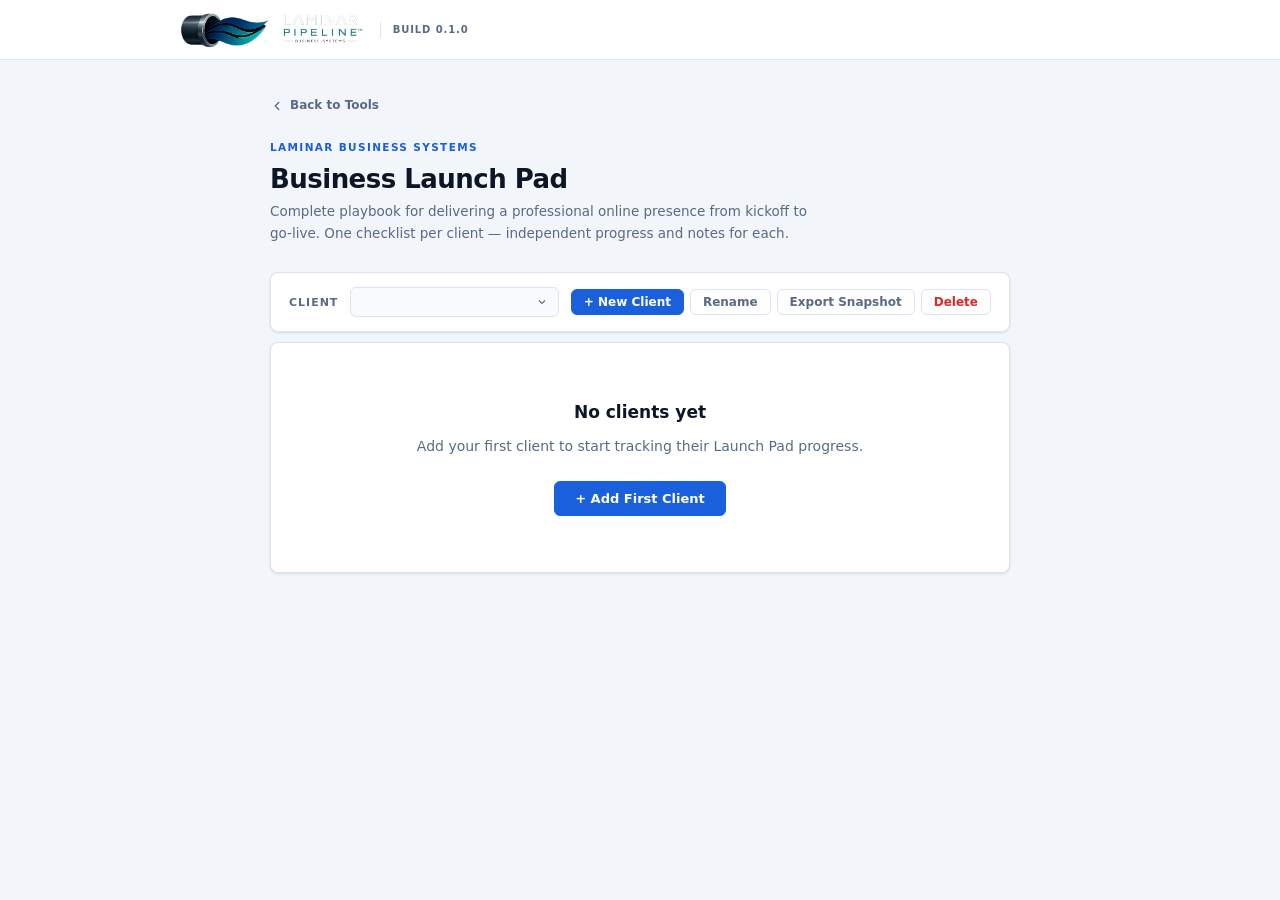
<file: launch-pad-checklist.html>
<!DOCTYPE html>
<html lang="en">
<head>
<meta charset="UTF-8">
<meta name="viewport" content="width=device-width, initial-scale=1.0">
<title>Business Launch Pad — Laminar Business Systems</title>
<link rel="icon" type="image/png" href="images/Laminar_pipeline_logo.png">
<style>
  :root {
    --bg: #F2F5F9;
    --surface: #FFFFFF;
    --surface2: #F8FAFC;
    --border: #DCE3EE;
    --border-focus: #1A5FDB;
    --text: #0D1626;
    --muted: #5A6A85;
    --accent: #1A5FDB;
    --accent-lt: #EBF1FD;
    --accent-dk: #1249B0;
    --good: #16A34A;
    --good-lt: #DCFCE7;
    --danger: #DC2626;
    --danger-lt: #FEE2E2;
    --note-bg: #FFFBEB;
    --note-border: #FCD34D;
    --r: 8px;
    --sh: 0 1px 3px rgba(13,22,38,.07), 0 1px 2px rgba(13,22,38,.04);
  }

  @media (prefers-color-scheme: dark) {
    :root {
      --bg: #0C1220;
      --surface: #161F30;
      --surface2: #111827;
      --border: #253047;
      --text: #DDE6F5;
      --muted: #7A90B5;
      --accent: #4B8EFF;
      --accent-lt: #1A2A47;
      --accent-dk: #7AADFF;
      --good: #4ADE80;
      --good-lt: #0A2A18;
      --danger: #F87171;
      --danger-lt: #2A1010;
      --note-bg: #1C1A0A;
      --note-border: #92701A;
    }
  }

  :root[data-theme="light"] {
    --bg: #F2F5F9; --surface: #FFFFFF; --surface2: #F8FAFC; --border: #DCE3EE;
    --text: #0D1626; --muted: #5A6A85; --accent: #1A5FDB; --accent-lt: #EBF1FD;
    --accent-dk: #1249B0; --good: #16A34A; --good-lt: #DCFCE7;
    --danger: #DC2626; --danger-lt: #FEE2E2; --note-bg: #FFFBEB; --note-border: #FCD34D;
  }

  :root[data-theme="dark"] {
    --bg: #0C1220; --surface: #161F30; --surface2: #111827; --border: #253047;
    --text: #DDE6F5; --muted: #7A90B5; --accent: #4B8EFF; --accent-lt: #1A2A47;
    --accent-dk: #7AADFF; --good: #4ADE80; --good-lt: #0A2A18;
    --danger: #F87171; --danger-lt: #2A1010; --note-bg: #1C1A0A; --note-border: #92701A;
  }

  *, *::before, *::after { box-sizing: border-box; margin: 0; padding: 0; }

  body {
    background: var(--bg);
    color: var(--text);
    font-family: -apple-system, BlinkMacSystemFont, "Segoe UI", system-ui, sans-serif;
    font-size: 14px;
    line-height: 1.6;
    padding: 0 20px 80px;
    -webkit-font-smoothing: antialiased;
  }

  .wrap { max-width: 740px; margin: 0 auto; padding-top: 36px; }

  .release-nav { height: 60px; display:flex; align-items:center; margin:0 -20px; padding:0 24px; background:var(--surface); border-bottom:1px solid var(--border); }
  .release-nav-inner { width:100%; max-width:920px; margin:0 auto; display:flex; align-items:center; gap:12px; }
  .release-logo { display:flex; align-items:center; gap:12px; text-decoration:none; }
  .release-logo-img { height:36px; width:auto; flex-shrink:0; }
  .release-wordmark-img { height:32px; width:auto; }
  .release-build { border-left:1px solid var(--border); margin-left:4px; padding-left:12px; font-size:10px; font-weight:700; letter-spacing:.09em; text-transform:uppercase; color:var(--muted); white-space:nowrap; }
  @media (max-width:460px) { .release-build { display:none; } }

  .back-link {
    display: inline-flex;
    align-items: center;
    gap: 6px;
    font-size: 12px;
    font-weight: 600;
    color: var(--muted);
    text-decoration: none;
    margin-bottom: 24px;
    transition: color .12s;
  }
  .back-link:hover { color: var(--accent); }
  .back-link svg { flex-shrink: 0; }

  /* ── Header ─────────────────────────────── */
  .doc-eyebrow {
    font-size: 10.5px;
    font-weight: 700;
    letter-spacing: .13em;
    text-transform: uppercase;
    color: var(--accent);
    margin-bottom: 8px;
  }
  .doc-title {
    font-size: 26px;
    font-weight: 700;
    letter-spacing: -.02em;
    color: var(--text);
    line-height: 1.2;
    text-wrap: balance;
    margin-bottom: 6px;
  }
  .doc-desc {
    font-size: 13.5px;
    color: var(--muted);
    max-width: 540px;
    margin-bottom: 28px;
  }

  /* ── Client bar ──────────────────────────── */
  .client-bar {
    background: var(--surface);
    border: 1px solid var(--border);
    border-radius: var(--r);
    padding: 14px 18px;
    margin-bottom: 10px;
    box-shadow: var(--sh);
    display: flex;
    align-items: center;
    gap: 12px;
    flex-wrap: wrap;
  }

  .client-label {
    font-size: 11px;
    font-weight: 700;
    letter-spacing: .09em;
    text-transform: uppercase;
    color: var(--muted);
    white-space: nowrap;
    flex-shrink: 0;
  }

  .client-select-wrap { flex: 1; min-width: 160px; }

  #clientSelect {
    width: 100%;
    background: var(--surface2);
    color: var(--text);
    border: 1px solid var(--border);
    border-radius: 6px;
    padding: 6px 10px;
    font-size: 13.5px;
    font-weight: 600;
    font-family: inherit;
    cursor: pointer;
    appearance: none;
    -webkit-appearance: none;
    background-image: url("data:image/svg+xml,%3Csvg xmlns='http://www.w3.org/2000/svg' width='12' height='12' viewBox='0 0 16 16' fill='none' stroke='%235A6A85' stroke-width='1.5'%3E%3Cpath d='M4 6l4 4 4-4'/%3E%3C/svg%3E");
    background-repeat: no-repeat;
    background-position: right 10px center;
    padding-right: 28px;
  }

  #clientSelect:focus { outline: 2px solid var(--accent); outline-offset: 2px; border-color: var(--accent); }

  .client-actions { display: flex; gap: 6px; flex-shrink: 0; }

  .btn {
    font-size: 12px;
    font-weight: 600;
    font-family: inherit;
    padding: 6px 12px;
    border-radius: 6px;
    cursor: pointer;
    border: 1px solid transparent;
    white-space: nowrap;
    transition: background .12s, border-color .12s, color .12s;
    line-height: 1;
  }

  .btn-primary { background: var(--accent); color: #fff; border-color: var(--accent); }
  .btn-primary:hover { background: var(--accent-dk); border-color: var(--accent-dk); }

  .btn-ghost { background: transparent; color: var(--muted); border-color: var(--border); }
  .btn-ghost:hover { color: var(--text); border-color: var(--muted); }

  .btn-danger { background: transparent; color: var(--danger); border-color: var(--border); }
  .btn-danger:hover { background: var(--danger-lt); border-color: var(--danger); }

  .btn:focus-visible { outline: 2px solid var(--accent); outline-offset: 2px; }

  /* ── Status bar ──────────────────────────── */
  .status-bar {
    background: var(--surface);
    border: 1px solid var(--border);
    border-radius: var(--r);
    padding: 10px 18px;
    margin-bottom: 14px;
    box-shadow: var(--sh);
    display: none;
    align-items: center;
    gap: 12px;
  }

  .status-label {
    font-size: 11px;
    font-weight: 700;
    letter-spacing: .09em;
    text-transform: uppercase;
    color: var(--muted);
    white-space: nowrap;
    flex-shrink: 0;
  }

  #statusSelect {
    background: var(--surface2);
    color: var(--text);
    border: 1px solid var(--border);
    border-radius: 6px;
    padding: 5px 28px 5px 10px;
    font-size: 13px;
    font-weight: 600;
    font-family: inherit;
    cursor: pointer;
    appearance: none;
    -webkit-appearance: none;
    background-image: url("data:image/svg+xml,%3Csvg xmlns='http://www.w3.org/2000/svg' width='12' height='12' viewBox='0 0 16 16' fill='none' stroke='%235A6A85' stroke-width='1.5'%3E%3Cpath d='M4 6l4 4 4-4'/%3E%3C/svg%3E");
    background-repeat: no-repeat;
    background-position: right 8px center;
  }
  #statusSelect:focus { outline: 2px solid var(--accent); outline-offset: 2px; border-color: var(--accent); }

  /* No clients state */
  .no-clients {
    text-align: center;
    padding: 60px 24px;
    color: var(--muted);
    font-size: 14px;
  }
  .no-clients-title { font-size: 17px; font-weight: 600; color: var(--text); margin-bottom: 8px; }

  /* ── Progress card ───────────────────────── */
  .progress-card {
    background: var(--surface);
    border: 1px solid var(--border);
    border-radius: var(--r);
    padding: 16px 20px;
    margin-bottom: 20px;
    box-shadow: var(--sh);
    display: flex;
    align-items: center;
    gap: 16px;
  }

  .progress-label {
    font-size: 11px;
    font-weight: 700;
    letter-spacing: .08em;
    text-transform: uppercase;
    color: var(--muted);
    white-space: nowrap;
  }

  .progress-bar-wrap {
    flex: 1;
    height: 5px;
    background: var(--border);
    border-radius: 3px;
    overflow: hidden;
  }

  .progress-bar-fill {
    height: 100%;
    background: var(--accent);
    border-radius: 3px;
    transition: width .35s ease;
    width: 0%;
  }

  .progress-count {
    font-size: 13px;
    font-weight: 700;
    font-variant-numeric: tabular-nums;
    color: var(--text);
    white-space: nowrap;
  }

  .reset-btn {
    font-size: 11px;
    color: var(--muted);
    background: none;
    border: 1px solid var(--border);
    border-radius: 4px;
    padding: 3px 8px;
    cursor: pointer;
    font-family: inherit;
    transition: color .12s, border-color .12s;
    white-space: nowrap;
  }
  .reset-btn:hover { color: var(--text); border-color: var(--muted); }

  /* ── Phase sections ──────────────────────── */
  .phase {
    background: var(--surface);
    border: 1px solid var(--border);
    border-radius: var(--r);
    margin-bottom: 12px;
    box-shadow: var(--sh);
    overflow: hidden;
  }

  .phase-header {
    display: flex;
    align-items: flex-start;
    gap: 12px;
    padding: 14px 18px;
    border-bottom: 1px solid var(--border);
    cursor: pointer;
    user-select: none;
  }

  .phase-tag {
    font-size: 10px;
    font-weight: 700;
    letter-spacing: .09em;
    text-transform: uppercase;
    padding: 3px 7px;
    border-radius: 4px;
    color: #fff;
    white-space: nowrap;
    flex-shrink: 0;
    margin-top: 2px;
  }

  .phase-title-wrap { flex: 1; min-width: 0; }
  .phase-title { font-size: 13.5px; font-weight: 600; color: var(--text); }
  .phase-objective { font-size: 11px; color: var(--muted); margin-top: 2px; font-style: italic; line-height: 1.4; }

  .phase-progress {
    font-size: 11px;
    font-variant-numeric: tabular-nums;
    color: var(--muted);
    flex-shrink: 0;
    margin-top: 3px;
  }

  .phase-chevron {
    width: 15px; height: 15px;
    color: var(--muted);
    transition: transform .18s;
    flex-shrink: 0;
    margin-top: 3px;
  }

  .phase.collapsed .phase-chevron { transform: rotate(-90deg); }
  .phase.collapsed .phase-body { display: none; }
  .phase-body { padding: 0; }

  /* ── Items ───────────────────────────────── */
  .item {
    border-bottom: 1px solid var(--border);
    transition: background .1s;
  }
  .item:last-child { border-bottom: none; }
  .item:hover { background: var(--surface2); }
  .item.completed .item-label { text-decoration: line-through; color: var(--muted); }
  .item.completed .item-hint { opacity: .6; }
  .item.completed { opacity: .6; }

  .item-row {
    display: flex;
    align-items: flex-start;
    gap: 12px;
    padding: 10px 18px;
  }

  .item-check {
    width: 15px; height: 15px;
    border: 1.5px solid var(--border);
    border-radius: 4px;
    flex-shrink: 0;
    margin-top: 3px;
    cursor: pointer;
    appearance: none;
    -webkit-appearance: none;
    background: var(--surface);
    position: relative;
    transition: background .12s, border-color .12s;
  }
  .item-check:checked { background: var(--good); border-color: var(--good); }
  .item-check:checked::after {
    content: '';
    position: absolute;
    left: 4px; top: 1.5px;
    width: 4px; height: 8px;
    border: 2px solid #fff;
    border-top: none; border-left: none;
    transform: rotate(45deg);
  }
  .item-check:focus-visible { outline: 2px solid var(--accent); outline-offset: 2px; }

  .item-content { flex: 1; min-width: 0; cursor: pointer; }

  .item-label { font-size: 13.5px; color: var(--text); line-height: 1.5; }
  .item-hint { font-size: 11.5px; color: var(--muted); margin-top: 2px; line-height: 1.5; }

  .sub-items { margin-top: 5px; padding-left: 2px; display: flex; flex-direction: column; gap: 2px; }
  .sub-item { display: flex; align-items: flex-start; gap: 8px; font-size: 11.5px; color: var(--muted); }
  .sub-item::before { content: '·'; font-size: 16px; line-height: 1.1; flex-shrink: 0; }

  /* N/A button */
  .na-btn {
    flex-shrink: 0;
    margin-top: 2px;
    width: 26px; height: 26px;
    display: flex; align-items: center; justify-content: center;
    background: none;
    border: 1px solid transparent;
    border-radius: 5px;
    cursor: pointer;
    color: var(--border);
    transition: color .12s, background .12s, border-color .12s;
    padding: 0;
  }
  .na-btn:hover { color: var(--muted); background: var(--bg); border-color: var(--border); }
  .na-btn.active { color: var(--muted); border-color: var(--border); background: var(--surface2); }
  .na-btn:focus-visible { outline: 2px solid var(--accent); outline-offset: 2px; }

  /* N/A pill — replaces checkbox for not-applicable items */
  .na-pill {
    font-size: 9px;
    font-weight: 700;
    letter-spacing: .06em;
    text-transform: uppercase;
    color: var(--muted);
    background: var(--surface2);
    border: 1px solid var(--border);
    border-radius: 4px;
    padding: 2px 5px;
    flex-shrink: 0;
    margin-top: 3px;
    white-space: nowrap;
    display: none;
  }

  /* Not-applicable item state */
  .item.na { opacity: .45; }
  .item.na:hover { background: transparent; }
  .item.na .item-label { text-decoration: line-through; }
  .item.na .item-content { cursor: default; pointer-events: none; }
  .item.na .item-check { display: none; }
  .item.na .na-pill { display: inline-flex; }

  /* Note button */
  .note-btn {
    flex-shrink: 0;
    margin-top: 2px;
    width: 26px; height: 26px;
    display: flex; align-items: center; justify-content: center;
    background: none;
    border: 1px solid transparent;
    border-radius: 5px;
    cursor: pointer;
    color: var(--border);
    transition: color .12s, background .12s, border-color .12s;
    padding: 0;
  }
  .note-btn:hover { color: var(--muted); background: var(--bg); border-color: var(--border); }
  .note-btn.has-note { color: var(--accent); border-color: var(--accent); background: var(--accent-lt); }
  .note-btn.open { color: var(--accent); border-color: var(--accent); background: var(--accent-lt); }
  .note-btn:focus-visible { outline: 2px solid var(--accent); outline-offset: 2px; }

  /* Note area */
  .note-wrap {
    padding: 0 18px 12px 45px;
    display: none;
  }
  .note-wrap.open { display: block; }

  .note-textarea {
    width: 100%;
    background: var(--note-bg);
    color: var(--text);
    border: 1px solid var(--note-border);
    border-radius: 6px;
    padding: 8px 12px;
    font-size: 12.5px;
    font-family: inherit;
    line-height: 1.6;
    resize: none;
    min-height: 60px;
    overflow: hidden;
    transition: border-color .12s;
  }
  .note-textarea::placeholder { color: var(--muted); opacity: .7; }
  .note-textarea:focus { outline: none; border-color: #D97706; }

  .note-existing {
    font-size: 11.5px;
    color: #92700A;
    background: var(--note-bg);
    border: 1px solid var(--note-border);
    border-radius: 6px;
    padding: 6px 10px;
    line-height: 1.5;
    cursor: pointer;
    margin: 0 18px 10px 45px;
    display: none;
  }
  :root[data-theme="dark"] .note-existing { color: #D4A84B; }
  @media (prefers-color-scheme: dark) { .note-existing { color: #D4A84B; } }

  /* Section note */
  .section-note {
    font-size: 12px;
    color: var(--muted);
    padding: 10px 18px;
    background: var(--accent-lt);
    border-top: 1px solid var(--border);
    line-height: 1.6;
  }
  .section-note strong { color: var(--text); font-weight: 600; }

  /* Empty state overlay */
  #mainContent { display: none; }
  #emptyState { display: block; }

  /* ── Modal ───────────────────────────────── */
  .modal-overlay {
    display: none;
    position: fixed;
    inset: 0;
    background: rgba(0,0,0,.45);
    z-index: 100;
    align-items: center;
    justify-content: center;
    padding: 20px;
  }
  .modal-overlay.open { display: flex; }

  .modal {
    background: var(--surface);
    border: 1px solid var(--border);
    border-radius: 10px;
    padding: 24px;
    width: 100%;
    max-width: 360px;
    box-shadow: 0 8px 32px rgba(0,0,0,.18);
  }

  .modal-title {
    font-size: 15px;
    font-weight: 700;
    color: var(--text);
    margin-bottom: 6px;
  }

  .modal-msg {
    font-size: 13px;
    color: var(--muted);
    margin-bottom: 16px;
    line-height: 1.5;
  }

  .modal-input {
    width: 100%;
    background: var(--surface2);
    color: var(--text);
    border: 1px solid var(--border);
    border-radius: 6px;
    padding: 8px 12px;
    font-size: 14px;
    font-family: inherit;
    margin-bottom: 16px;
  }
  .modal-input:focus { outline: 2px solid var(--accent); outline-offset: 2px; border-color: var(--accent); }

  .modal-actions { display: flex; gap: 8px; justify-content: flex-end; }

  .modal-error {
    font-size: 12px;
    color: var(--danger);
    margin-bottom: 10px;
    margin-top: -8px;
    display: none;
  }

  @media (max-width: 500px) {
    .client-bar { gap: 10px; }
    .client-actions { width: 100%; justify-content: flex-end; }
    .doc-title { font-size: 22px; }
    .progress-card { flex-wrap: wrap; gap: 10px; }
  }

  @media (prefers-reduced-motion: reduce) {
    .progress-bar-fill, .phase-chevron { transition: none; }
  }
</style>
</head>
<body>
  <nav class="release-nav">
    <div class="release-nav-inner">
      <a class="release-logo" href="index.html">
        <img src="images/Laminar_pipeline_logo.png" alt="" class="release-logo-img">
        <img src="images/Laminar_pipeline_wordmark.png" alt="Laminar Pipeline — Business Systems" class="release-wordmark-img">
      </a>
      <span class="release-build">Build 0.1.0</span>
    </div>
  </nav>

<div class="wrap">

  <a class="back-link" href="index.html">
    <svg width="14" height="14" viewBox="0 0 16 16" fill="none" stroke="currentColor" stroke-width="1.5" stroke-linecap="round" stroke-linejoin="round"><path d="M10 12L6 8l4-4"/></svg>
    Back to Tools
  </a>

  <div class="doc-eyebrow">Laminar Business Systems</div>
  <h1 class="doc-title">Business Launch Pad</h1>
  <p class="doc-desc">Complete playbook for delivering a professional online presence from kickoff to go-live. One checklist per client — independent progress and notes for each.</p>

  <!-- Client bar -->
  <div class="client-bar">
    <span class="client-label">Client</span>
    <div class="client-select-wrap">
      <select id="clientSelect" onchange="switchClient(this.value)"></select>
    </div>
    <div class="client-actions">
      <button class="btn btn-primary" onclick="newClient()">+ New Client</button>
      <button class="btn btn-ghost" onclick="renameClient()">Rename</button>
      <button class="btn btn-ghost" onclick="exportSnapshot()">Export Snapshot</button>
      <button class="btn btn-danger" onclick="deleteClient()">Delete</button>
    </div>
  </div>

  <!-- Status bar -->
  <div class="status-bar" id="statusBar">
    <span class="status-label">Status</span>
    <select id="statusSelect" onchange="setStatus(this.value)">
      <option value="discovery">🟢 Discovery</option>
      <option value="in-progress">🟡 In Progress</option>
      <option value="waiting-client">🔴 Blocked</option>
      <option value="client-review">🔵 Client Review</option>
      <option value="ready-launch">🟣 Ready for Launch</option>
      <option value="live">✅ Live</option>
    </select>
  </div>

  <!-- Empty state -->
  <div id="emptyState" style="background:var(--surface);border:1px solid var(--border);border-radius:var(--r);padding:56px 24px;text-align:center;box-shadow:var(--sh);">
    <div style="font-size:17px;font-weight:700;color:var(--text);margin-bottom:8px;">No clients yet</div>
    <div style="font-size:14px;color:var(--muted);margin-bottom:24px;">Add your first client to start tracking their Launch Pad progress.</div>
    <button class="btn btn-primary" style="padding:10px 20px;font-size:13px;" onclick="newClient()">+ Add First Client</button>
  </div>

  <!-- Main content (shown when clients exist) -->
  <div id="mainContent">

    <!-- Progress -->
    <div class="progress-card">
      <span class="progress-label">Progress</span>
      <div class="progress-bar-wrap">
        <div class="progress-bar-fill" id="totalBar"></div>
      </div>
      <span class="progress-count" id="totalCount">0 / 0</span>
      <button class="reset-btn" onclick="resetCurrent()">Reset</button>
    </div>

    <!-- Phases rendered here -->
    <div id="phasesContainer"></div>

  </div>

</div>

<!-- Modal -->
<div class="modal-overlay" id="modalOverlay" onclick="modalBgClick(event)">
  <div class="modal" role="dialog" aria-modal="true">
    <div class="modal-title" id="modalTitle"></div>
    <div class="modal-msg" id="modalMsg"></div>
    <input class="modal-input" id="modalInput" type="text" autocomplete="off" onkeydown="modalKey(event)">
    <div class="modal-error" id="modalError"></div>
    <div class="modal-actions">
      <button class="btn btn-ghost" id="modalCancel" onclick="closeModal()">Cancel</button>
      <button class="btn btn-primary" id="modalConfirm" onclick="modalSubmit()">Confirm</button>
    </div>
  </div>
</div>

<script>
// ── Constants ────────────────────────────────────────────────────────────────

const STATUSES = [
  { value: 'discovery',      label: '🟢 Discovery' },
  { value: 'in-progress',    label: '🟡 In Progress' },
  { value: 'waiting-client', label: '🔴 Blocked' },
  { value: 'client-review',  label: '🔵 Client Review' },
  { value: 'ready-launch',   label: '🟣 Ready for Launch' },
  { value: 'live',           label: '✅ Live' },
];

const SVG_NOTE_OUTLINE = '<svg width="14" height="14" viewBox="0 0 16 16" fill="none" stroke="currentColor" stroke-width="1.5" stroke-linecap="round" stroke-linejoin="round"><path d="M11 2.5a1.5 1.5 0 0 1 2.121 2.121L5.5 13 2 14l1-3.5L11 2.5z"/></svg>';
const SVG_NOTE_FILLED  = '<svg width="14" height="14" viewBox="0 0 16 16" fill="currentColor" stroke="none"><path d="M11 2.5a1.5 1.5 0 0 1 2.121 2.121L5.5 13 2 14l1-3.5L11 2.5z"/></svg>';
const SVG_NA           = '<svg width="13" height="13" viewBox="0 0 16 16" fill="none" stroke="currentColor" stroke-width="1.5" stroke-linecap="round"><circle cx="8" cy="8" r="5.5"/><line x1="4.5" y1="11.5" x2="11.5" y2="4.5"/></svg>';

// ── Data ─────────────────────────────────────────────────────────────────────

const PHASES = [
  {
    id:'p1', tag:'Phase 1', color:'#1A5FDB',
    title:'Discovery & Kickoff',
    objective:'Gather everything needed to begin implementation immediately — no future back-and-forth delays.',
    items:[
      { label:'Discovery call with client', hint:'Services offered, target clients, service areas, competitors, tone/brand preferences' },
      { label:'Collect business details', hint:'Legal business name, phone number, email address, physical address or service area cities' },
      { label:'Collect brand assets', hint:'Logo files (PNG with transparent background preferred), photos, any existing brand colors' },
      { label:'Confirm domain name', hint:'Check availability; register via Cloudflare if not yet owned — avoids transfer complications later' },
      { label:'Set up client project folder', hint:'Duplicate this checklist in Notion, rename with client name, add contact details and logins' },
      { label:'Create private GitHub repository', hint:'Name: [client-slug]-website, branch: main, initialize with .gitignore' },
    ]
  },
  {
    id:'p2', tag:'Phase 2', color:'#0E8A8A',
    title:'Domain & Hosting Setup',
    objective:'Establish the technical foundation — domain control, deployment pipeline, and email routing — before any build work begins.',
    items:[
      { label:'Add domain to Cloudflare', hint:'Transfer registrar or add existing domain; update nameservers at current registrar to Cloudflare' },
      { label:'Create Cloudflare Pages project', hint:'Connect to GitHub repo; no build command; output directory: /' },
      { label:'Verify preview deployment works', hint:'Push to main branch → Cloudflare auto-deploys to [project].pages.dev — confirm it loads' },
      { label:'Set up Cloudflare Email Routing', hint:'Forward info@domain → client\'s personal email; Cloudflare sends a verification email to the destination address' },
      { label:'Client verifies Cloudflare email confirmation', hint:'Client must click the verification link in their personal inbox before routing can be enabled', clientAction:true },
      { label:'Enable routing rule in Cloudflare', hint:'Cloudflare → Email → Email Routing → enable the forwarding rule once client has verified' },
    ]
  },
  {
    id:'p3', tag:'Phase 3', color:'#7C3AED',
    title:'Website Build',
    objective:'Build a professional, production-ready website aligned with the client\'s business strategy and customer journey.',
    items:[
      { label:'Set up HTML/CSS foundation', hint:'CSS custom properties for brand colors and fonts; Google Fonts via link tag; CSS reset' },
      { label:'Build core page sections', subs:['Glass nav with logo and anchor links','Hero with headline, subtext, and CTA button','Stats / social proof bar','Service cards (one per service offered)','Why Us / Trust promises section','How It Works / Process steps','About / Founder personal section','Quote request form section','Footer (phone, email, hours, service areas)'] },
      { label:'Add favicon', hint:'<link rel="icon" type="image/png" href="assets/images/logo-icon.png"> — use the icon/mark version of the logo, not the full wordmark' },
      { label:'Add Open Graph meta tags', hint:'og:type, og:url, og:title, og:description, og:image — controls how the link looks when shared on social or iMessage' },
      { label:'Add JSON-LD LocalBusiness structured data', hint:'Helps Google understand the business — name, address, phone, URL, service area, opening hours' },
      { label:'Upload all assets to assets/images/', hint:'Logo variants (transparent PNG), favicon, and any real photos provided by the client' },
      { label:'Mobile responsiveness check', hint:'Test at 375px, 768px, 1200px — nav collapses, cards stack, text is readable, no horizontal scroll' },
      { label:'Check all nav and footer links', hint:'Every anchor link scrolls to the correct section; no dead href="#" placeholders left in' },
      { label:'Remove or hide incomplete sections', hint:'Use style="display:none" on any section with placeholder content — also hide surrounding wave dividers. Record which sections are hidden and what\'s needed to unhide them.' },
      { label:'Push to GitHub', hint:'Commit all files; verify Cloudflare Pages auto-deploys on push to main' },
      { label:'Send preview link to client', hint:'Share the [project].pages.dev URL for review — collect feedback and requested changes' },
      { label:'Apply client revisions' },
      { label:'Client signs off on website content', clientAction:true },
    ]
  },
  {
    id:'p4', tag:'Phase 4', color:'#C2410C',
    title:'HubSpot CRM Setup',
    objective:'Capture every lead automatically and ensure the client can manage relationships from day one without manual tracking.',
    sectionNote:'Note: HubSpot free plan locks form CSS styling behind a paid plan. Default HubSpot styles are acceptable — client can upgrade later if custom form styling is needed.',
    items:[
      { label:'Create HubSpot account (free tier)', hint:'Use the client\'s business email — they\'ll own this account long-term' },
      { label:'Create custom "Service Type" contact property', hint:'Settings → Data Management → Properties → Create property. Type: Dropdown. Add one option per service. Must be created here first — it won\'t appear in the form builder otherwise.' },
      { label:'Build the quote request form', hint:'Fields: First Name, Last Name, Email, Phone, Service Type (dropdown), Message. Add reCAPTCHA and privacy consent. Delete the auto-generated form title — it will duplicate the site heading.' },
      { label:'Publish the form' },
      { label:'Embed form on website using legacy JS method', hint:'Use hbspt.forms.create() — NOT the new hs-form-frame embed. The new embed uses shadow DOM, which blocks all external CSS.' },
      { label:'Set up confirmation email workflow (to lead)', hint:'Workflows → Create → Form submission trigger → Send email. Use "Marketing Email" type — Sales Email is not selectable in workflows on the free plan.' },
      { label:'Set up submission notification to business owner', hint:'Form settings → Notifications → add owner\'s email address' },
      { label:'Test form end-to-end', hint:'Submit a test → verify: contact appears in CRM, confirmation email arrives in lead inbox, notification arrives in owner\'s inbox' },
      { label:'Update HubSpot "From" email to info@domain after go-live', hint:'Requires domain email verification in HubSpot settings — do this after Cloudflare email routing is confirmed live' },
    ]
  },
  {
    id:'p5', tag:'Phase 5', color:'#0F766E',
    title:'Google Business Profile',
    objective:'Establish the client\'s verified presence on Google so they appear in local search and on maps before the site goes live.',
    items:[
      { label:'Create or access Google account for business' },
      { label:'Set up Google Business Profile', hint:'business.google.com — add business name, category, phone, email, website URL, service areas, hours' },
      { label:'Upload photos', hint:'Logo, team/founder photo, work samples; before/after photos when available; vehicle or location if applicable' },
      { label:'Complete business verification', hint:'Google typically requires video verification for service-area businesses — client films a walkthrough on their phone. Can take several days to process.', clientAction:true },
      { label:'Copy Google review link', hint:'Once verified: Business Profile → Get more reviews → copy link. Format: https://g.page/r/[ID]/review' },
      { label:'Add review link to website footer' },
      { label:'Unhide Google Reviews sections on site', hint:'Once verified and reviews exist: remove style="display:none" from reviews-banner, testimonials section, and surrounding wave divs. Restore Reviews nav link and footer link.' },
    ]
  },
  {
    id:'p5b', tag:'Phase 6', color:'#BE185D',
    title:'Digital Presence & Social Media',
    objective:'Build a consistent, branded digital presence across all relevant platforms to maximise discoverability and credibility.',
    items:[
      { label:'Create LinkedIn Company Page', hint:'Use the client\'s business email; add company name, industry, size, and website URL' },
      { label:'Optimise LinkedIn company profile', hint:'Add logo as profile image, branded cover photo, compelling about section, and specialties' },
      { label:'Create Facebook Business Page', hint:'If applicable to the client\'s audience; use business email; do not use personal account' },
      { label:'Create Instagram Business Account', hint:'If applicable; connect to Facebook Business Page for cross-posting capability' },
      { label:'Configure profile images and cover photos on all platforms', hint:'Use consistent logo and brand imagery across all active profiles' },
      { label:'Add website URL and contact information to all profiles', hint:'Ensure phone, email, website, and service area are consistent across every platform' },
      { label:'Add social profile links to website footer' },
      { label:'Verify consistent branding across all active platforms', hint:'Same logo, colour palette, business name format, and tone across every profile' },
      { label:'Nextdoor Business profile', hint:'Optional but high-value for local service businesses — create at business.nextdoor.com' },
      { label:'Provide client with admin access to all social accounts', hint:'Add client as admin on each platform; confirm they can log in independently', clientAction:true },
    ]
  },
  {
    id:'p6', tag:'Phase 7', color:'#1D4ED8',
    title:'Analytics & Search Indexing',
    objective:'Ensure Google can find and understand the site, and that the client has visibility into traffic and search performance from launch.',
    items:[
      { label:'Set up Google Search Console', hint:'Add domain property; verify via Cloudflare DNS TXT record (add in Cloudflare → DNS settings)' },
      { label:'Create and upload sitemap.xml', hint:'Simple XML file listing all page URLs — for a single-page site this is just the homepage with lastmod date' },
      { label:'Submit sitemap in Search Console' },
      { label:'Verify JSON-LD structured data', hint:'Test with Google\'s Rich Results Test tool — confirm no errors on the LocalBusiness schema block' },
      { label:'Set up Google Analytics (optional)', hint:'GA4 tag via gtag.js — confirm with client whether they want traffic tracking before adding' },
    ]
  },
  {
    id:'p7', tag:'Phase 8', color:'#92400E',
    title:'Pre-Launch QA',
    objective:'Systematically verify every deliverable before exposing the site to real customers or sharing it with the client for final sign-off.',
    items:[
      { label:'All nav and footer links work' },
      { label:'Form submits and both emails arrive', hint:'Submit a test with a real email — confirm confirmation to lead and notification to owner both land (check spam folders)' },
      { label:'Cloudflare email routing tested', hint:'Send an email to info@domain → confirm it arrives at client\'s personal inbox' },
      { label:'Favicon visible in browser tab' },
      { label:'Open Graph image correct when link is shared', hint:'Paste URL into iMessage or use a link preview checker — confirm correct image, title, and description appear' },
      { label:'Mobile layout clean on phone', hint:'Test on iOS Safari and Android Chrome — check nav, service cards, form, and footer' },
      { label:'No placeholder content visible', hint:'No lorem ipsum, dummy names, fake reviews, or test phone numbers anywhere on the live page' },
      { label:'Client gives final written approval', clientAction:true },
    ]
  },
  {
    id:'p8', tag:'Phase 9', color:'#1A5FDB',
    title:'Go-Live',
    objective:'Activate the live domain, confirm all systems are working under production conditions, and formally complete the delivery.',
    items:[
      { label:'Add custom domain in Cloudflare Pages', hint:'Cloudflare Pages → project → Custom Domains → add domain. DNS propagates automatically since domain is already on Cloudflare.' },
      { label:'Confirm SSL certificate is active', hint:'Usually provisions within minutes — confirm https:// loads without browser warnings' },
      { label:'Final check on live domain', hint:'Load the site at the real domain — verify all sections, form, and links on the production URL' },
      { label:'Update HubSpot "From" email to info@domain', hint:'HubSpot → Settings → Domain & URLs → verify domain email; then update the workflow email sender' },
      { label:'Notify client — site is live' },
    ]
  },
  {
    id:'p9', tag:'Phase 10', color:'#166534',
    title:'Post-Launch Handoff',
    objective:'Transfer ownership cleanly, document every system, and establish the foundation for ongoing operational support.',
    items:[
      { label:'Document client logins and access', hint:'GitHub repo URL, Cloudflare account, HubSpot portal ID, Google Business account — store securely in client folder' },
      { label:'Deliver client summary handoff note', hint:'What was built, how to access each system, what remains pending (hidden sections, social accounts, etc.)' },
      { label:'Note all hidden sections and what\'s needed', hint:'Before/after photos, Google reviews, social links — record what\'s needed and who\'s responsible for providing it' },
      { label:'Social media handoff confirmation', hint:'Confirm client has admin access to all social accounts created in Phase 6; document profile URLs in client folder' },
      { label:'Enroll client in Operational Support Plan', hint:'Essential Care / Growth Care / Managed Growth — confirm tier and monthly or annual billing', clientAction:true },
      { label:'Schedule first monthly check-in' },
    ]
  },
];

// ── Storage ──────────────────────────────────────────────────────────────────

const KEY = 'lbs-launchpad-v2';
let STATE = { clients: {}, active: null, schemaVersion: 2 };

function load() { return STATE; }

function save(data) {
  STATE = data;
  try { localStorage.setItem(KEY, JSON.stringify(data)); } catch(e) {}
}

function tryLoadFromStorage() {
  try {
    const raw = localStorage.getItem(KEY);
    if (raw) STATE = JSON.parse(raw);
  } catch(e) {}
}

// ── Migration v1 → v2 ────────────────────────────────────────────────────────
// v1: checks/notes keyed by sequential integer across all phases
// v2: checks/notes keyed by "phaseId-itemIndex", notes are { internal, client }

function migrateIfNeeded() {
  const d = load();
  if ((d.schemaVersion || 0) >= 2) return;

  // Map old integer indices to new stable keys using the OLD phase structure
  const OLD_PHASES = [
    { id:'p1', count:6 }, { id:'p2', count:6 }, { id:'p3', count:13 },
    { id:'p4', count:9 }, { id:'p5', count:7 }, { id:'p6', count:5 },
    { id:'p7', count:8 }, { id:'p8', count:5 }, { id:'p9', count:6 },
  ];
  const indexMap = {};
  let i = 0;
  OLD_PHASES.forEach(p => { for (let j = 0; j < p.count; j++) indexMap[i++] = `${p.id}-${j}`; });

  Object.values(d.clients || {}).forEach(client => {
    // Migrate checks
    const oldChecks = client.checks || {};
    const newChecks = {};
    Object.keys(oldChecks).forEach(k => {
      const key = indexMap[Number(k)];
      if (key && oldChecks[k]) newChecks[key] = true;
    });
    client.checks = newChecks;

    // Migrate notes → dual { internal, client } format
    const oldNotes = client.notes || {};
    const newNotes = {};
    Object.keys(oldNotes).forEach(k => {
      const key = indexMap[Number(k)];
      if (!key) return;
      const raw = oldNotes[k];
      const internal = typeof raw === 'string' ? raw : (raw?.internal || '');
      const clientNote = (typeof raw === 'object' && raw !== null) ? (raw.client || '') : '';
      if (internal || clientNote) newNotes[key] = { internal, client: clientNote };
    });
    client.notes = newNotes;

    if (!client.status) client.status = 'in-progress';
  });

  d.schemaVersion = 2;
  save(d);
}

// ── Helpers ──────────────────────────────────────────────────────────────────

function escHtml(str) {
  return String(str).replace(/&/g,'&amp;').replace(/</g,'&lt;').replace(/>/g,'&gt;').replace(/"/g,'&quot;');
}

function getNote(client, key) {
  const n = (client.notes || {})[key];
  if (!n) return '';
  return typeof n === 'string' ? n : (n.internal || '');
}

function getStatusLabel(value) {
  return (STATUSES.find(s => s.value === value) || STATUSES[1]).label;
}

// ── Rendering ────────────────────────────────────────────────────────────────

function renderPhases() {
  const container = document.getElementById('phasesContainer');
  container.innerHTML = '';
  const d = load();
  const client = d.active ? (d.clients[d.active] || { checks:{}, notes:{}, skipped:{}, status:'in-progress' }) : { checks:{}, notes:{}, skipped:{}, status:'in-progress' };
  const skipped = client.skipped || {};

  PHASES.forEach(phase => {
    const phaseEl = document.createElement('div');
    phaseEl.className = 'phase';
    phaseEl.id = phase.id;

    let itemsHTML = '';
    phase.items.forEach((item, itemIdx) => {
      const key = `${phase.id}-${itemIdx}`;
      const checked = !!client.checks[key];
      const isNA = !!skipped[key];
      const note = getNote(client, key);
      const hasNote = note.length > 0;

      const subsHTML = item.subs
        ? `<div class="sub-items">${item.subs.map(s => `<span class="sub-item">${escHtml(s)}</span>`).join('')}</div>`
        : '';
      const hintHTML = item.hint ? `<div class="item-hint">${escHtml(item.hint)}</div>` : '';
      const noteIcon = hasNote ? SVG_NOTE_FILLED : SVG_NOTE_OUTLINE;

      itemsHTML += `
        <div class="item${checked ? ' completed' : ''}${isNA ? ' na' : ''}" id="item-${phase.id}-${itemIdx}">
          <div class="item-row">
            <input type="checkbox" class="item-check" id="check-${phase.id}-${itemIdx}" data-phase="${phase.id}" data-idx="${itemIdx}" ${checked ? 'checked' : ''} ${isNA ? 'style="display:none"' : ''} onchange="toggleCheck('${phase.id}',${itemIdx},this.checked)">
            <span class="na-pill" id="na-pill-${phase.id}-${itemIdx}" ${isNA ? '' : 'style="display:none"'}>N/A</span>
            <label for="check-${phase.id}-${itemIdx}" class="item-content">
              <div class="item-label">${escHtml(item.label)}</div>
              ${hintHTML}${subsHTML}
            </label>
            <button class="na-btn${isNA ? ' active' : ''}" id="na-btn-${phase.id}-${itemIdx}" onclick="toggleNA('${phase.id}',${itemIdx})" type="button" aria-label="Mark not applicable" title="${isNA ? 'Mark as applicable' : 'Mark as not applicable'}">${SVG_NA}</button>
            <button class="note-btn${hasNote ? ' has-note' : ''}" id="notebtn-${phase.id}-${itemIdx}" onclick="toggleNote('${phase.id}',${itemIdx})" type="button" aria-label="Toggle note" title="${hasNote ? 'View/edit note' : 'Add note'}">
              ${noteIcon}
            </button>
          </div>
          <div class="note-existing" id="note-preview-${phase.id}-${itemIdx}" onclick="toggleNote('${phase.id}',${itemIdx})" style="${hasNote ? 'display:block' : 'display:none'}">📝 ${hasNote ? escHtml(note) : ''}</div>
          <div class="note-wrap" id="note-wrap-${phase.id}-${itemIdx}">
            <textarea class="note-textarea" id="note-ta-${phase.id}-${itemIdx}" placeholder="Add a note…" oninput="saveNote('${phase.id}',${itemIdx},this.value);autoResize(this)">${escHtml(note)}</textarea>
          </div>
        </div>`;
    });

    const objectiveHTML = phase.objective
      ? `<span class="phase-objective">${escHtml(phase.objective)}</span>`
      : '';
    const sectionNoteHTML = phase.sectionNote
      ? `<div class="section-note"><strong>Note:</strong> ${escHtml(phase.sectionNote)}</div>`
      : '';

    phaseEl.innerHTML = `
      <div class="phase-header" onclick="togglePhase('${phase.id}')">
        <span class="phase-tag" style="background:${phase.color}">${escHtml(phase.tag)}</span>
        <div class="phase-title-wrap">
          <span class="phase-title">${escHtml(phase.title)}</span>
          ${objectiveHTML}
        </div>
        <span class="phase-progress" id="${phase.id}-prog">0/${phase.items.length}</span>
        <svg class="phase-chevron" viewBox="0 0 16 16" fill="none" stroke="currentColor" stroke-width="1.5"><path d="M4 6l4 4 4-4"/></svg>
      </div>
      <div class="phase-body">${itemsHTML}${sectionNoteHTML}</div>`;

    container.appendChild(phaseEl);
  });

  updateProgress();
  renderStatusBar();
}

// ── Interactions ──────────────────────────────────────────────────────────────

function toggleCheck(phaseId, itemIdx, checked) {
  const key = `${phaseId}-${itemIdx}`;
  const d = load();
  if (!d.active) return;
  if ((d.clients[d.active]?.skipped || {})[key]) return; // guard: can't check an N/A item
  if (!d.clients[d.active]) d.clients[d.active] = { checks:{}, notes:{}, skipped:{}, status:'in-progress' };
  if (checked) { d.clients[d.active].checks[key] = true; }
  else { delete d.clients[d.active].checks[key]; }
  save(d);
  document.getElementById(`item-${phaseId}-${itemIdx}`).classList.toggle('completed', checked);
  updateProgress();
}

function toggleNA(phaseId, itemIdx) {
  const key = `${phaseId}-${itemIdx}`;
  const d = load();
  if (!d.active) return;
  const client = d.clients[d.active];
  if (!client) return;
  if (!client.skipped) client.skipped = {};

  const wasNA = !!client.skipped[key];

  if (wasNA) {
    delete client.skipped[key];
  } else {
    client.skipped[key] = true;
    // uncheck if checked
    delete client.checks[key];
    document.getElementById(`check-${phaseId}-${itemIdx}`).checked = false;
    document.getElementById(`item-${phaseId}-${itemIdx}`).classList.remove('completed');
  }
  save(d);

  const itemEl   = document.getElementById(`item-${phaseId}-${itemIdx}`);
  const checkEl  = document.getElementById(`check-${phaseId}-${itemIdx}`);
  const pillEl   = document.getElementById(`na-pill-${phaseId}-${itemIdx}`);
  const naBtn    = document.getElementById(`na-btn-${phaseId}-${itemIdx}`);

  if (wasNA) {
    itemEl.classList.remove('na');
    checkEl.style.display = '';
    pillEl.style.display = 'none';
    naBtn.classList.remove('active');
    naBtn.title = 'Mark as not applicable';
  } else {
    itemEl.classList.add('na');
    checkEl.style.display = 'none';
    pillEl.style.display = 'inline-flex';
    naBtn.classList.add('active');
    naBtn.title = 'Mark as applicable';
  }

  updateProgress();
}

function toggleNote(phaseId, itemIdx) {
  const wrap    = document.getElementById(`note-wrap-${phaseId}-${itemIdx}`);
  const btn     = document.getElementById(`notebtn-${phaseId}-${itemIdx}`);
  const preview = document.getElementById(`note-preview-${phaseId}-${itemIdx}`);
  const ta      = document.getElementById(`note-ta-${phaseId}-${itemIdx}`);
  const isOpen  = wrap.classList.contains('open');

  if (isOpen) {
    wrap.classList.remove('open');
    btn.classList.remove('open');
    const val = ta.value.trim();
    if (val) {
      preview.style.display = 'block';
      preview.innerHTML = '📝 ' + escHtml(val);
      btn.classList.add('has-note');
      btn.innerHTML = SVG_NOTE_FILLED;
    } else {
      preview.style.display = 'none';
      btn.classList.remove('has-note');
      btn.innerHTML = SVG_NOTE_OUTLINE;
    }
  } else {
    wrap.classList.add('open');
    btn.classList.add('open');
    btn.classList.remove('has-note');
    preview.style.display = 'none';
    ta.focus();
    autoResize(ta);
  }
}

function saveNote(phaseId, itemIdx, value) {
  const key = `${phaseId}-${itemIdx}`;
  const d = load();
  if (!d.active) return;
  if (!d.clients[d.active]) d.clients[d.active] = { checks:{}, notes:{}, skipped:{}, status:'in-progress' };
  const existing = d.clients[d.active].notes[key] || { internal:'', client:'' };
  if (value.trim()) {
    existing.internal = value;
    d.clients[d.active].notes[key] = existing;
  } else {
    if (existing.client) {
      existing.internal = '';
      d.clients[d.active].notes[key] = existing;
    } else {
      delete d.clients[d.active].notes[key];
    }
  }
  save(d);
}

function autoResize(el) {
  el.style.height = 'auto';
  el.style.height = Math.max(60, el.scrollHeight) + 'px';
}

function togglePhase(id) {
  document.getElementById(id).classList.toggle('collapsed');
}

// ── Progress ──────────────────────────────────────────────────────────────────

function updateProgress() {
  const d = load();
  const client = d.active ? (d.clients[d.active] || {}) : {};
  const checks  = client.checks  || {};
  const skipped = client.skipped || {};
  let total = 0, done = 0;

  PHASES.forEach(phase => {
    let phaseDone = 0, phaseTotal = 0;
    phase.items.forEach((_, idx) => {
      const key = `${phase.id}-${idx}`;
      if (skipped[key]) return; // N/A items excluded from all counts
      total++; phaseTotal++;
      if (checks[key]) { done++; phaseDone++; }
    });
    const el = document.getElementById(phase.id + '-prog');
    if (el) el.textContent = `${phaseDone}/${phaseTotal}`;
  });

  const pct = total ? (done / total * 100) : 0;
  const bar = document.getElementById('totalBar');
  const count = document.getElementById('totalCount');
  if (bar) bar.style.width = pct + '%';
  if (count) count.textContent = `${done} / ${total}`;
}

// ── Status ────────────────────────────────────────────────────────────────────

function setStatus(value) {
  const d = load();
  if (!d.active || !d.clients[d.active]) return;
  d.clients[d.active].status = value;
  save(d);
}

function renderStatusBar() {
  const d = load();
  const client = d.active ? d.clients[d.active] : null;
  const sel = document.getElementById('statusSelect');
  if (sel) sel.value = client ? (client.status || 'in-progress') : 'in-progress';
}

// ── Client management ─────────────────────────────────────────────────────────

function refreshClientSelect() {
  const d = load();
  const sel = document.getElementById('clientSelect');
  const names = Object.keys(d.clients).sort();
  sel.innerHTML = names.map(n => `<option value="${escHtml(n)}" ${n === d.active ? 'selected' : ''}>${escHtml(n)}</option>`).join('');
}

function showUI(hasClients) {
  document.getElementById('emptyState').style.display = hasClients ? 'none' : 'block';
  document.getElementById('mainContent').style.display = hasClients ? 'block' : 'none';
  document.getElementById('statusBar').style.display = hasClients ? 'flex' : 'none';
}

function switchClient(name) {
  const d = load();
  d.active = name;
  save(d);
  renderPhases();
}

// ── Modal ────────────────────────────────────────────────────────────────────

let _modalCallback = null;
let _modalMode = 'input';

function openModal({ title, msg = '', mode = 'input', placeholder = '', confirmLabel = 'Confirm', confirmClass = 'btn-primary', callback }) {
  _modalCallback = callback;
  _modalMode = mode;
  document.getElementById('modalTitle').textContent = title;
  document.getElementById('modalMsg').textContent = msg;
  document.getElementById('modalMsg').style.display = msg ? 'block' : 'none';
  const inp = document.getElementById('modalInput');
  inp.style.display = mode === 'input' ? 'block' : 'none';
  inp.value = '';
  inp.placeholder = placeholder;
  document.getElementById('modalError').style.display = 'none';
  const confirmBtn = document.getElementById('modalConfirm');
  confirmBtn.textContent = confirmLabel;
  confirmBtn.className = 'btn ' + confirmClass;
  document.getElementById('modalOverlay').classList.add('open');
  if (mode === 'input') setTimeout(() => inp.focus(), 50);
  else document.getElementById('modalConfirm').focus();
}

function closeModal() {
  document.getElementById('modalOverlay').classList.remove('open');
  _modalCallback = null;
}

function modalBgClick(e) {
  if (e.target === document.getElementById('modalOverlay')) closeModal();
}

function modalKey(e) {
  if (e.key === 'Enter') modalSubmit();
  if (e.key === 'Escape') closeModal();
}

function modalSubmit() {
  if (!_modalCallback) return;
  const cb = _modalCallback;
  if (_modalMode === 'input') {
    const val = document.getElementById('modalInput').value.trim();
    if (!val) {
      const err = document.getElementById('modalError');
      err.textContent = 'Please enter a name.';
      err.style.display = 'block';
      return;
    }
    closeModal();
    cb(val);
  } else {
    closeModal();
    cb(true);
  }
}

function newClient() {
  openModal({
    title: 'New Client',
    placeholder: 'Client name…',
    confirmLabel: 'Add Client',
    callback: (name) => {
      const d = load();
      if (d.clients[name]) {
        openModal({ title: 'Name taken', msg: `"${name}" already exists. Try a different name.`, mode: 'confirm', confirmLabel: 'OK', confirmClass: 'btn-ghost', callback: () => newClient() });
        return;
      }
      d.clients[name] = { checks:{}, notes:{}, skipped:{}, status:'in-progress' };
      d.active = name;
      save(d);
      refreshClientSelect();
      showUI(true);
      renderPhases();
    }
  });
}

function renameClient() {
  const d = load();
  if (!d.active) return;
  openModal({
    title: 'Rename Client',
    msg: `Current name: "${d.active}"`,
    placeholder: 'New name…',
    confirmLabel: 'Rename',
    callback: (name) => {
      const d2 = load();
      if (name === d2.active) return;
      if (d2.clients[name]) {
        openModal({ title: 'Name taken', msg: `"${name}" already exists.`, mode: 'confirm', confirmLabel: 'OK', confirmClass: 'btn-ghost', callback: () => {} });
        return;
      }
      d2.clients[name] = d2.clients[d2.active];
      delete d2.clients[d2.active];
      d2.active = name;
      save(d2);
      refreshClientSelect();
      renderPhases();
    }
  });
}

function deleteClient() {
  const d = load();
  if (!d.active) return;
  openModal({
    title: 'Delete Client',
    msg: `Delete "${d.active}" and all their progress? This cannot be undone.`,
    mode: 'confirm',
    confirmLabel: 'Delete',
    confirmClass: 'btn-danger',
    callback: () => {
      const d2 = load();
      delete d2.clients[d2.active];
      const remaining = Object.keys(d2.clients);
      d2.active = remaining.length ? remaining[0] : null;
      save(d2);
      refreshClientSelect();
      if (d2.active) { showUI(true); renderPhases(); }
      else showUI(false);
    }
  });
}

function resetCurrent() {
  const d = load();
  if (!d.active) return;
  openModal({
    title: 'Reset Progress',
    msg: `Reset all checkboxes for "${d.active}"? Notes will be kept.`,
    mode: 'confirm',
    confirmLabel: 'Reset',
    confirmClass: 'btn-danger',
    callback: () => {
      const d2 = load();
      d2.clients[d2.active].checks = {};
      save(d2);
      renderPhases();
    }
  });
}

// ── Export Snapshot ───────────────────────────────────────────────────────────

function exportSnapshot() {
  const d = load();
  if (!d.active) return;
  const clientName = d.active;
  const client = d.clients[clientName] || { checks:{}, notes:{}, skipped:{}, status:'in-progress' };

  const now = new Date();
  const dateStr = now.toISOString().slice(0, 10);
  const dateDisplay = now.toLocaleDateString('en-US', { year:'numeric', month:'long', day:'numeric' });
  const slug = clientName.toLowerCase().replace(/[^a-z0-9]+/g, '-').replace(/^-+|-+$/g, '');
  const filename = `${slug}-launch-pad-${dateStr}.html`;
  const statusLabel = getStatusLabel(client.status || 'in-progress');

  const skipped = client.skipped || {};

  // Totals — N/A items excluded
  let totalItems = 0, totalDone = 0;
  PHASES.forEach(phase => phase.items.forEach((_, idx) => {
    const key = `${phase.id}-${idx}`;
    if (skipped[key]) return;
    totalItems++;
    if (client.checks[key]) totalDone++;
  }));

  // Current phase (first with incomplete in-scope items)
  let currentPhase = PHASES[PHASES.length - 1];
  for (const phase of PHASES) {
    const hasIncomplete = phase.items.some((_, idx) => {
      const key = `${phase.id}-${idx}`;
      return !skipped[key] && !client.checks[key];
    });
    if (hasIncomplete) { currentPhase = phase; break; }
  }

  // Outstanding client actions (flagged tasks, not N/A, not yet complete)
  const pendingClientActions = [];
  PHASES.forEach(phase => {
    phase.items.forEach((item, idx) => {
      const key = `${phase.id}-${idx}`;
      if (item.clientAction && !skipped[key] && !client.checks[key]) {
        pendingClientActions.push({ item, phase });
      }
    });
  });

  // Build phases HTML
  const phasesHTML = PHASES.map(phase => {
    let phaseDone = 0, phaseTotal = 0;
    const itemsHTML = phase.items.map((item, itemIdx) => {
      const key = `${phase.id}-${itemIdx}`;
      const isNA    = !!skipped[key];
      const checked = !isNA && !!client.checks[key];
      const note    = getNote(client, key);
      if (!isNA) { phaseTotal++; if (checked) phaseDone++; }

      const hintHTML = item.hint ? `<div class="item-hint">${escHtml(item.hint)}</div>` : '';
      const subsHTML = item.subs ? `<ul class="sub-list">${item.subs.map(s => `<li>${escHtml(s)}</li>`).join('')}</ul>` : '';
      const noteHTML = note ? `<div class="item-note">📝 ${escHtml(note)}</div>` : '';
      const clientBadge = (!isNA && item.clientAction) ? `<span class="client-badge">Client Action</span>` : '';
      const naBadge  = isNA ? `<span class="na-badge">Not Applicable</span>` : '';

      if (isNA) {
        return `<div class="item na">
          <div class="item-chk" style="color:#5A6A85;border-color:#DCE3EE;background:#F8FAFC;font-size:13px">—</div>
          <div class="item-body">
            <div class="item-label">${escHtml(item.label)} ${naBadge}</div>
            ${noteHTML}
          </div>
        </div>`;
      }

      return `<div class="item ${checked ? 'done' : 'pending'}">
        <div class="item-chk">${checked ? '✓' : ''}</div>
        <div class="item-body">
          <div class="item-label">${escHtml(item.label)} ${clientBadge}</div>
          ${hintHTML}${subsHTML}${noteHTML}
        </div>
      </div>`;
    }).join('');

    const objHTML = phase.objective ? `<div class="phase-objective">${escHtml(phase.objective)}</div>` : '';
    const secNoteHTML = phase.sectionNote
      ? `<div class="section-note"><strong>Note:</strong> ${escHtml(phase.sectionNote)}</div>`
      : '';

    return `<div class="phase">
      <div class="phase-hdr">
        <span class="phase-tag" style="background:${phase.color}">${escHtml(phase.tag)}</span>
        <div class="phase-title-wrap">
          <div class="phase-title">${escHtml(phase.title)}</div>
          ${objHTML}
        </div>
        <span class="phase-prog">${phaseDone}/${phaseTotal}</span>
      </div>
      <div class="phase-body">${itemsHTML}${secNoteHTML}</div>
    </div>`;
  }).join('');

  const clientActionsHTML = pendingClientActions.length ? `
    <div class="actions-card">
      <div class="actions-title">Outstanding Client Actions</div>
      ${pendingClientActions.map(({ item, phase }) => `
        <div class="action-row">
          <div class="action-chk">☐</div>
          <div>
            <div class="action-label">${escHtml(item.label)}</div>
            <div class="action-phase">${escHtml(phase.tag)} — ${escHtml(phase.title)}</div>
          </div>
        </div>`).join('')}
    </div>` : '';

  const pct = totalItems ? Math.round(totalDone / totalItems * 100) : 0;

  const html = `<!DOCTYPE html>
<html lang="en">
<head>
<meta charset="UTF-8">
<meta name="viewport" content="width=device-width, initial-scale=1.0">
<title>${escHtml(clientName)} — Launch Pad Snapshot</title>
<style>
  *, *::before, *::after { box-sizing: border-box; margin: 0; padding: 0; }
  body { background:#F2F5F9; color:#0D1626; font-family:-apple-system,BlinkMacSystemFont,"Segoe UI",system-ui,sans-serif; font-size:14px; line-height:1.6; padding:40px 20px 60px; -webkit-font-smoothing:antialiased; }
  .wrap { max-width:720px; margin:0 auto; }
  .eyebrow { font-size:10.5px; font-weight:700; letter-spacing:.13em; text-transform:uppercase; color:#1A5FDB; margin-bottom:8px; }
  .report-title { font-size:26px; font-weight:700; letter-spacing:-.02em; color:#0D1626; margin-bottom:4px; }
  .report-client { font-size:18px; font-weight:600; color:#1A5FDB; margin-bottom:8px; }
  .status-badge { display:inline-block; font-size:13px; font-weight:600; color:#0D1626; background:#EBF1FD; border:1px solid #C7D9F8; border-radius:6px; padding:3px 12px; margin-bottom:6px; }
  .report-meta { font-size:12px; color:#5A6A85; margin-bottom:24px; }
  .summary-card { background:#fff; border:1px solid #DCE3EE; border-radius:8px; padding:18px 20px; margin-bottom:16px; box-shadow:0 1px 3px rgba(13,22,38,.07); display:grid; grid-template-columns:1fr 1fr; gap:16px; }
  .summary-full { grid-column:1/-1; }
  .s-label { font-size:10.5px; font-weight:700; letter-spacing:.1em; text-transform:uppercase; color:#5A6A85; margin-bottom:4px; }
  .s-value { font-size:15px; font-weight:700; color:#0D1626; }
  .s-sub { font-size:12px; color:#5A6A85; }
  .progress-bar-wrap { height:5px; background:#DCE3EE; border-radius:3px; overflow:hidden; margin-top:8px; }
  .progress-bar-fill { height:100%; background:#1A5FDB; border-radius:3px; }
  .actions-card { background:#FFFBEB; border:1px solid #FCD34D; border-radius:8px; padding:14px 18px; margin-bottom:16px; }
  .actions-title { font-size:10.5px; font-weight:700; letter-spacing:.1em; text-transform:uppercase; color:#92700A; margin-bottom:10px; }
  .action-row { display:flex; gap:10px; margin-bottom:8px; align-items:flex-start; }
  .action-row:last-child { margin-bottom:0; }
  .action-chk { font-size:14px; color:#92700A; flex-shrink:0; }
  .action-label { font-size:13px; font-weight:600; color:#0D1626; }
  .action-phase { font-size:11px; color:#92700A; }
  .phase { background:#fff; border:1px solid #DCE3EE; border-radius:8px; margin-bottom:12px; overflow:hidden; box-shadow:0 1px 3px rgba(13,22,38,.07); }
  .phase-hdr { display:flex; align-items:flex-start; gap:12px; padding:12px 18px; border-bottom:1px solid #DCE3EE; background:#F8FAFC; }
  .phase-tag { font-size:10px; font-weight:700; letter-spacing:.09em; text-transform:uppercase; padding:3px 7px; border-radius:4px; color:#fff; white-space:nowrap; flex-shrink:0; margin-top:2px; }
  .phase-title-wrap { flex:1; min-width:0; }
  .phase-title { font-size:13.5px; font-weight:600; color:#0D1626; }
  .phase-objective { font-size:11px; color:#5A6A85; margin-top:2px; font-style:italic; line-height:1.4; }
  .phase-prog { font-size:11px; color:#5A6A85; white-space:nowrap; margin-top:3px; }
  .item { display:flex; align-items:flex-start; gap:12px; padding:10px 18px; border-bottom:1px solid #DCE3EE; }
  .item:last-child { border-bottom:none; }
  .item.done { opacity:.6; }
  .item-chk { width:16px; height:16px; flex-shrink:0; margin-top:2px; border:1.5px solid #DCE3EE; border-radius:4px; display:flex; align-items:center; justify-content:center; font-size:11px; font-weight:700; color:#fff; background:#fff; }
  .item.done .item-chk { background:#16A34A; border-color:#16A34A; }
  .item-body { flex:1; min-width:0; }
  .item-label { font-size:13.5px; color:#0D1626; display:flex; align-items:baseline; gap:8px; flex-wrap:wrap; }
  .item.done .item-label { text-decoration:line-through; color:#5A6A85; }
  .item-hint { font-size:11.5px; color:#5A6A85; margin-top:2px; line-height:1.5; }
  .sub-list { margin-top:5px; padding-left:16px; list-style:disc; }
  .sub-list li { font-size:11.5px; color:#5A6A85; margin-bottom:1px; }
  .item-note { font-size:12px; color:#92700A; background:#FFFBEB; border:1px solid #FCD34D; border-radius:5px; padding:5px 10px; margin-top:7px; line-height:1.5; }
  .client-badge { font-size:9.5px; font-weight:700; letter-spacing:.08em; text-transform:uppercase; background:#EBF1FD; color:#1A5FDB; border:1px solid #C7D9F8; border-radius:4px; padding:1px 5px; white-space:nowrap; flex-shrink:0; }
  .na-badge { font-size:9.5px; font-weight:700; letter-spacing:.08em; text-transform:uppercase; background:#F1F5F9; color:#5A6A85; border:1px solid #DCE3EE; border-radius:4px; padding:1px 5px; white-space:nowrap; flex-shrink:0; }
  .item.na { opacity:.55; }
  .item.na .item-label { color:#5A6A85; }
  .section-note { font-size:12px; color:#5A6A85; padding:10px 18px; background:#EBF1FD; border-top:1px solid #DCE3EE; line-height:1.6; }
  .section-note strong { color:#0D1626; font-weight:600; }
  .report-footer { text-align:center; margin-top:36px; font-size:11px; color:#5A6A85; border-top:1px solid #DCE3EE; padding-top:16px; }
  @media print { body { background:#fff; padding:20px; } .phase,.summary-card,.actions-card { break-inside:avoid; box-shadow:none; } }
</style>
</head>
<body>
<div class="wrap">
  <div class="eyebrow">Laminar Business Systems — Business Launch Pad</div>
  <div class="report-title">Launch Pad Snapshot</div>
  <div class="report-client">${escHtml(clientName)}</div>
  <div class="status-badge">${escHtml(statusLabel)}</div>
  <div class="report-meta">Exported ${escHtml(dateDisplay)}</div>

  <div class="summary-card">
    <div class="summary-full">
      <div class="s-label">Overall Progress</div>
      <div class="s-value">${totalDone} of ${totalItems} tasks complete (${pct}%)</div>
      <div class="progress-bar-wrap"><div class="progress-bar-fill" style="width:${pct}%"></div></div>
    </div>
    <div>
      <div class="s-label">Current Phase</div>
      <div class="s-value" style="font-size:13px">${escHtml(currentPhase.tag)}</div>
      <div class="s-sub">${escHtml(currentPhase.title)}</div>
    </div>
    <div>
      <div class="s-label">Completed Tasks</div>
      <div class="s-value">${totalDone}</div>
      <div class="s-sub">of ${totalItems} total</div>
    </div>
  </div>

  ${clientActionsHTML}
  ${phasesHTML}

  <div class="report-footer">Generated by Laminar Pipeline &middot; ${escHtml(dateDisplay)}</div>
</div>
</body>
</html>`;

  const blob = new Blob([html], { type:'text/html' });
  const url = URL.createObjectURL(blob);
  const a = document.createElement('a');
  a.href = url;
  a.download = filename;
  document.body.appendChild(a);
  a.click();
  document.body.removeChild(a);
  URL.revokeObjectURL(url);
}

// ── Init ──────────────────────────────────────────────────────────────────────

(function init() {
  tryLoadFromStorage();
  migrateIfNeeded();
  const d = load();
  const names = Object.keys(d.clients);
  refreshClientSelect();
  if (names.length > 0) {
    if (!d.active || !d.clients[d.active]) {
      d.active = names[0];
      save(d);
      refreshClientSelect();
    }
    showUI(true);
    renderPhases();
  } else {
    showUI(false);
  }
})();
</script>
</body>
</html>
</file>
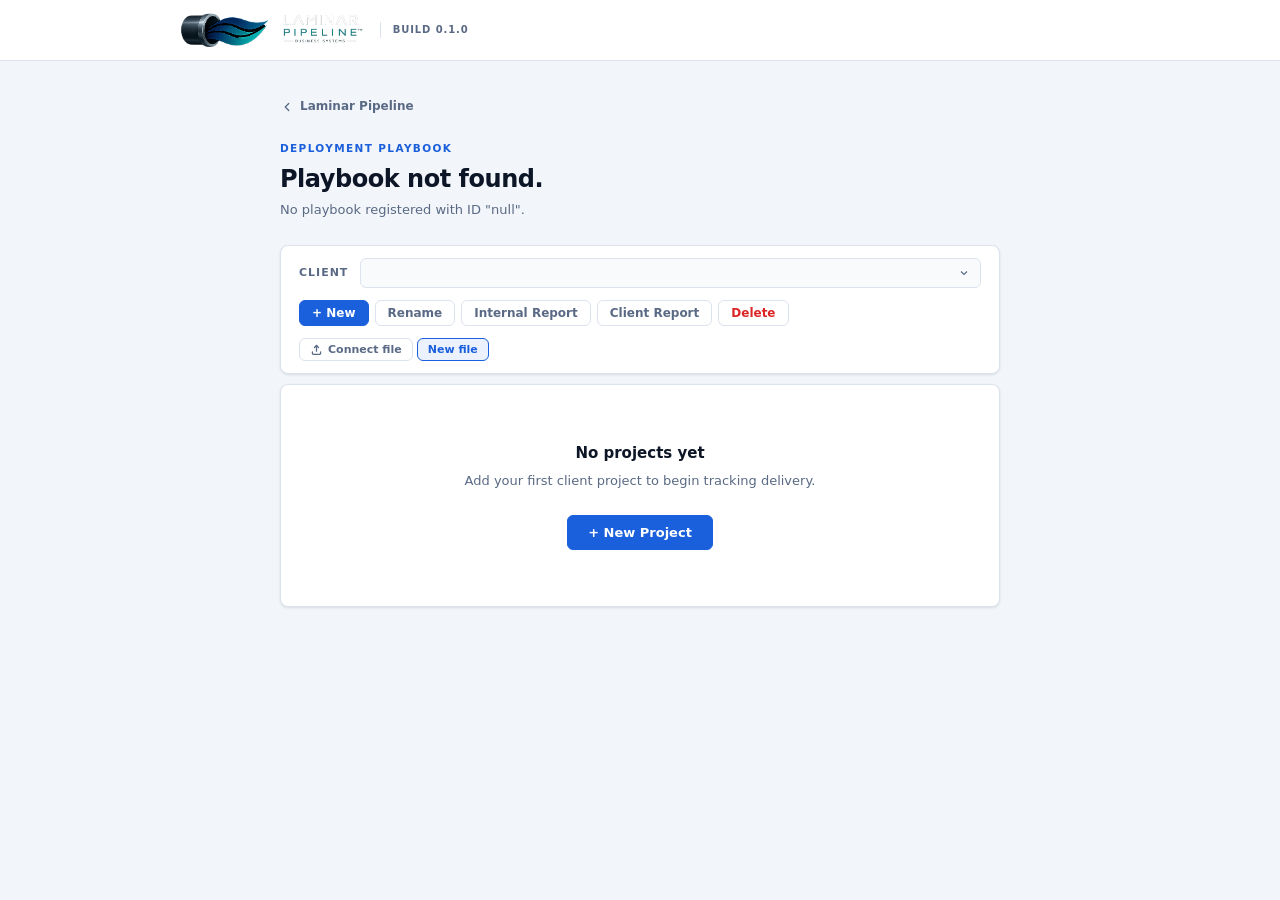
<file: playbook.html>
<!DOCTYPE html>
<html lang="en">
<head>
<meta charset="UTF-8">
<meta name="viewport" content="width=device-width, initial-scale=1.0">
<title>Laminar Pipeline</title>
<link rel="icon" type="image/png" href="images/Laminar_pipeline_logo.png">
<link rel="stylesheet" href="css/app.css">
</head>
<body>

<nav class="nav">
  <div class="nav-inner">
    <a class="nav-logo" href="index.html">
      <img src="images/Laminar_pipeline_logo.png" alt="" class="nav-logo-img">
      <img src="images/Laminar_pipeline_wordmark.png" alt="Laminar Pipeline — Business Systems" class="nav-wordmark-img">
    </a>
    <span class="nav-build" aria-label="Commercial release build 0.1.0">Build 0.1.0</span>
  </div>
</nav>

<div class="wrap" id="root">

  <a class="back-link" href="index.html">
    <svg width="14" height="14" viewBox="0 0 16 16" fill="none" stroke="currentColor" stroke-width="1.5" stroke-linecap="round" stroke-linejoin="round"><path d="M10 12L6 8l4-4"/></svg>
    Laminar Pipeline
  </a>

  <div class="eyebrow" id="playbookType">Deployment Playbook</div>
  <h1 class="page-title" id="playbookName">Loading…</h1>
  <p class="page-desc" id="playbookDesc"></p>

  <!-- Client / project bar -->
  <div class="client-bar">
    <span class="bar-label">Client</span>
    <div class="select-wrap">
      <select class="app-select" id="projectSelect"></select>
    </div>
    <div class="bar-actions">
      <button class="btn btn-primary" id="btnNew">+ New</button>
      <button class="btn btn-ghost"   id="btnRename">Rename</button>
      <button class="btn btn-ghost"   id="btnExport">Internal Report</button>
      <button class="btn btn-ghost"   id="btnClientReport">Client Report</button>
      <button class="btn btn-danger"  id="btnDelete">Delete</button>
    </div>
    <div class="autosave-group" id="autoSaveGroup">
      <button class="autosave-btn" id="btnAutoSaveConnect" title="Connect an existing laminar-data.json file">
        <svg width="13" height="13" viewBox="0 0 16 16" fill="none" stroke="currentColor" stroke-width="1.6" stroke-linecap="round" stroke-linejoin="round"><path d="M13 11v2a1 1 0 0 1-1 1H4a1 1 0 0 1-1-1v-2"/><polyline points="10.5 5.5 8 3 5.5 5.5"/><line x1="8" y1="3" x2="8" y2="10"/></svg>
        Connect file
      </button>
      <button class="autosave-btn autosave-btn--new" id="btnAutoSaveNew" title="Create a new laminar-data.json backup file">New file</button>
      <button class="autosave-btn autosave-btn--reconnect" id="btnAutoSaveReconnect" style="display:none" title="Re-grant file access for auto-save">↺ Reconnect</button>
      <button class="autosave-btn autosave-btn--on" id="btnAutoSaveOn" style="display:none" title="Auto-save active — click to disconnect">
        <svg width="13" height="13" viewBox="0 0 16 16" fill="none" stroke="currentColor" stroke-width="1.6" stroke-linecap="round" stroke-linejoin="round"><path d="M13 11v2a1 1 0 0 1-1 1H4a1 1 0 0 1-1-1v-2"/><polyline points="10.5 5.5 8 3 5.5 5.5"/><line x1="8" y1="3" x2="8" y2="10"/></svg>
        <span id="autoSaveLabel">Auto-saving ✓</span>
      </button>
    </div>
  </div>

  <!-- Summary card -->
  <div class="summary-card" id="summaryCard" style="display:none">
    <div class="summary-top">
      <span class="bar-label">Progress</span>
      <div class="progress-bar-wrap"><div class="progress-bar-fill" id="totalBar"></div></div>
      <span class="progress-count" id="totalCount">0 / 0</span>
      <button class="reset-btn" id="btnReset">Reset</button>
    </div>
    <div class="summary-chips">
      <span class="chip" id="chipPhase"></span>
      <span class="chip warn hidden" id="chipActions"></span>
      <span class="chip warn hidden" id="chipAssets"></span>
      <span class="chip hidden" id="chipQual"></span>
    </div>
  </div>

  <!-- Empty state -->
  <div class="empty-state" id="emptyState">
    <div class="empty-title">No projects yet</div>
    <div class="empty-desc">Add your first client project to begin tracking delivery.</div>
    <button class="btn btn-primary" id="btnNewEmpty" style="padding:10px 20px;font-size:13px">+ New Project</button>
  </div>

  <!-- Tab navigation + section panels -->
  <div id="mainContent" style="display:none">
    <nav class="tab-nav" id="tabNav">
      <button class="tab-btn active" data-tab="phases">Phases</button>
      <button class="tab-btn" data-tab="qualification">Qualification</button>
      <button class="tab-btn" data-tab="assets">Assets</button>
      <button class="tab-btn" data-tab="deliverables">Deliverables</button>
      <button class="tab-btn" data-tab="training">Training</button>
    </nav>
    <div class="tab-content active" id="tab-phases"></div>
    <div class="tab-content" id="tab-qualification"></div>
    <div class="tab-content" id="tab-assets"></div>
    <div class="tab-content" id="tab-deliverables"></div>
    <div class="tab-content" id="tab-training"></div>
    <div class="tab-content" id="tab-cycles"></div>
  </div>

</div>

<!-- Modal -->
<div class="modal-overlay" id="modal-overlay" onclick="UI.modalBgClick(event)">
  <div class="modal" role="dialog" aria-modal="true">
    <div class="modal-title" id="modal-title"></div>
    <div class="modal-msg"   id="modal-msg"></div>
    <input class="modal-input" id="modal-input" type="text" autocomplete="off" onkeydown="UI.modalKey(event)">
    <div class="modal-error" id="modal-error"></div>
    <div class="modal-actions">
      <button class="btn btn-ghost" onclick="UI.closeModal()">Cancel</button>
      <button class="btn btn-primary" id="modal-confirm" onclick="UI.modalSubmit()">Confirm</button>
    </div>
  </div>
</div>

<script type="module">
import { getPlaybook }          from './playbooks/registry.js';
import { escHtml, openModal, closeModal, modalBgClick, modalKey, modalSubmit } from './js/ui.js';
import {
  migrateIfNeeded, loadState, saveState,
  getActiveProjectId, setActiveProjectId, getProject,
  listProjects, createProject, renameProject, deleteProject,
  resetProjectTasks, mutateProject,
  getAutoSaveHandle, setAutoSaveHandle, clearAutoSaveHandle, setAutoSaveListener,
} from './js/storage.js';
import * as Engine from './js/engine.js';


// Expose modal helpers to inline handlers
window.UI = { modalBgClick, modalKey, modalSubmit, closeModal };

// ── Module state (must be declared before boot() is called) ──────────────────

let _currentProjectId = null;
let _renderedTabs     = new Set();

// ── Bootstrap ────────────────────────────────────────────────────────────────

migrateIfNeeded();

const params     = new URLSearchParams(location.search);
const playbookId = params.get('playbook');
const playbook   = getPlaybook(playbookId);

if (!playbook) {
  document.getElementById('playbookName').textContent = 'Playbook not found.';
  document.getElementById('playbookDesc').textContent = `No playbook registered with ID "${playbookId}".`;
} else {
  boot(playbook);
}

function boot(pb) {
  // Update page metadata
  document.title = pb.name + ' — Laminar Pipeline';
  document.getElementById('playbookType').textContent = pb.type.charAt(0).toUpperCase() + pb.type.slice(1) + ' Playbook';
  document.getElementById('playbookName').textContent = pb.name;
  document.getElementById('playbookDesc').textContent = pb.description;

  // Init engine
  Engine.init(pb, null, onUpdate);

  // Add cycles tab for retainer playbooks
  if (pb.type === 'retainer') {
    const nav = document.getElementById('tabNav');
    const btn = document.createElement('button');
    btn.className = 'tab-btn';
    btn.dataset.tab = 'cycles';
    btn.textContent = 'Operating Cycles';
    nav.appendChild(btn);
  }

  // Wire up tab switching
  document.getElementById('tabNav').addEventListener('click', e => {
    const btn = e.target.closest('.tab-btn');
    if (!btn) return;
    switchTab(btn.dataset.tab);
  });

  // Wire up project bar buttons
  document.getElementById('btnNew').onclick      = () => newProject();
  document.getElementById('btnNewEmpty').onclick  = () => newProject();
  document.getElementById('btnRename').onclick    = () => renameCurrentProject();
  document.getElementById('btnDelete').onclick    = () => deleteCurrentProject();
  document.getElementById('btnExport').onclick       = () => Engine.exportSnapshot();
  document.getElementById('btnClientReport').onclick = () => Engine.exportClientReport();
  document.getElementById('btnAutoSaveConnect').onclick   = () => autoSaveConnect();
  document.getElementById('btnAutoSaveNew').onclick      = () => autoSaveNew();
  document.getElementById('btnAutoSaveReconnect').onclick = () => autoSaveReconnect();
  document.getElementById('btnAutoSaveOn').onclick       = () => autoSaveDisconnect();
  setAutoSaveListener(result => {
    const t = result.at.toLocaleTimeString([], { hour: '2-digit', minute: '2-digit' });
    if (result.ok) {
      _setAutoSaveUI('on', 'Saved · ' + t);
    } else {
      console.error('[Laminar] Auto-save write error:', result.error);
      _setAutoSaveUI('error', '⚠ Save failed · ' + t);
    }
  });
  _tryReconnectAutoSave();
  document.getElementById('btnReset').onclick     = () => resetCurrent();
  document.getElementById('projectSelect').onchange = e => switchProject(e.target.value);

  // Load initial project
  const projects = listProjects(pb.id);
  if (projects.length) {
    const savedActive = getActiveProjectId(pb.id);
    const active      = projects.find(p => p.id === savedActive) || projects[0];
    showUI(true);
    refreshProjectSelect(active.id);
    switchProject(active.id, true);
  } else {
    showUI(false);
  }
}

// ── Project switching ─────────────────────────────────────────────────────────

function switchProject(projectId, skipSelectRefresh) {
  _currentProjectId = projectId;
  _renderedTabs = new Set();
  Engine.setProject(projectId);
  setActiveProjectId(playbookId, projectId);
  if (!skipSelectRefresh) refreshProjectSelect(projectId);
  document.getElementById('summaryCard').style.display = 'block';
  // Render active tab (always start on phases)
  const activeTab = document.querySelector('.tab-btn.active')?.dataset.tab || 'phases';
  renderTab(activeTab);
  onUpdate();
}

function refreshProjectSelect(activeId) {
  const sel      = document.getElementById('projectSelect');
  const projects = listProjects(playbookId);
  sel.innerHTML  = projects.map(p =>
    `<option value="${escHtml(p.id)}" ${p.id === activeId ? 'selected' : ''}>${escHtml(p.clientName)}</option>`
  ).join('');
}

function switchTab(tab) {
  document.querySelectorAll('.tab-btn').forEach(b => b.classList.toggle('active', b.dataset.tab === tab));
  document.querySelectorAll('.tab-content').forEach(c => c.classList.toggle('active', c.id === 'tab-' + tab));
  if (!_renderedTabs.has(tab)) renderTab(tab);
}

function renderTab(tab) {
  const container = document.getElementById('tab-' + tab);
  if (!container) return;
  container.innerHTML = '';
  try {
    Engine.renderSection(tab, container);
  } catch (err) {
    container.innerHTML = `<div style="padding:20px;color:#F87171;font-family:monospace;font-size:12px;white-space:pre-wrap">Render error in "${tab}" tab:\n${err.message}\n\n${err.stack || ''}</div>`;
  }
  _renderedTabs.add(tab);
}

// ── Summary update ────────────────────────────────────────────────────────────

function onUpdate() {
  const progress = Engine.getProgress();
  if (progress.total === 0) console.warn('[Laminar] getProgress returned 0 total — _projectId may be unset or project missing from storage');
  const { done, total, pct, currentPhase, clientActions } = progress;
  const missingAssets = Engine.getMissingAssetCount();
  const qualProg      = Engine.getQualProgress();

  const bar   = document.getElementById('totalBar');
  const count = document.getElementById('totalCount');
  if (bar)   bar.style.width    = pct + '%';
  if (count) count.textContent  = `${done} / ${total}`;

  setChip('chipPhase',   currentPhase ? `${currentPhase.tag} — ${currentPhase.title}` : '', '');
  setChip('chipActions', clientActions > 0 ? `${clientActions} client action${clientActions !== 1 ? 's' : ''} outstanding` : '', 'warn');
  setChip('chipAssets',  missingAssets > 0 ? `${missingAssets} required asset${missingAssets !== 1 ? 's' : ''} missing` : '', 'warn');
  setChip('chipQual',    qualProg ? `${qualProg.done}/${qualProg.total} qualified` : '', qualProg?.done === qualProg?.total ? 'good' : '');

  // Update action tab badge
  const actionBadge = document.querySelector('[data-tab="phases"] .tab-badge');
  if (actionBadge) { actionBadge.textContent = clientActions; actionBadge.classList.toggle('show', clientActions > 0); }
}

function setChip(id, text, cls) {
  const el = document.getElementById(id);
  if (!el) return;
  el.textContent = text;
  el.className = 'chip' + (cls ? ' ' + cls : '') + (text ? '' : ' hidden');
}

// ── Project CRUD ──────────────────────────────────────────────────────────────

function newProject() {
  openModal({
    title: 'New Project', placeholder: 'Client name…', confirmLabel: 'Create',
    callback: name => {
      const projects = listProjects(playbookId);
      if (projects.find(p => p.clientName === name)) {
        openModal({ title: 'Name taken', msg: `"${name}" already exists.`, mode: 'confirm', confirmLabel: 'OK', confirmClass: 'btn-ghost', callback: () => {} });
        return;
      }
      const id = createProject(name, playbookId);
      showUI(true);
      refreshProjectSelect(id);
      switchProject(id, true);
    }
  });
}

function renameCurrentProject() {
  if (!_currentProjectId) return;
  const project = getProject(_currentProjectId);
  openModal({
    title: 'Rename Project', msg: `Current name: "${project?.clientName}"`,
    placeholder: 'New name…', confirmLabel: 'Rename',
    callback: name => {
      renameProject(_currentProjectId, name);
      refreshProjectSelect(_currentProjectId);
    }
  });
}

function deleteCurrentProject() {
  if (!_currentProjectId) return;
  const project = getProject(_currentProjectId);
  openModal({
    title: 'Delete Project', mode: 'confirm', confirmLabel: 'Delete', confirmClass: 'btn-danger',
    msg: `Delete "${project?.clientName}" and all their data? This cannot be undone.`,
    callback: () => {
      const nextId = deleteProject(_currentProjectId);
      const remaining = listProjects(playbookId);
      if (remaining.length && nextId) {
        refreshProjectSelect(nextId);
        switchProject(nextId, true);
      } else {
        showUI(false);
      }
    }
  });
}

function resetCurrent() {
  if (!_currentProjectId) return;
  const project = getProject(_currentProjectId);
  openModal({
    title: 'Reset Progress', mode: 'confirm', confirmLabel: 'Reset', confirmClass: 'btn-danger',
    msg: `Reset all task checkboxes for "${project?.clientName}"? Notes and N/A settings will be kept.`,
    callback: () => {
      resetProjectTasks(_currentProjectId);
      _renderedTabs = new Set();
      renderTab(document.querySelector('.tab-btn.active')?.dataset.tab || 'phases');
      onUpdate();
    }
  });
}

function showUI(hasProjects) {
  document.getElementById('emptyState').style.display   = hasProjects ? 'none'  : 'block';
  document.getElementById('mainContent').style.display  = hasProjects ? 'block' : 'none';
  document.getElementById('summaryCard').style.display  = hasProjects ? 'block' : 'none';
}

// ── Auto-save (File System Access API + IndexedDB persistence) ───────────────
// File handles can't survive page navigation in JS memory alone.
// We store the handle in IndexedDB so it can be retrieved on every page load.
// Within the same browser session permission stays 'granted' — silent reconnect.
// After a full browser restart permission drops to 'prompt' — show Reconnect btn.

const _IDB_NAME  = 'laminar-autosave';
const _IDB_STORE = 'handles';
const _IDB_KEY   = 'autoSaveHandle';

function _idbOpen() {
  return new Promise((res, rej) => {
    const req = indexedDB.open(_IDB_NAME, 1);
    req.onupgradeneeded = e => e.target.result.createObjectStore(_IDB_STORE);
    req.onsuccess = e => res(e.target.result);
    req.onerror   = () => rej(req.error);
  });
}
async function _idbSave(handle) {
  const db = await _idbOpen();
  return new Promise((res, rej) => {
    const tx = db.transaction(_IDB_STORE, 'readwrite');
    tx.objectStore(_IDB_STORE).put(handle, _IDB_KEY);
    tx.oncomplete = res; tx.onerror = () => rej(tx.error);
  });
}
async function _idbLoad() {
  const db = await _idbOpen();
  return new Promise((res, rej) => {
    const tx  = db.transaction(_IDB_STORE, 'readonly');
    const req = tx.objectStore(_IDB_STORE).get(_IDB_KEY);
    req.onsuccess = () => res(req.result || null);
    req.onerror   = () => rej(req.error);
  });
}
async function _idbClear() {
  const db = await _idbOpen();
  return new Promise((res, rej) => {
    const tx = db.transaction(_IDB_STORE, 'readwrite');
    tx.objectStore(_IDB_STORE).delete(_IDB_KEY);
    tx.oncomplete = res; tx.onerror = () => rej(tx.error);
  });
}

// state: 'off' | 'on' | 'reconnect' | 'error'
function _setAutoSaveUI(state, label) {
  document.getElementById('btnAutoSaveConnect').style.display   = state === 'off' ? '' : 'none';
  document.getElementById('btnAutoSaveNew').style.display       = state === 'off' ? '' : 'none';
  document.getElementById('btnAutoSaveReconnect').style.display = state === 'reconnect' ? '' : 'none';
  const onBtn = document.getElementById('btnAutoSaveOn');
  onBtn.style.display = (state === 'on' || state === 'error') ? '' : 'none';
  onBtn.classList.toggle('autosave-btn--error', state === 'error');
  const lbl = label ?? (state === 'error' ? '⚠ Save failed' : 'Auto-saving ✓');
  document.getElementById('autoSaveLabel').textContent = lbl;
}

function _noFileApi() {
  alert('Auto-save requires Chrome or Edge.\n\nUse "Download Backup" / "Restore from File" on the Laminar Pipeline dashboard instead.');
}

async function _tryReconnectAutoSave() {
  if (!('showOpenFilePicker' in window)) return;
  try {
    const handle = await _idbLoad();
    if (!handle) return;
    const perm = await handle.queryPermission({ mode: 'readwrite' });
    if (perm === 'granted') {
      setAutoSaveHandle(handle);
      _setAutoSaveUI('on');
    } else {
      // Permission needs re-granting (new browser session) — show Reconnect btn
      _setAutoSaveUI('reconnect');
    }
  } catch (e) {
    console.warn('[Laminar] Auto-save reconnect failed:', e);
  }
}

async function autoSaveConnect() {
  if (!window.showOpenFilePicker) { _noFileApi(); return; }
  let handle;
  try {
    [handle] = await window.showOpenFilePicker({
      types: [{ description: 'Laminar Backup', accept: { 'application/json': ['.json'] } }],
      multiple: false, mode: 'readwrite',
    });
  } catch (e) { if (e.name !== 'AbortError') console.error(e); return; }
  // Connect for auto-save writes only — never load from the file here.
  // To restore data from a file use "Restore from File" on the dashboard.
  await _idbSave(handle);
  setAutoSaveHandle(handle);
  _setAutoSaveUI('on');
  saveState(loadState());  // first write confirms the handle is live
}

async function autoSaveNew() {
  if (!window.showSaveFilePicker) { _noFileApi(); return; }
  let handle;
  try {
    handle = await window.showSaveFilePicker({
      types: [{ description: 'Laminar Backup', accept: { 'application/json': ['.json'] } }],
      suggestedName: 'laminar-data.json',
    });
  } catch (e) { if (e.name !== 'AbortError') console.error(e); return; }

  await _idbSave(handle);
  setAutoSaveHandle(handle);
  _setAutoSaveUI('on');
  saveState(loadState());
}

async function autoSaveReconnect() {
  try {
    const handle = await _idbLoad();
    if (!handle) { _setAutoSaveUI('off'); return; }
    const perm = await handle.requestPermission({ mode: 'readwrite' });
    if (perm === 'granted') {
      setAutoSaveHandle(handle);
      _setAutoSaveUI('on');
    }
  } catch (e) { console.warn('[Laminar] Reconnect failed:', e); }
}

async function autoSaveDisconnect() {
  if (confirm('Disconnect auto-save? Your data stays in the browser and the backup file keeps its last saved state.')) {
    clearAutoSaveHandle();
    await _idbClear();
    _setAutoSaveUI('off');
  }
}
</script>

</body>
</html>
</file>
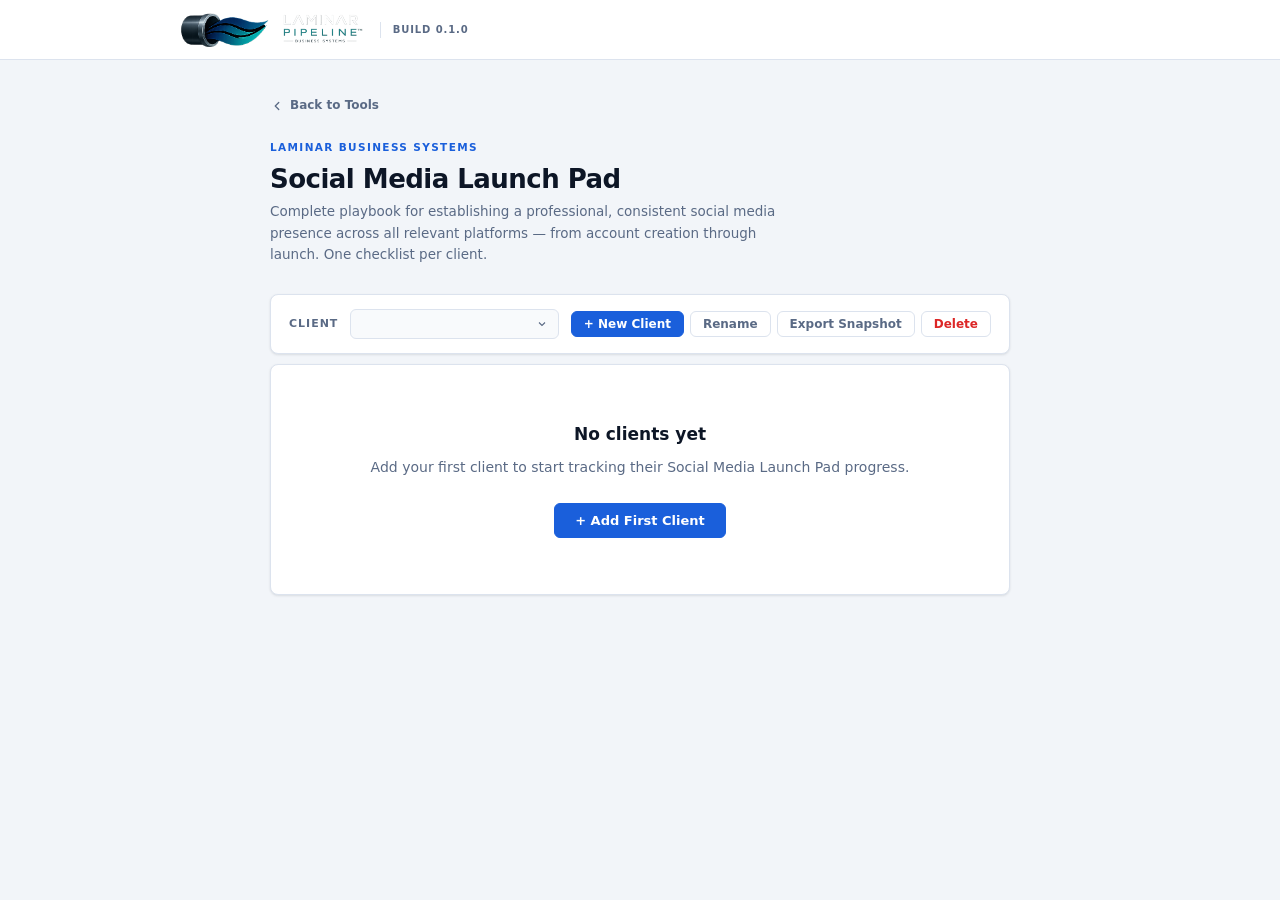
<file: social-media-launchpad.html>
<!DOCTYPE html>
<html lang="en">
<head>
<meta charset="UTF-8">
<meta name="viewport" content="width=device-width, initial-scale=1.0">
<title>Social Media Launch Pad — Laminar Business Systems</title>
<link rel="icon" type="image/png" href="images/Laminar_pipeline_logo.png">
<style>
  :root {
    --bg: #F2F5F9;
    --surface: #FFFFFF;
    --surface2: #F8FAFC;
    --border: #DCE3EE;
    --text: #0D1626;
    --muted: #5A6A85;
    --accent: #1A5FDB;
    --accent-lt: #EBF1FD;
    --accent-dk: #1249B0;
    --good: #16A34A;
    --good-lt: #DCFCE7;
    --danger: #DC2626;
    --danger-lt: #FEE2E2;
    --note-bg: #FFFBEB;
    --note-border: #FCD34D;
    --r: 8px;
    --sh: 0 1px 3px rgba(13,22,38,.07), 0 1px 2px rgba(13,22,38,.04);
  }

  @media (prefers-color-scheme: dark) {
    :root {
      --bg: #0C1220; --surface: #161F30; --surface2: #111827; --border: #253047;
      --text: #DDE6F5; --muted: #7A90B5; --accent: #4B8EFF; --accent-lt: #1A2A47;
      --accent-dk: #7AADFF; --good: #4ADE80; --good-lt: #0A2A18;
      --danger: #F87171; --danger-lt: #2A1010; --note-bg: #1C1A0A; --note-border: #92701A;
    }
  }
  :root[data-theme="light"] {
    --bg:#F2F5F9; --surface:#FFFFFF; --surface2:#F8FAFC; --border:#DCE3EE;
    --text:#0D1626; --muted:#5A6A85; --accent:#1A5FDB; --accent-lt:#EBF1FD;
    --accent-dk:#1249B0; --good:#16A34A; --good-lt:#DCFCE7;
    --danger:#DC2626; --danger-lt:#FEE2E2; --note-bg:#FFFBEB; --note-border:#FCD34D;
  }
  :root[data-theme="dark"] {
    --bg:#0C1220; --surface:#161F30; --surface2:#111827; --border:#253047;
    --text:#DDE6F5; --muted:#7A90B5; --accent:#4B8EFF; --accent-lt:#1A2A47;
    --accent-dk:#7AADFF; --good:#4ADE80; --good-lt:#0A2A18;
    --danger:#F87171; --danger-lt:#2A1010; --note-bg:#1C1A0A; --note-border:#92701A;
  }

  *, *::before, *::after { box-sizing: border-box; margin: 0; padding: 0; }

  body {
    background: var(--bg); color: var(--text);
    font-family: -apple-system, BlinkMacSystemFont, "Segoe UI", system-ui, sans-serif;
    font-size: 14px; line-height: 1.6;
    padding: 0 20px 80px;
    -webkit-font-smoothing: antialiased;
  }

  .wrap { max-width: 740px; margin: 0 auto; padding-top: 36px; }

  .release-nav { height:60px; display:flex; align-items:center; margin:0 -20px; padding:0 24px; background:var(--surface); border-bottom:1px solid var(--border); }
  .release-nav-inner { width:100%; max-width:920px; margin:0 auto; display:flex; align-items:center; gap:12px; }
  .release-logo { display:flex; align-items:center; gap:12px; text-decoration:none; }
  .release-logo-img { height:36px; width:auto; flex-shrink:0; }
  .release-wordmark-img { height:32px; width:auto; }
  .release-build { border-left:1px solid var(--border); margin-left:4px; padding-left:12px; font-size:10px; font-weight:700; letter-spacing:.09em; text-transform:uppercase; color:var(--muted); white-space:nowrap; }
  @media (max-width:460px) { .release-build { display:none; } }

  .back-link {
    display: inline-flex; align-items: center; gap: 6px;
    font-size: 12px; font-weight: 600; color: var(--muted);
    text-decoration: none; margin-bottom: 24px; transition: color .12s;
  }
  .back-link:hover { color: var(--accent); }

  .doc-eyebrow { font-size: 10.5px; font-weight: 700; letter-spacing: .13em; text-transform: uppercase; color: var(--accent); margin-bottom: 8px; }
  .doc-title { font-size: 26px; font-weight: 700; letter-spacing: -.02em; color: var(--text); line-height: 1.2; text-wrap: balance; margin-bottom: 6px; }
  .doc-desc { font-size: 13.5px; color: var(--muted); max-width: 540px; margin-bottom: 28px; }

  /* ── Client bar ── */
  .client-bar {
    background: var(--surface); border: 1px solid var(--border);
    border-radius: var(--r); padding: 14px 18px; margin-bottom: 10px;
    box-shadow: var(--sh); display: flex; align-items: center; gap: 12px; flex-wrap: wrap;
  }
  .client-label { font-size: 11px; font-weight: 700; letter-spacing: .09em; text-transform: uppercase; color: var(--muted); white-space: nowrap; flex-shrink: 0; }
  .client-select-wrap { flex: 1; min-width: 160px; }
  #clientSelect {
    width: 100%; background: var(--surface2); color: var(--text);
    border: 1px solid var(--border); border-radius: 6px;
    padding: 6px 28px 6px 10px; font-size: 13.5px; font-weight: 600; font-family: inherit;
    cursor: pointer; appearance: none; -webkit-appearance: none;
    background-image: url("data:image/svg+xml,%3Csvg xmlns='http://www.w3.org/2000/svg' width='12' height='12' viewBox='0 0 16 16' fill='none' stroke='%235A6A85' stroke-width='1.5'%3E%3Cpath d='M4 6l4 4 4-4'/%3E%3C/svg%3E");
    background-repeat: no-repeat; background-position: right 10px center;
  }
  #clientSelect:focus { outline: 2px solid var(--accent); outline-offset: 2px; border-color: var(--accent); }
  .client-actions { display: flex; gap: 6px; flex-shrink: 0; }

  .btn { font-size: 12px; font-weight: 600; font-family: inherit; padding: 6px 12px; border-radius: 6px; cursor: pointer; border: 1px solid transparent; white-space: nowrap; transition: background .12s, border-color .12s, color .12s; line-height: 1; }
  .btn-primary { background: var(--accent); color: #fff; border-color: var(--accent); }
  .btn-primary:hover { background: var(--accent-dk); border-color: var(--accent-dk); }
  .btn-ghost { background: transparent; color: var(--muted); border-color: var(--border); }
  .btn-ghost:hover { color: var(--text); border-color: var(--muted); }
  .btn-danger { background: transparent; color: var(--danger); border-color: var(--border); }
  .btn-danger:hover { background: var(--danger-lt); border-color: var(--danger); }
  .btn:focus-visible { outline: 2px solid var(--accent); outline-offset: 2px; }

  /* ── Status bar ── */
  .status-bar {
    background: var(--surface); border: 1px solid var(--border);
    border-radius: var(--r); padding: 10px 18px; margin-bottom: 14px;
    box-shadow: var(--sh); display: none; align-items: center; gap: 12px;
  }
  .status-label { font-size: 11px; font-weight: 700; letter-spacing: .09em; text-transform: uppercase; color: var(--muted); white-space: nowrap; flex-shrink: 0; }
  #statusSelect {
    background: var(--surface2); color: var(--text); border: 1px solid var(--border);
    border-radius: 6px; padding: 5px 28px 5px 10px; font-size: 13px; font-weight: 600;
    font-family: inherit; cursor: pointer; appearance: none; -webkit-appearance: none;
    background-image: url("data:image/svg+xml,%3Csvg xmlns='http://www.w3.org/2000/svg' width='12' height='12' viewBox='0 0 16 16' fill='none' stroke='%235A6A85' stroke-width='1.5'%3E%3Cpath d='M4 6l4 4 4-4'/%3E%3C/svg%3E");
    background-repeat: no-repeat; background-position: right 8px center;
  }
  #statusSelect:focus { outline: 2px solid var(--accent); outline-offset: 2px; border-color: var(--accent); }

  /* ── Progress card ── */
  .progress-card {
    background: var(--surface); border: 1px solid var(--border); border-radius: var(--r);
    padding: 16px 20px; margin-bottom: 20px; box-shadow: var(--sh);
    display: flex; align-items: center; gap: 16px;
  }
  .progress-label { font-size: 11px; font-weight: 700; letter-spacing: .08em; text-transform: uppercase; color: var(--muted); white-space: nowrap; }
  .progress-bar-wrap { flex: 1; height: 5px; background: var(--border); border-radius: 3px; overflow: hidden; }
  .progress-bar-fill { height: 100%; background: var(--accent); border-radius: 3px; transition: width .35s ease; width: 0%; }
  .progress-count { font-size: 13px; font-weight: 700; font-variant-numeric: tabular-nums; color: var(--text); white-space: nowrap; }
  .reset-btn { font-size: 11px; color: var(--muted); background: none; border: 1px solid var(--border); border-radius: 4px; padding: 3px 8px; cursor: pointer; font-family: inherit; transition: color .12s, border-color .12s; white-space: nowrap; }
  .reset-btn:hover { color: var(--text); border-color: var(--muted); }

  /* ── Phase sections ── */
  .phase { background: var(--surface); border: 1px solid var(--border); border-radius: var(--r); margin-bottom: 12px; box-shadow: var(--sh); overflow: hidden; }
  .phase-header { display: flex; align-items: flex-start; gap: 12px; padding: 14px 18px; border-bottom: 1px solid var(--border); cursor: pointer; user-select: none; }
  .phase-tag { font-size: 10px; font-weight: 700; letter-spacing: .09em; text-transform: uppercase; padding: 3px 7px; border-radius: 4px; color: #fff; white-space: nowrap; flex-shrink: 0; margin-top: 2px; }
  .phase-title-wrap { flex: 1; min-width: 0; }
  .phase-title { font-size: 13.5px; font-weight: 600; color: var(--text); }
  .phase-objective { font-size: 11px; color: var(--muted); margin-top: 2px; font-style: italic; line-height: 1.4; }
  .phase-progress { font-size: 11px; font-variant-numeric: tabular-nums; color: var(--muted); flex-shrink: 0; margin-top: 3px; }
  .phase-chevron { width: 15px; height: 15px; color: var(--muted); transition: transform .18s; flex-shrink: 0; margin-top: 3px; }
  .phase.collapsed .phase-chevron { transform: rotate(-90deg); }
  .phase.collapsed .phase-body { display: none; }
  .phase-body { padding: 0; }

  /* ── Items ── */
  .item { border-bottom: 1px solid var(--border); transition: background .1s; }
  .item:last-child { border-bottom: none; }
  .item:hover { background: var(--surface2); }
  .item.completed .item-label { text-decoration: line-through; color: var(--muted); }
  .item.completed .item-hint { opacity: .6; }
  .item.completed { opacity: .6; }
  .item-row { display: flex; align-items: flex-start; gap: 12px; padding: 10px 18px; }
  .item-check {
    width: 15px; height: 15px; border: 1.5px solid var(--border); border-radius: 4px;
    flex-shrink: 0; margin-top: 3px; cursor: pointer; appearance: none; -webkit-appearance: none;
    background: var(--surface); position: relative; transition: background .12s, border-color .12s;
  }
  .item-check:checked { background: var(--good); border-color: var(--good); }
  .item-check:checked::after { content: ''; position: absolute; left: 4px; top: 1.5px; width: 4px; height: 8px; border: 2px solid #fff; border-top: none; border-left: none; transform: rotate(45deg); }
  .item-check:focus-visible { outline: 2px solid var(--accent); outline-offset: 2px; }
  .item-content { flex: 1; min-width: 0; cursor: pointer; }
  .item-label { font-size: 13.5px; color: var(--text); line-height: 1.5; }
  .item-hint { font-size: 11.5px; color: var(--muted); margin-top: 2px; line-height: 1.5; }
  .sub-items { margin-top: 5px; padding-left: 2px; display: flex; flex-direction: column; gap: 2px; }
  .sub-item { display: flex; align-items: flex-start; gap: 8px; font-size: 11.5px; color: var(--muted); }
  .sub-item::before { content: '·'; font-size: 16px; line-height: 1.1; flex-shrink: 0; }

  /* N/A button */
  .na-btn { flex-shrink: 0; margin-top: 2px; width: 26px; height: 26px; display: flex; align-items: center; justify-content: center; background: none; border: 1px solid transparent; border-radius: 5px; cursor: pointer; color: var(--border); transition: color .12s, background .12s, border-color .12s; padding: 0; }
  .na-btn:hover { color: var(--muted); background: var(--bg); border-color: var(--border); }
  .na-btn.active { color: var(--muted); border-color: var(--border); background: var(--surface2); }
  .na-btn:focus-visible { outline: 2px solid var(--accent); outline-offset: 2px; }

  .na-pill { font-size: 9px; font-weight: 700; letter-spacing: .06em; text-transform: uppercase; color: var(--muted); background: var(--surface2); border: 1px solid var(--border); border-radius: 4px; padding: 2px 5px; flex-shrink: 0; margin-top: 3px; white-space: nowrap; display: none; }

  .item.na { opacity: .45; }
  .item.na:hover { background: transparent; }
  .item.na .item-label { text-decoration: line-through; }
  .item.na .item-content { cursor: default; pointer-events: none; }
  .item.na .item-check { display: none; }
  .item.na .na-pill { display: inline-flex; }

  /* Note button */
  .note-btn { flex-shrink: 0; margin-top: 2px; width: 26px; height: 26px; display: flex; align-items: center; justify-content: center; background: none; border: 1px solid transparent; border-radius: 5px; cursor: pointer; color: var(--border); transition: color .12s, background .12s, border-color .12s; padding: 0; }
  .note-btn:hover { color: var(--muted); background: var(--bg); border-color: var(--border); }
  .note-btn.has-note { color: var(--accent); border-color: var(--accent); background: var(--accent-lt); }
  .note-btn.open { color: var(--accent); border-color: var(--accent); background: var(--accent-lt); }
  .note-btn:focus-visible { outline: 2px solid var(--accent); outline-offset: 2px; }

  .note-wrap { padding: 0 18px 12px 45px; display: none; }
  .note-wrap.open { display: block; }
  .note-textarea { width: 100%; background: var(--note-bg); color: var(--text); border: 1px solid var(--note-border); border-radius: 6px; padding: 8px 12px; font-size: 12.5px; font-family: inherit; line-height: 1.6; resize: none; min-height: 60px; overflow: hidden; transition: border-color .12s; }
  .note-textarea::placeholder { color: var(--muted); opacity: .7; }
  .note-textarea:focus { outline: none; border-color: #D97706; }
  .note-existing { font-size: 11.5px; color: #92700A; background: var(--note-bg); border: 1px solid var(--note-border); border-radius: 6px; padding: 6px 10px; line-height: 1.5; cursor: pointer; margin: 0 18px 10px 45px; display: none; }
  :root[data-theme="dark"] .note-existing { color: #D4A84B; }
  @media (prefers-color-scheme: dark) { .note-existing { color: #D4A84B; } }

  .section-note { font-size: 12px; color: var(--muted); padding: 10px 18px; background: var(--accent-lt); border-top: 1px solid var(--border); line-height: 1.6; }
  .section-note strong { color: var(--text); font-weight: 600; }

  #mainContent { display: none; }
  #emptyState { display: block; }

  /* ── Modal ── */
  .modal-overlay { display: none; position: fixed; inset: 0; background: rgba(0,0,0,.45); z-index: 100; align-items: center; justify-content: center; padding: 20px; }
  .modal-overlay.open { display: flex; }
  .modal { background: var(--surface); border: 1px solid var(--border); border-radius: 10px; padding: 24px; width: 100%; max-width: 360px; box-shadow: 0 8px 32px rgba(0,0,0,.18); }
  .modal-title { font-size: 15px; font-weight: 700; color: var(--text); margin-bottom: 6px; }
  .modal-msg { font-size: 13px; color: var(--muted); margin-bottom: 16px; line-height: 1.5; }
  .modal-input { width: 100%; background: var(--surface2); color: var(--text); border: 1px solid var(--border); border-radius: 6px; padding: 8px 12px; font-size: 14px; font-family: inherit; margin-bottom: 16px; }
  .modal-input:focus { outline: 2px solid var(--accent); outline-offset: 2px; border-color: var(--accent); }
  .modal-actions { display: flex; gap: 8px; justify-content: flex-end; }
  .modal-error { font-size: 12px; color: var(--danger); margin-bottom: 10px; margin-top: -8px; display: none; }

  @media (max-width: 500px) {
    .client-bar { gap: 10px; }
    .client-actions { width: 100%; justify-content: flex-end; }
    .doc-title { font-size: 22px; }
    .progress-card { flex-wrap: wrap; gap: 10px; }
  }
  @media (prefers-reduced-motion: reduce) {
    .progress-bar-fill, .phase-chevron { transition: none; }
  }
</style>
</head>
<body>
  <nav class="release-nav">
    <div class="release-nav-inner">
      <a class="release-logo" href="index.html">
        <img src="images/Laminar_pipeline_logo.png" alt="" class="release-logo-img">
        <img src="images/Laminar_pipeline_wordmark.png" alt="Laminar Pipeline — Business Systems" class="release-wordmark-img">
      </a>
      <span class="release-build">Build 0.1.0</span>
    </div>
  </nav>

<div class="wrap">

  <a class="back-link" href="index.html">
    <svg width="14" height="14" viewBox="0 0 16 16" fill="none" stroke="currentColor" stroke-width="1.5" stroke-linecap="round" stroke-linejoin="round"><path d="M10 12L6 8l4-4"/></svg>
    Back to Tools
  </a>

  <div class="doc-eyebrow">Laminar Business Systems</div>
  <h1 class="doc-title">Social Media Launch Pad</h1>
  <p class="doc-desc">Complete playbook for establishing a professional, consistent social media presence across all relevant platforms — from account creation through launch. One checklist per client.</p>

  <!-- Client bar -->
  <div class="client-bar">
    <span class="client-label">Client</span>
    <div class="client-select-wrap">
      <select id="clientSelect" onchange="switchClient(this.value)"></select>
    </div>
    <div class="client-actions">
      <button class="btn btn-primary" onclick="newClient()">+ New Client</button>
      <button class="btn btn-ghost" onclick="renameClient()">Rename</button>
      <button class="btn btn-ghost" onclick="exportSnapshot()">Export Snapshot</button>
      <button class="btn btn-danger" onclick="deleteClient()">Delete</button>
    </div>
  </div>

  <!-- Status bar -->
  <div class="status-bar" id="statusBar">
    <span class="status-label">Status</span>
    <select id="statusSelect" onchange="setStatus(this.value)">
      <option value="discovery">🟢 Discovery</option>
      <option value="in-progress">🟡 In Progress</option>
      <option value="waiting-client">🔴 Blocked</option>
      <option value="client-review">🔵 Client Review</option>
      <option value="ready-launch">🟣 Ready for Launch</option>
      <option value="live">✅ Live</option>
    </select>
  </div>

  <!-- Empty state -->
  <div id="emptyState" style="background:var(--surface);border:1px solid var(--border);border-radius:var(--r);padding:56px 24px;text-align:center;box-shadow:var(--sh);">
    <div style="font-size:17px;font-weight:700;color:var(--text);margin-bottom:8px;">No clients yet</div>
    <div style="font-size:14px;color:var(--muted);margin-bottom:24px;">Add your first client to start tracking their Social Media Launch Pad progress.</div>
    <button class="btn btn-primary" style="padding:10px 20px;font-size:13px;" onclick="newClient()">+ Add First Client</button>
  </div>

  <!-- Main content -->
  <div id="mainContent">
    <div class="progress-card">
      <span class="progress-label">Progress</span>
      <div class="progress-bar-wrap"><div class="progress-bar-fill" id="totalBar"></div></div>
      <span class="progress-count" id="totalCount">0 / 0</span>
      <button class="reset-btn" onclick="resetCurrent()">Reset</button>
    </div>
    <div id="phasesContainer"></div>
  </div>

</div>

<!-- Modal -->
<div class="modal-overlay" id="modalOverlay" onclick="modalBgClick(event)">
  <div class="modal" role="dialog" aria-modal="true">
    <div class="modal-title" id="modalTitle"></div>
    <div class="modal-msg" id="modalMsg"></div>
    <input class="modal-input" id="modalInput" type="text" autocomplete="off" onkeydown="modalKey(event)">
    <div class="modal-error" id="modalError"></div>
    <div class="modal-actions">
      <button class="btn btn-ghost" onclick="closeModal()">Cancel</button>
      <button class="btn btn-primary" id="modalConfirm" onclick="modalSubmit()">Confirm</button>
    </div>
  </div>
</div>

<script>
// ── Constants ────────────────────────────────────────────────────────────────

const STATUSES = [
  { value: 'discovery',      label: '🟢 Discovery' },
  { value: 'in-progress',    label: '🟡 In Progress' },
  { value: 'waiting-client', label: '🔴 Blocked' },
  { value: 'client-review',  label: '🔵 Client Review' },
  { value: 'ready-launch',   label: '🟣 Ready for Launch' },
  { value: 'live',           label: '✅ Live' },
];

const SVG_NOTE_OUTLINE = '<svg width="14" height="14" viewBox="0 0 16 16" fill="none" stroke="currentColor" stroke-width="1.5" stroke-linecap="round" stroke-linejoin="round"><path d="M11 2.5a1.5 1.5 0 0 1 2.121 2.121L5.5 13 2 14l1-3.5L11 2.5z"/></svg>';
const SVG_NOTE_FILLED  = '<svg width="14" height="14" viewBox="0 0 16 16" fill="currentColor" stroke="none"><path d="M11 2.5a1.5 1.5 0 0 1 2.121 2.121L5.5 13 2 14l1-3.5L11 2.5z"/></svg>';
const SVG_NA           = '<svg width="13" height="13" viewBox="0 0 16 16" fill="none" stroke="currentColor" stroke-width="1.5" stroke-linecap="round"><circle cx="8" cy="8" r="5.5"/><line x1="4.5" y1="11.5" x2="11.5" y2="4.5"/></svg>';

// ── Data ─────────────────────────────────────────────────────────────────────

const PHASES = [
  {
    id:'s1', tag:'Phase 1', color:'#1A5FDB',
    title:'Discovery & Scope',
    objective:'Define which platforms are right for this client, confirm what already exists, and gather everything needed before any accounts are created.',
    items:[
      { label:'Discovery call — platforms, audience, business goals, content comfort level', hint:'Identify where the client\'s target customers actually spend time. Not every business needs every platform.' },
      { label:'Audit existing social presence', hint:'Search for any existing accounts — active, dormant, or unclaimed. Note follower counts, last activity, and whether to reclaim or start fresh.' },
      { label:'Confirm platforms in scope for this engagement', hint:'Document the agreed platform list. Use N/A on this checklist for any platform not in scope — keeps the progress tracking clean.' },
      { label:'Collect brand assets', hint:'Logo PNG (transparent background), brand colours (hex codes), any existing photography or product images, brand font if known.' },
      { label:'Confirm brand voice and tone', hint:'Professional vs. casual, local vs. broad, educational vs. promotional. A few descriptive words go a long way — capture them in a note.' },
      { label:'Client to provide contact and business information', hint:'Phone, email, website URL, physical address or service area, business hours, business category for each platform', clientAction:true },
    ]
  },
  {
    id:'s2', tag:'Phase 2', color:'#1877F2',
    title:'Account Creation',
    objective:'Create and claim every platform account in scope, using business credentials from the start — not personal accounts repurposed later.',
    items:[
      { label:'Create LinkedIn Company Page', hint:'Requires client\'s personal LinkedIn profile as the initial admin — confirm client has a personal LinkedIn account before starting. Use business email for notifications.' },
      { label:'Create Facebook Business Page', hint:'Use the client\'s business email. Set up as a Page, not a personal profile. Category, description, and contact info added at creation.' },
      { label:'Create Instagram Business Account', hint:'If client has an existing personal Instagram, convert it to a Business Account — do not create a duplicate. Link to Facebook Page during setup.' },
      { label:'Create TikTok Business Account', hint:'Optional — mark N/A if not in scope. Use business email. TikTok Business accounts have access to analytics and the Business Creative Hub.' },
      { label:'Create Nextdoor Business Profile', hint:'Optional — high value for local service businesses (trades, cleaning, landscaping, etc.). Create at business.nextdoor.com. Verify service area.' },
      { label:'Claim or create Google Business Profile', hint:'If not already done in the Business Launch Pad engagement. Verify the business is not already listed before creating a new one.' },
    ]
  },
  {
    id:'s3', tag:'Phase 3', color:'#BE185D',
    title:'Profile Setup & Branding',
    objective:'Establish a consistent, professional brand presence across every active platform before any content is published.',
    items:[
      { label:'Upload profile image (logo) to all active platforms', hint:'Square format preferred. Minimum 400×400px. The logo mark (icon) works better than the full wordmark at small sizes.' },
      { label:'Upload cover photos and banners to all platforms', hint:'Dimensions vary by platform — create correctly sized versions for each. LinkedIn: 1128×191px. Facebook: 820×312px. Twitter/X: 1500×500px.' },
      { label:'Write and publish bio/about sections on all platforms', hint:'Each platform has different character limits and audience expectations. Adapt the core message, don\'t copy-paste the same text everywhere.' },
      { label:'Add website URL to all profiles' },
      { label:'Add contact information to all profiles', hint:'Phone, email, address or service area, hours. Consistency across platforms is important for local search signals.' },
      { label:'Set correct business category on each platform', hint:'Category affects discoverability. Take time to choose the most specific category available — "Pressure Washing Service" beats "Home Services".' },
      { label:'Add business hours where applicable', hint:'Facebook, Google Business Profile, LinkedIn all support hours. Keep them current — mismatched hours erode trust.' },
      { label:'Client to review and approve all profiles before any content is published', hint:'Share screenshots or links to each profile. Collect written sign-off before moving to Phase 4.', clientAction:true },
    ]
  },
  {
    id:'s4', tag:'Phase 4', color:'#0866FF',
    title:'Meta Business Suite Setup',
    objective:'Connect Facebook and Instagram under one management layer so the client can handle messages, comments, and scheduling from a single place.',
    sectionNote:'Meta Business Suite is free and required regardless of whether the client intends to run paid ads. It unifies the Facebook Page and Instagram inbox and is the foundation for any future advertising.',
    items:[
      { label:'Set up Meta Business Manager account', hint:'business.facebook.com — use the client\'s business email. This is separate from the personal Facebook account.' },
      { label:'Connect Facebook Page to Business Manager' },
      { label:'Connect Instagram Business Account to Business Manager', hint:'Settings → Accounts → Instagram Accounts → Add. Instagram must already be a Business Account (done in Phase 2).' },
      { label:'Configure unified inbox (Messenger + Instagram DMs)', hint:'Meta Business Suite → Inbox → configure which accounts are included. Allows the client to manage all messages in one place.' },
      { label:'Add client as admin with full Business Manager access', hint:'Settings → People → Add → assign Admin role. Confirm client can log in independently before leaving this phase.' },
    ]
  },
  {
    id:'s5', tag:'Phase 5', color:'#00A693',
    title:'Metricool Setup',
    objective:'Configure the social media scheduling and analytics platform so the client has a single dashboard to manage, schedule, and measure all platforms.',
    sectionNote:'Metricool is the recommended scheduling tool for Laminar clients. It supports all key platforms including Google Business Profile — which most competitors do not. Free tier is functional for most small business needs.',
    items:[
      { label:'Create Metricool account', hint:'metricool.com — use business email. If managing multiple clients, use a Laminar agency account and add the client as a team member.' },
      { label:'Connect Facebook Page and Instagram to Metricool' },
      { label:'Connect LinkedIn Company Page to Metricool' },
      { label:'Connect Google Business Profile to Metricool', hint:'A key differentiator of Metricool. Allows scheduling Google Business posts directly from the same dashboard.' },
      { label:'Connect TikTok to Metricool', hint:'If TikTok is in scope. Metricool supports TikTok scheduling on paid plans — confirm plan tier covers it.' },
      { label:'Add client as a Metricool team member', hint:'Team → Invite → set appropriate permissions. Client should be able to schedule and view analytics but not disconnect integrations.' },
    ]
  },
  {
    id:'s6', tag:'Phase 6', color:'#7C3AED',
    title:'Content & Launch Preparation',
    objective:'Load the first weeks of content and ensure the accounts launch with substance, not empty profiles.',
    sectionNote:'The client is the authority on their own business and how they want to appear in social media. Laminar\'s role is to format, optimise, and schedule the content the client provides. Additional services — content development, photography, videography, and graphic design — are available by consultation and separate quote.',
    items:[
      { label:'Client to provide initial post content — minimum 8 posts', hint:'Written copy and any images/videos for each post. Remind the client: authentic content outperforms polished agency copy. Their words, their personality.', clientAction:true },
      { label:'Optional: Assist client with content structure and messaging framework', hint:'If the client needs help, provide a simple brief template: hook, body, call to action. Do not write the content for them — guide the structure.' },
      { label:'Optional: Production services consultation — photography, videography, or graphic design', hint:'If the client needs professional imagery, branded graphics, or video content, this is a separate engagement quoted by consultation. Confirm scope and timeline before content scheduling begins.' },
      { label:'Optimise post copy for each platform', hint:'Adapt character counts, hashtag strategy, and tone per platform. What works on LinkedIn reads wrong on Facebook. Reformat, don\'t reuse.' },
      { label:'Source or prepare images for each post', hint:'Confirm client has provided images, or create simple branded graphics if in scope. Every post should have a visual.' },
      { label:'Schedule first 3–4 weeks of content in Metricool', hint:'Space posts appropriately — 3×/week is a reasonable starting cadence for most platforms. Avoid posting everything at once.' },
      { label:'Define hashtag strategy for each platform', hint:'LinkedIn: 3–5 professional hashtags. Instagram: 10–15 targeted hashtags. Facebook: minimal. Document the agreed hashtag sets for the client to reuse.' },
    ]
  },
  {
    id:'s7', tag:'Phase 7', color:'#166534',
    title:'Handoff & Training',
    objective:'Transfer full ownership to the client with everything documented, access confirmed, and the tools understood.',
    items:[
      { label:'Document all account login credentials and URLs in client folder', hint:'Every platform URL, username, and recovery email. Store securely — this is what the client comes back to when they forget how to log in.' },
      { label:'Confirm client has independent admin access to every platform', hint:'Have the client log in to each account themselves and confirm access before you consider handoff complete.', clientAction:true },
      { label:'Complete Metricool walkthrough with client', hint:'Show them: how to schedule a post, how to read basic analytics, how to check the inbox. Keep it focused — 20 minutes max.' },
      { label:'Deliver content calendar template', hint:'A simple recurring schedule showing recommended post frequency per platform. Makes ongoing social media feel manageable rather than overwhelming.' },
      { label:'Deliver social media handoff summary', hint:'What was set up, which platforms are active, recommended posting cadence, what content to create next, and any items left pending (e.g. Google verification, TikTok approval).' },
    ]
  },
];

// ── Storage ──────────────────────────────────────────────────────────────────

const KEY = 'lbs-social-v1';
let STATE = { clients:{}, active:null, schemaVersion:1 };

function load() { return STATE; }
function save(data) { STATE = data; try { localStorage.setItem(KEY, JSON.stringify(data)); } catch(e) {} }
function tryLoadFromStorage() { try { const r = localStorage.getItem(KEY); if (r) STATE = JSON.parse(r); } catch(e) {} }

function initSchemaIfNeeded() {
  const d = load();
  if ((d.schemaVersion || 0) >= 1) return;
  d.schemaVersion = 1;
  save(d);
}

// ── Helpers ──────────────────────────────────────────────────────────────────

function escHtml(str) {
  return String(str).replace(/&/g,'&amp;').replace(/</g,'&lt;').replace(/>/g,'&gt;').replace(/"/g,'&quot;');
}
function getNote(client, key) {
  const n = (client.notes||{})[key];
  if (!n) return '';
  return typeof n === 'string' ? n : (n.internal || '');
}
function getStatusLabel(value) {
  return (STATUSES.find(s => s.value === value) || STATUSES[1]).label;
}

// ── Rendering ────────────────────────────────────────────────────────────────

function renderPhases() {
  const container = document.getElementById('phasesContainer');
  container.innerHTML = '';
  const d = load();
  const client  = d.active ? (d.clients[d.active] || { checks:{}, notes:{}, skipped:{}, status:'in-progress' }) : { checks:{}, notes:{}, skipped:{}, status:'in-progress' };
  const skipped = client.skipped || {};

  PHASES.forEach(phase => {
    const phaseEl = document.createElement('div');
    phaseEl.className = 'phase';
    phaseEl.id = phase.id;

    let itemsHTML = '';
    phase.items.forEach((item, itemIdx) => {
      const key     = `${phase.id}-${itemIdx}`;
      const checked = !!client.checks[key];
      const isNA    = !!skipped[key];
      const note    = getNote(client, key);
      const hasNote = note.length > 0;
      const noteIcon = hasNote ? SVG_NOTE_FILLED : SVG_NOTE_OUTLINE;
      const hintHTML = item.hint ? `<div class="item-hint">${escHtml(item.hint)}</div>` : '';
      const subsHTML = item.subs ? `<div class="sub-items">${item.subs.map(s=>`<span class="sub-item">${escHtml(s)}</span>`).join('')}</div>` : '';

      itemsHTML += `
        <div class="item${checked?' completed':''}${isNA?' na':''}" id="item-${phase.id}-${itemIdx}">
          <div class="item-row">
            <input type="checkbox" class="item-check" id="check-${phase.id}-${itemIdx}" ${checked?'checked':''} ${isNA?'style="display:none"':''} onchange="toggleCheck('${phase.id}',${itemIdx},this.checked)">
            <span class="na-pill" id="na-pill-${phase.id}-${itemIdx}" ${isNA?'':'style="display:none"'}>N/A</span>
            <label for="check-${phase.id}-${itemIdx}" class="item-content">
              <div class="item-label">${escHtml(item.label)}</div>
              ${hintHTML}${subsHTML}
            </label>
            <button class="na-btn${isNA?' active':''}" id="na-btn-${phase.id}-${itemIdx}" onclick="toggleNA('${phase.id}',${itemIdx})" type="button" title="${isNA?'Mark as applicable':'Mark as not applicable'}">${SVG_NA}</button>
            <button class="note-btn${hasNote?' has-note':''}" id="notebtn-${phase.id}-${itemIdx}" onclick="toggleNote('${phase.id}',${itemIdx})" type="button" title="${hasNote?'View/edit note':'Add note'}">${noteIcon}</button>
          </div>
          <div class="note-existing" id="note-preview-${phase.id}-${itemIdx}" onclick="toggleNote('${phase.id}',${itemIdx})" style="${hasNote?'display:block':'display:none'}">📝 ${hasNote?escHtml(note):''}</div>
          <div class="note-wrap" id="note-wrap-${phase.id}-${itemIdx}">
            <textarea class="note-textarea" id="note-ta-${phase.id}-${itemIdx}" placeholder="Add a note…" oninput="saveNote('${phase.id}',${itemIdx},this.value);autoResize(this)">${escHtml(note)}</textarea>
          </div>
        </div>`;
    });

    const objectiveHTML = phase.objective ? `<span class="phase-objective">${escHtml(phase.objective)}</span>` : '';
    const sectionNoteHTML = phase.sectionNote ? `<div class="section-note"><strong>Note:</strong> ${escHtml(phase.sectionNote)}</div>` : '';

    phaseEl.innerHTML = `
      <div class="phase-header" onclick="togglePhase('${phase.id}')">
        <span class="phase-tag" style="background:${phase.color}">${escHtml(phase.tag)}</span>
        <div class="phase-title-wrap">
          <span class="phase-title">${escHtml(phase.title)}</span>
          ${objectiveHTML}
        </div>
        <span class="phase-progress" id="${phase.id}-prog">0/${phase.items.length}</span>
        <svg class="phase-chevron" viewBox="0 0 16 16" fill="none" stroke="currentColor" stroke-width="1.5"><path d="M4 6l4 4 4-4"/></svg>
      </div>
      <div class="phase-body">${itemsHTML}${sectionNoteHTML}</div>`;

    container.appendChild(phaseEl);
  });

  updateProgress();
  renderStatusBar();
}

// ── Interactions ──────────────────────────────────────────────────────────────

function toggleCheck(phaseId, itemIdx, checked) {
  const key = `${phaseId}-${itemIdx}`;
  const d = load();
  if (!d.active) return;
  if ((d.clients[d.active]?.skipped||{})[key]) return;
  if (!d.clients[d.active]) d.clients[d.active] = { checks:{}, notes:{}, skipped:{}, status:'in-progress' };
  if (checked) { d.clients[d.active].checks[key] = true; }
  else { delete d.clients[d.active].checks[key]; }
  save(d);
  document.getElementById(`item-${phaseId}-${itemIdx}`).classList.toggle('completed', checked);
  updateProgress();
}

function toggleNA(phaseId, itemIdx) {
  const key = `${phaseId}-${itemIdx}`;
  const d = load();
  if (!d.active) return;
  const client = d.clients[d.active];
  if (!client) return;
  if (!client.skipped) client.skipped = {};
  const wasNA = !!client.skipped[key];
  if (wasNA) {
    delete client.skipped[key];
  } else {
    client.skipped[key] = true;
    delete client.checks[key];
    document.getElementById(`check-${phaseId}-${itemIdx}`).checked = false;
    document.getElementById(`item-${phaseId}-${itemIdx}`).classList.remove('completed');
  }
  save(d);
  const itemEl  = document.getElementById(`item-${phaseId}-${itemIdx}`);
  const checkEl = document.getElementById(`check-${phaseId}-${itemIdx}`);
  const pillEl  = document.getElementById(`na-pill-${phaseId}-${itemIdx}`);
  const naBtn   = document.getElementById(`na-btn-${phaseId}-${itemIdx}`);
  if (wasNA) {
    itemEl.classList.remove('na');
    checkEl.style.display = '';
    pillEl.style.display = 'none';
    naBtn.classList.remove('active');
    naBtn.title = 'Mark as not applicable';
  } else {
    itemEl.classList.add('na');
    checkEl.style.display = 'none';
    pillEl.style.display = 'inline-flex';
    naBtn.classList.add('active');
    naBtn.title = 'Mark as applicable';
  }
  updateProgress();
}

function toggleNote(phaseId, itemIdx) {
  const wrap    = document.getElementById(`note-wrap-${phaseId}-${itemIdx}`);
  const btn     = document.getElementById(`notebtn-${phaseId}-${itemIdx}`);
  const preview = document.getElementById(`note-preview-${phaseId}-${itemIdx}`);
  const ta      = document.getElementById(`note-ta-${phaseId}-${itemIdx}`);
  const isOpen  = wrap.classList.contains('open');
  if (isOpen) {
    wrap.classList.remove('open');
    btn.classList.remove('open');
    const val = ta.value.trim();
    if (val) {
      preview.style.display = 'block';
      preview.innerHTML = '📝 ' + escHtml(val);
      btn.classList.add('has-note');
      btn.innerHTML = SVG_NOTE_FILLED;
    } else {
      preview.style.display = 'none';
      btn.classList.remove('has-note');
      btn.innerHTML = SVG_NOTE_OUTLINE;
    }
  } else {
    wrap.classList.add('open');
    btn.classList.add('open');
    btn.classList.remove('has-note');
    preview.style.display = 'none';
    ta.focus();
    autoResize(ta);
  }
}

function saveNote(phaseId, itemIdx, value) {
  const key = `${phaseId}-${itemIdx}`;
  const d = load();
  if (!d.active) return;
  if (!d.clients[d.active]) d.clients[d.active] = { checks:{}, notes:{}, skipped:{}, status:'in-progress' };
  const existing = d.clients[d.active].notes[key] || { internal:'', client:'' };
  if (value.trim()) {
    existing.internal = value;
    d.clients[d.active].notes[key] = existing;
  } else {
    if (existing.client) { existing.internal = ''; d.clients[d.active].notes[key] = existing; }
    else { delete d.clients[d.active].notes[key]; }
  }
  save(d);
}

function autoResize(el) { el.style.height = 'auto'; el.style.height = Math.max(60, el.scrollHeight) + 'px'; }
function togglePhase(id) { document.getElementById(id).classList.toggle('collapsed'); }

// ── Progress ──────────────────────────────────────────────────────────────────

function updateProgress() {
  const d = load();
  const client  = d.active ? (d.clients[d.active]||{}) : {};
  const checks  = client.checks  || {};
  const skipped = client.skipped || {};
  let total = 0, done = 0;
  PHASES.forEach(phase => {
    let phaseDone = 0, phaseTotal = 0;
    phase.items.forEach((_, idx) => {
      const key = `${phase.id}-${idx}`;
      if (skipped[key]) return;
      total++; phaseTotal++;
      if (checks[key]) { done++; phaseDone++; }
    });
    const el = document.getElementById(phase.id + '-prog');
    if (el) el.textContent = `${phaseDone}/${phaseTotal}`;
  });
  const pct = total ? (done/total*100) : 0;
  const bar = document.getElementById('totalBar');
  const count = document.getElementById('totalCount');
  if (bar) bar.style.width = pct + '%';
  if (count) count.textContent = `${done} / ${total}`;
}

// ── Status ────────────────────────────────────────────────────────────────────

function setStatus(value) {
  const d = load();
  if (!d.active || !d.clients[d.active]) return;
  d.clients[d.active].status = value;
  save(d);
}
function renderStatusBar() {
  const d = load();
  const client = d.active ? d.clients[d.active] : null;
  const sel = document.getElementById('statusSelect');
  if (sel) sel.value = client ? (client.status||'in-progress') : 'in-progress';
}

// ── Client management ─────────────────────────────────────────────────────────

function refreshClientSelect() {
  const d = load();
  const sel = document.getElementById('clientSelect');
  const names = Object.keys(d.clients).sort();
  sel.innerHTML = names.map(n=>`<option value="${escHtml(n)}" ${n===d.active?'selected':''}>${escHtml(n)}</option>`).join('');
}
function showUI(hasClients) {
  document.getElementById('emptyState').style.display = hasClients ? 'none' : 'block';
  document.getElementById('mainContent').style.display = hasClients ? 'block' : 'none';
  document.getElementById('statusBar').style.display = hasClients ? 'flex' : 'none';
}
function switchClient(name) {
  const d = load(); d.active = name; save(d); renderPhases();
}

// ── Modal ────────────────────────────────────────────────────────────────────

let _modalCallback = null, _modalMode = 'input';

function openModal({ title, msg='', mode='input', placeholder='', confirmLabel='Confirm', confirmClass='btn-primary', callback }) {
  _modalCallback = callback; _modalMode = mode;
  document.getElementById('modalTitle').textContent = title;
  document.getElementById('modalMsg').textContent = msg;
  document.getElementById('modalMsg').style.display = msg ? 'block' : 'none';
  const inp = document.getElementById('modalInput');
  inp.style.display = mode==='input' ? 'block' : 'none';
  inp.value = ''; inp.placeholder = placeholder;
  document.getElementById('modalError').style.display = 'none';
  const btn = document.getElementById('modalConfirm');
  btn.textContent = confirmLabel; btn.className = 'btn ' + confirmClass;
  document.getElementById('modalOverlay').classList.add('open');
  if (mode==='input') setTimeout(()=>inp.focus(),50); else btn.focus();
}
function closeModal() { document.getElementById('modalOverlay').classList.remove('open'); _modalCallback = null; }
function modalBgClick(e) { if (e.target===document.getElementById('modalOverlay')) closeModal(); }
function modalKey(e) { if (e.key==='Enter') modalSubmit(); if (e.key==='Escape') closeModal(); }
function modalSubmit() {
  if (!_modalCallback) return;
  const cb = _modalCallback;
  if (_modalMode==='input') {
    const val = document.getElementById('modalInput').value.trim();
    if (!val) { const err=document.getElementById('modalError'); err.textContent='Please enter a name.'; err.style.display='block'; return; }
    closeModal(); cb(val);
  } else { closeModal(); cb(true); }
}

function newClient() {
  openModal({ title:'New Client', placeholder:'Client name…', confirmLabel:'Add Client', callback:(name)=>{
    const d = load();
    if (d.clients[name]) { openModal({title:'Name taken',msg:`"${name}" already exists.`,mode:'confirm',confirmLabel:'OK',confirmClass:'btn-ghost',callback:()=>newClient()}); return; }
    d.clients[name] = { checks:{}, notes:{}, skipped:{}, status:'in-progress' };
    d.active = name; save(d); refreshClientSelect(); showUI(true); renderPhases();
  }});
}
function renameClient() {
  const d = load(); if (!d.active) return;
  openModal({ title:'Rename Client', msg:`Current name: "${d.active}"`, placeholder:'New name…', confirmLabel:'Rename', callback:(name)=>{
    const d2 = load(); if (name===d2.active) return;
    if (d2.clients[name]) { openModal({title:'Name taken',msg:`"${name}" already exists.`,mode:'confirm',confirmLabel:'OK',confirmClass:'btn-ghost',callback:()=>{}}); return; }
    d2.clients[name] = d2.clients[d2.active]; delete d2.clients[d2.active]; d2.active = name;
    save(d2); refreshClientSelect(); renderPhases();
  }});
}
function deleteClient() {
  const d = load(); if (!d.active) return;
  openModal({ title:'Delete Client', msg:`Delete "${d.active}" and all their progress? This cannot be undone.`, mode:'confirm', confirmLabel:'Delete', confirmClass:'btn-danger', callback:()=>{
    const d2 = load(); delete d2.clients[d2.active];
    const rem = Object.keys(d2.clients); d2.active = rem.length ? rem[0] : null;
    save(d2); refreshClientSelect();
    if (d2.active) { showUI(true); renderPhases(); } else showUI(false);
  }});
}
function resetCurrent() {
  const d = load(); if (!d.active) return;
  openModal({ title:'Reset Progress', msg:`Reset all checkboxes for "${d.active}"? Notes and N/A settings will be kept.`, mode:'confirm', confirmLabel:'Reset', confirmClass:'btn-danger', callback:()=>{
    const d2 = load(); d2.clients[d2.active].checks = {}; save(d2); renderPhases();
  }});
}

// ── Export Snapshot ───────────────────────────────────────────────────────────

function exportSnapshot() {
  const d = load();
  if (!d.active) return;
  const clientName = d.active;
  const client = d.clients[clientName] || { checks:{}, notes:{}, skipped:{}, status:'in-progress' };
  const skipped = client.skipped || {};

  const now = new Date();
  const dateStr = now.toISOString().slice(0,10);
  const dateDisplay = now.toLocaleDateString('en-US',{year:'numeric',month:'long',day:'numeric'});
  const slug = clientName.toLowerCase().replace(/[^a-z0-9]+/g,'-').replace(/^-+|-+$/g,'');
  const filename = `${slug}-social-media-${dateStr}.html`;
  const statusLabel = getStatusLabel(client.status||'in-progress');

  let totalItems = 0, totalDone = 0;
  PHASES.forEach(phase => phase.items.forEach((_,idx) => {
    const key = `${phase.id}-${idx}`;
    if (skipped[key]) return;
    totalItems++;
    if (client.checks[key]) totalDone++;
  }));

  let currentPhase = PHASES[PHASES.length-1];
  for (const phase of PHASES) {
    if (phase.items.some((_,idx) => !skipped[`${phase.id}-${idx}`] && !client.checks[`${phase.id}-${idx}`])) {
      currentPhase = phase; break;
    }
  }

  const pendingClientActions = [];
  PHASES.forEach(phase => phase.items.forEach((item,idx) => {
    const key = `${phase.id}-${idx}`;
    if (item.clientAction && !skipped[key] && !client.checks[key]) pendingClientActions.push({item,phase});
  }));

  const phasesHTML = PHASES.map(phase => {
    let phaseDone = 0, phaseTotal = 0;
    const itemsHTML = phase.items.map((item,itemIdx) => {
      const key = `${phase.id}-${itemIdx}`;
      const isNA = !!skipped[key];
      const checked = !isNA && !!client.checks[key];
      const note = getNote(client, key);
      if (!isNA) { phaseTotal++; if (checked) phaseDone++; }
      const noteHTML = note ? `<div class="item-note">📝 ${escHtml(note)}</div>` : '';
      const hintHTML = !isNA && item.hint ? `<div class="item-hint">${escHtml(item.hint)}</div>` : '';
      const clientBadge = !isNA && item.clientAction ? `<span class="client-badge">Client Action</span>` : '';
      const naBadge = isNA ? `<span class="na-badge">Not Applicable</span>` : '';
      if (isNA) return `<div class="item na"><div class="item-chk" style="color:#5A6A85;border-color:#DCE3EE;background:#F8FAFC;font-size:13px">—</div><div class="item-body"><div class="item-label">${escHtml(item.label)} ${naBadge}</div>${noteHTML}</div></div>`;
      return `<div class="item ${checked?'done':'pending'}"><div class="item-chk">${checked?'✓':''}</div><div class="item-body"><div class="item-label">${escHtml(item.label)} ${clientBadge}</div>${hintHTML}${noteHTML}</div></div>`;
    }).join('');
    const objHTML = phase.objective ? `<div class="phase-objective">${escHtml(phase.objective)}</div>` : '';
    const secNoteHTML = phase.sectionNote ? `<div class="section-note"><strong>Note:</strong> ${escHtml(phase.sectionNote)}</div>` : '';
    return `<div class="phase"><div class="phase-hdr"><span class="phase-tag" style="background:${phase.color}">${escHtml(phase.tag)}</span><div class="phase-title-wrap"><div class="phase-title">${escHtml(phase.title)}</div>${objHTML}</div><span class="phase-prog">${phaseDone}/${phaseTotal}</span></div><div class="phase-body">${itemsHTML}${secNoteHTML}</div></div>`;
  }).join('');

  const clientActionsHTML = pendingClientActions.length ? `<div class="actions-card"><div class="actions-title">Outstanding Client Actions</div>${pendingClientActions.map(({item,phase})=>`<div class="action-row"><div class="action-chk">☐</div><div><div class="action-label">${escHtml(item.label)}</div><div class="action-phase">${escHtml(phase.tag)} — ${escHtml(phase.title)}</div></div></div>`).join('')}</div>` : '';

  const pct = totalItems ? Math.round(totalDone/totalItems*100) : 0;

  const html = `<!DOCTYPE html>
<html lang="en">
<head>
<meta charset="UTF-8">
<meta name="viewport" content="width=device-width, initial-scale=1.0">
<title>${escHtml(clientName)} — Social Media Snapshot</title>
<style>
  *,*::before,*::after{box-sizing:border-box;margin:0;padding:0}
  body{background:#F2F5F9;color:#0D1626;font-family:-apple-system,BlinkMacSystemFont,"Segoe UI",system-ui,sans-serif;font-size:14px;line-height:1.6;padding:40px 20px 60px;-webkit-font-smoothing:antialiased}
  .wrap{max-width:720px;margin:0 auto}
  .eyebrow{font-size:10.5px;font-weight:700;letter-spacing:.13em;text-transform:uppercase;color:#1A5FDB;margin-bottom:8px}
  .report-title{font-size:26px;font-weight:700;letter-spacing:-.02em;color:#0D1626;margin-bottom:4px}
  .report-client{font-size:18px;font-weight:600;color:#1A5FDB;margin-bottom:8px}
  .status-badge{display:inline-block;font-size:13px;font-weight:600;color:#0D1626;background:#EBF1FD;border:1px solid #C7D9F8;border-radius:6px;padding:3px 12px;margin-bottom:6px}
  .report-meta{font-size:12px;color:#5A6A85;margin-bottom:24px}
  .summary-card{background:#fff;border:1px solid #DCE3EE;border-radius:8px;padding:18px 20px;margin-bottom:16px;box-shadow:0 1px 3px rgba(13,22,38,.07);display:grid;grid-template-columns:1fr 1fr;gap:16px}
  .summary-full{grid-column:1/-1}
  .s-label{font-size:10.5px;font-weight:700;letter-spacing:.1em;text-transform:uppercase;color:#5A6A85;margin-bottom:4px}
  .s-value{font-size:15px;font-weight:700;color:#0D1626}
  .s-sub{font-size:12px;color:#5A6A85}
  .progress-bar-wrap{height:5px;background:#DCE3EE;border-radius:3px;overflow:hidden;margin-top:8px}
  .progress-bar-fill{height:100%;background:#1A5FDB;border-radius:3px}
  .actions-card{background:#FFFBEB;border:1px solid #FCD34D;border-radius:8px;padding:14px 18px;margin-bottom:16px}
  .actions-title{font-size:10.5px;font-weight:700;letter-spacing:.1em;text-transform:uppercase;color:#92700A;margin-bottom:10px}
  .action-row{display:flex;gap:10px;margin-bottom:8px;align-items:flex-start}
  .action-row:last-child{margin-bottom:0}
  .action-chk{font-size:14px;color:#92700A;flex-shrink:0}
  .action-label{font-size:13px;font-weight:600;color:#0D1626}
  .action-phase{font-size:11px;color:#92700A}
  .phase{background:#fff;border:1px solid #DCE3EE;border-radius:8px;margin-bottom:12px;overflow:hidden;box-shadow:0 1px 3px rgba(13,22,38,.07)}
  .phase-hdr{display:flex;align-items:flex-start;gap:12px;padding:12px 18px;border-bottom:1px solid #DCE3EE;background:#F8FAFC}
  .phase-tag{font-size:10px;font-weight:700;letter-spacing:.09em;text-transform:uppercase;padding:3px 7px;border-radius:4px;color:#fff;white-space:nowrap;flex-shrink:0;margin-top:2px}
  .phase-title-wrap{flex:1;min-width:0}
  .phase-title{font-size:13.5px;font-weight:600;color:#0D1626}
  .phase-objective{font-size:11px;color:#5A6A85;margin-top:2px;font-style:italic;line-height:1.4}
  .phase-prog{font-size:11px;color:#5A6A85;white-space:nowrap;margin-top:3px}
  .item{display:flex;align-items:flex-start;gap:12px;padding:10px 18px;border-bottom:1px solid #DCE3EE}
  .item:last-child{border-bottom:none}
  .item.done{opacity:.6}
  .item.na{opacity:.5}
  .item.na .item-label{color:#5A6A85}
  .item-chk{width:16px;height:16px;flex-shrink:0;margin-top:2px;border:1.5px solid #DCE3EE;border-radius:4px;display:flex;align-items:center;justify-content:center;font-size:11px;font-weight:700;color:#fff;background:#fff}
  .item.done .item-chk{background:#16A34A;border-color:#16A34A}
  .item-body{flex:1;min-width:0}
  .item-label{font-size:13.5px;color:#0D1626;display:flex;align-items:baseline;gap:8px;flex-wrap:wrap}
  .item.done .item-label{text-decoration:line-through;color:#5A6A85}
  .item-hint{font-size:11.5px;color:#5A6A85;margin-top:2px;line-height:1.5}
  .item-note{font-size:12px;color:#92700A;background:#FFFBEB;border:1px solid #FCD34D;border-radius:5px;padding:5px 10px;margin-top:7px;line-height:1.5}
  .client-badge{font-size:9.5px;font-weight:700;letter-spacing:.08em;text-transform:uppercase;background:#EBF1FD;color:#1A5FDB;border:1px solid #C7D9F8;border-radius:4px;padding:1px 5px;white-space:nowrap;flex-shrink:0}
  .na-badge{font-size:9.5px;font-weight:700;letter-spacing:.08em;text-transform:uppercase;background:#F1F5F9;color:#5A6A85;border:1px solid #DCE3EE;border-radius:4px;padding:1px 5px;white-space:nowrap;flex-shrink:0}
  .section-note{font-size:12px;color:#5A6A85;padding:10px 18px;background:#EBF1FD;border-top:1px solid #DCE3EE;line-height:1.6}
  .section-note strong{color:#0D1626;font-weight:600}
  .report-footer{text-align:center;margin-top:36px;font-size:11px;color:#5A6A85;border-top:1px solid #DCE3EE;padding-top:16px}
  @media print{body{background:#fff;padding:20px}.phase,.summary-card,.actions-card{break-inside:avoid;box-shadow:none}}
</style>
</head>
<body>
<div class="wrap">
  <div class="eyebrow">Laminar Business Systems — Social Media Launch Pad</div>
  <div class="report-title">Social Media Snapshot</div>
  <div class="report-client">${escHtml(clientName)}</div>
  <div class="status-badge">${escHtml(statusLabel)}</div>
  <div class="report-meta">Exported ${escHtml(dateDisplay)}</div>
  <div class="summary-card">
    <div class="summary-full">
      <div class="s-label">Overall Progress</div>
      <div class="s-value">${totalDone} of ${totalItems} tasks complete (${pct}%)</div>
      <div class="progress-bar-wrap"><div class="progress-bar-fill" style="width:${pct}%"></div></div>
    </div>
    <div><div class="s-label">Current Phase</div><div class="s-value" style="font-size:13px">${escHtml(currentPhase.tag)}</div><div class="s-sub">${escHtml(currentPhase.title)}</div></div>
    <div><div class="s-label">Completed Tasks</div><div class="s-value">${totalDone}</div><div class="s-sub">of ${totalItems} in scope</div></div>
  </div>
  ${clientActionsHTML}
  ${phasesHTML}
  <div class="report-footer">Generated by Laminar Pipeline &middot; ${escHtml(dateDisplay)}</div>
</div>
</body>
</html>`;

  const blob = new Blob([html],{type:'text/html'});
  const url = URL.createObjectURL(blob);
  const a = document.createElement('a');
  a.href = url; a.download = filename;
  document.body.appendChild(a); a.click();
  document.body.removeChild(a); URL.revokeObjectURL(url);
}

// ── Init ──────────────────────────────────────────────────────────────────────

(function init() {
  tryLoadFromStorage();
  initSchemaIfNeeded();
  const d = load();
  const names = Object.keys(d.clients);
  refreshClientSelect();
  if (names.length > 0) {
    if (!d.active || !d.clients[d.active]) { d.active = names[0]; save(d); refreshClientSelect(); }
    showUI(true);
    renderPhases();
  } else {
    showUI(false);
  }
})();
</script>
</body>
</html>
</file>
<file: css/app.css>
/* Laminar Tools — Shared Design System */

:root {
  --bg: #F2F5F9;
  --surface: #FFFFFF;
  --surface2: #F8FAFC;
  --border: #DCE3EE;
  --text: #0D1626;
  --muted: #5A6A85;
  --accent: #1A5FDB;
  --accent-lt: #EBF1FD;
  --accent-dk: #1249B0;
  --good: #16A34A;
  --good-lt: #DCFCE7;
  --danger: #DC2626;
  --danger-lt: #FEE2E2;
  --warn: #D97706;
  --warn-lt: #FFFBEB;
  --warn-border: #FCD34D;
  --r: 8px;
  --sh: 0 1px 3px rgba(13,22,38,.07), 0 1px 2px rgba(13,22,38,.04);
}
@media (prefers-color-scheme: dark) {
  :root {
    --bg:#0C1220; --surface:#161F30; --surface2:#111827; --border:#253047;
    --text:#DDE6F5; --muted:#7A90B5; --accent:#4B8EFF; --accent-lt:#1A2A47;
    --accent-dk:#7AADFF; --good:#4ADE80; --good-lt:#0A2A18;
    --danger:#F87171; --danger-lt:#2A1010;
    --warn:#FBBF24; --warn-lt:#1C1A0A; --warn-border:#92701A;
  }
}
:root[data-theme="light"] {
  --bg:#F2F5F9; --surface:#FFFFFF; --surface2:#F8FAFC; --border:#DCE3EE;
  --text:#0D1626; --muted:#5A6A85; --accent:#1A5FDB; --accent-lt:#EBF1FD;
  --accent-dk:#1249B0; --good:#16A34A; --good-lt:#DCFCE7;
  --danger:#DC2626; --danger-lt:#FEE2E2;
  --warn:#D97706; --warn-lt:#FFFBEB; --warn-border:#FCD34D;
}
:root[data-theme="dark"] {
  --bg:#0C1220; --surface:#161F30; --surface2:#111827; --border:#253047;
  --text:#DDE6F5; --muted:#7A90B5; --accent:#4B8EFF; --accent-lt:#1A2A47;
  --accent-dk:#7AADFF; --good:#4ADE80; --good-lt:#0A2A18;
  --danger:#F87171; --danger-lt:#2A1010;
  --warn:#FBBF24; --warn-lt:#1C1A0A; --warn-border:#92701A;
}

*, *::before, *::after { box-sizing: border-box; margin: 0; padding: 0; }

body {
  background: var(--bg); color: var(--text);
  font-family: -apple-system, BlinkMacSystemFont, "Segoe UI", system-ui, sans-serif;
  font-size: 14px; line-height: 1.6; -webkit-font-smoothing: antialiased;
}
.app-menu-toggle { position:fixed; top:16px; left:16px; z-index:30; width:36px; height:36px; padding:0; border-radius:7px; background:var(--surface); color:var(--text); border:1px solid var(--border); font-size:18px; line-height:1; cursor:pointer; }
.app-menu { position:fixed; inset:0 auto 0 0; z-index:40; width:220px; padding:16px; background:#111827; border-right:1px solid var(--border); display:flex; flex-direction:column; transform:translateX(-100%); transition:transform .18s ease; }
.app-menu.open { transform:translateX(0); }.app-menu-close { width:36px; height:36px; padding:0; background:transparent; color:var(--text); border:1px solid var(--border); border-radius:7px; font-size:22px; cursor:pointer; }
.app-menu-links { display:grid; gap:8px; margin-top:28px; }.app-menu a { color:#b8c8e5; text-decoration:none; padding:9px 10px; border-radius:6px; font-size:13px; font-weight:600; }.app-menu a:hover { background:#1a2a47; color:#fff; }.app-menu-bottom { margin-top:auto; display:grid; gap:6px; }.app-menu-user { color:var(--muted); font-size:11px; padding:8px 10px; }.app-menu-scrim { position:fixed; inset:0; z-index:35; background:rgba(0,0,0,.42); opacity:0; visibility:hidden; transition:opacity .18s; }.app-menu-scrim.open { opacity:1; visibility:visible; }
.app-menu-signout { margin:0 10px; padding:5px 0; border:0; background:transparent; color:#b8c8e5; font:inherit; font-size:11px; text-align:left; cursor:pointer; }.app-menu-signout:hover { color:#fff; }
.auth-gate { position:fixed; inset:0; z-index:50; display:grid; place-items:center; padding:24px; background:rgba(5,9,18,.62); }.auth-gate[hidden] { display:none; }.auth-gate-card { width:min(100%, 420px); padding:28px; border:1px solid var(--border); border-radius:10px; background:var(--surface); box-shadow:0 24px 60px rgba(0,0,0,.34); }.auth-gate-card .page-title { margin-bottom:8px; }.auth-form { display:grid; gap:8px; margin-top:20px; }.auth-form label { color:var(--text); font-size:12px; font-weight:700; }.auth-form input { width:100%; border:1px solid var(--border); border-radius:6px; background:var(--surface2); color:var(--text); font:inherit; padding:9px 10px; }.auth-form input:focus { border-color:var(--accent); outline:2px solid color-mix(in srgb, var(--accent) 28%, transparent); }.auth-submit { justify-content:center; margin-top:8px; min-height:38px; }.auth-message { min-height:20px; color:var(--danger); font-size:12px; line-height:1.4; }.auth-password-setup { justify-self:start; padding:0; border:0; background:transparent; color:var(--accent); font:inherit; font-size:12px; cursor:pointer; }.auth-password-setup:hover { text-decoration:underline; }.password-settings-form { margin-top:16px; padding-top:16px; border-top:1px solid var(--border); }.client-session { margin-left:auto; display:flex; align-items:center; gap:12px; color:var(--muted); font-size:12px; }.client-session .app-menu-signout { margin:0; }.client-portal-page .nav-logo { pointer-events:none; }

/* ── Layout ─────────────────────────────────────────────────────────────────── */
.wrap      { max-width: 760px; margin: 0 auto; padding: 36px 20px 80px; }
.wrap-wide { max-width: 920px; margin: 0 auto; padding: 56px 24px 100px; }

.back-link {
  display: inline-flex; align-items: center; gap: 6px; font-size: 12px;
  font-weight: 600; color: var(--muted); text-decoration: none; margin-bottom: 24px;
  transition: color .12s;
}
.back-link:hover { color: var(--accent); }

/* ── Typography ─────────────────────────────────────────────────────────────── */
.eyebrow {
  font-size: 10.5px; font-weight: 700; letter-spacing: .13em;
  text-transform: uppercase; color: var(--accent); margin-bottom: 8px;
}
.page-title {
  font-size: 24px; font-weight: 700; letter-spacing: -.02em; color: var(--text);
  line-height: 1.2; margin-bottom: 6px;
}
.page-desc { font-size: 13px; color: var(--muted); line-height: 1.6; margin-bottom: 24px; }

/* ── Buttons ────────────────────────────────────────────────────────────────── */
.btn {
  font-size: 12px; font-weight: 600; font-family: inherit; padding: 6px 12px;
  border-radius: 6px; cursor: pointer; border: 1px solid transparent; white-space: nowrap;
  transition: background .12s, border-color .12s, color .12s; line-height: 1;
  display: inline-flex; align-items: center; gap: 5px;
}
.btn-primary { background: var(--accent); color: #fff; border-color: var(--accent); }
.btn-primary:hover { background: var(--accent-dk); border-color: var(--accent-dk); }
.btn-ghost { background: transparent; color: var(--muted); border-color: var(--border); }
.btn-ghost:hover { color: var(--text); border-color: var(--muted); }
.btn-danger { background: transparent; color: var(--danger); border-color: var(--border); }
.btn-danger:hover { background: var(--danger-lt); border-color: var(--danger); }
.btn:focus-visible { outline: 2px solid var(--accent); outline-offset: 2px; }
.btn:disabled { opacity: .45; cursor: not-allowed; }

/* ── Client / project bar ───────────────────────────────────────────────────── */
.client-bar {
  background: var(--surface); border: 1px solid var(--border); border-radius: var(--r);
  padding: 12px 18px; margin-bottom: 10px; box-shadow: var(--sh);
  display: flex; align-items: center; gap: 12px; flex-wrap: wrap;
}
.bar-label {
  font-size: 11px; font-weight: 700; letter-spacing: .09em; text-transform: uppercase;
  color: var(--muted); white-space: nowrap; flex-shrink: 0;
}
.select-wrap { flex: 1; min-width: 160px; }
select.app-select {
  width: 100%; background: var(--surface2); color: var(--text); border: 1px solid var(--border);
  border-radius: 6px; padding: 6px 28px 6px 10px; font-size: 13.5px; font-weight: 600;
  font-family: inherit; cursor: pointer; appearance: none; -webkit-appearance: none;
  background-image: url("data:image/svg+xml,%3Csvg xmlns='http://www.w3.org/2000/svg' width='12' height='12' viewBox='0 0 16 16' fill='none' stroke='%235A6A85' stroke-width='1.5'%3E%3Cpath d='M4 6l4 4 4-4'/%3E%3C/svg%3E");
  background-repeat: no-repeat; background-position: right 10px center;
}
select.app-select:focus { outline: 2px solid var(--accent); outline-offset: 2px; border-color: var(--accent); }
.bar-actions { display: flex; gap: 6px; flex-shrink: 0; }

/* ── Auto-save buttons ──────────────────────────────────────────────────────── */
.autosave-group { display: flex; gap: 4px; flex-shrink: 0; align-items: center; }
.autosave-btn {
  display: inline-flex; align-items: center; gap: 5px; flex-shrink: 0;
  font-size: 11px; font-weight: 600; font-family: inherit;
  padding: 4px 10px; border-radius: 6px; cursor: pointer; white-space: nowrap;
  background: none; color: var(--muted); border: 1px solid var(--border);
  transition: color .12s, border-color .12s, background .12s;
}
.autosave-btn:hover { color: var(--text); border-color: var(--muted); }
.autosave-btn--new { color: var(--accent); border-color: var(--accent); background: var(--accent-lt); }
.autosave-btn--new:hover { background: var(--accent); color: #fff; }
.autosave-btn--reconnect { color: var(--warn); border-color: var(--warn-border); background: var(--warn-lt); }
.autosave-btn--reconnect:hover { filter: brightness(.93); }
.autosave-btn--on { color: var(--good); border-color: var(--good); background: var(--good-lt); }
.autosave-btn--on:hover { filter: brightness(.93); }
.autosave-btn--error { color: var(--danger); border-color: var(--danger); background: var(--danger-lt); }
.autosave-btn--error:hover { filter: brightness(.93); }
.autosave-btn:focus-visible { outline: 2px solid var(--accent); outline-offset: 2px; }

/* ── Status bar ─────────────────────────────────────────────────────────────── */
.status-bar {
  background: var(--surface); border: 1px solid var(--border); border-radius: var(--r);
  padding: 8px 18px; margin-bottom: 10px; box-shadow: var(--sh);
  display: flex; align-items: center; gap: 12px; flex-wrap: wrap;
}

/* ── Progress / summary card ────────────────────────────────────────────────── */
.summary-card {
  background: var(--surface); border: 1px solid var(--border); border-radius: var(--r);
  padding: 14px 18px; margin-bottom: 6px; box-shadow: var(--sh);
}
.summary-top { display: flex; align-items: center; gap: 14px; flex-wrap: wrap; }
.progress-bar-wrap { flex: 1; min-width: 100px; height: 5px; background: var(--border); border-radius: 3px; overflow: hidden; }
.progress-bar-fill { height: 100%; background: var(--accent); border-radius: 3px; transition: width .35s ease; width: 0%; }
.progress-count { font-size: 13px; font-weight: 700; font-variant-numeric: tabular-nums; white-space: nowrap; }
.reset-btn {
  font-size: 11px; color: var(--muted); background: none; border: 1px solid var(--border);
  border-radius: 4px; padding: 3px 8px; cursor: pointer; font-family: inherit;
  transition: color .12s, border-color .12s; white-space: nowrap;
}
.reset-btn:hover { color: var(--text); border-color: var(--muted); }

.summary-chips { display: flex; gap: 6px; flex-wrap: wrap; margin-top: 10px; }
.chip {
  font-size: 11px; font-weight: 600; padding: 3px 9px; border-radius: 20px;
  border: 1px solid var(--border); color: var(--muted); background: var(--surface2);
  display: inline-flex; align-items: center; gap: 4px; white-space: nowrap;
}
.chip.warn  { color: var(--warn);   border-color: var(--warn-border); background: var(--warn-lt);   }
.chip.good  { color: var(--good);   border-color: var(--good);        background: var(--good-lt);   }
.chip.alert { color: var(--danger); border-color: var(--danger);      background: var(--danger-lt); }
.chip.hidden { display: none; }

/* ── Tab navigation ─────────────────────────────────────────────────────────── */
.tab-nav {
  display: flex; flex-wrap: nowrap; gap: 2px; border-bottom: 2px solid var(--border);
  margin-bottom: 16px; overflow-x: auto; overflow-y: hidden; -ms-overflow-style: none; scrollbar-width: none;
}
.tab-nav::-webkit-scrollbar { display: none; }
.tab-btn {
  font-size: 12.5px; font-weight: 600; padding: 9px 14px; border: none;
  background: none; color: var(--muted); cursor: pointer; border-bottom: 2px solid transparent; white-space: nowrap;
  margin-bottom: -2px; white-space: nowrap; font-family: inherit; transition: color .12s;
  display: inline-flex; align-items: center; gap: 6px;
}
.tab-btn:hover { color: var(--text); }
.tab-btn.active { color: var(--accent); border-bottom-color: var(--accent); }
.tab-badge {
  font-size: 9.5px; font-weight: 700; background: var(--warn); color: #fff;
  border-radius: 10px; padding: 1px 5px; display: none; line-height: 1.4;
}
.tab-badge.show { display: inline-block; }
.tab-content { display: none; }
.tab-content.active { display: block; }

/* ── Stage filter bar ───────────────────────────────────────────────────────── */
.stage-filter-bar {
  display: flex; align-items: center; gap: 8px; flex-wrap: wrap;
  padding: 8px 4px 12px; margin-bottom: 2px;
}
.filter-label {
  font-size: 10px; font-weight: 700; letter-spacing: .1em; text-transform: uppercase;
  color: var(--muted); white-space: nowrap; flex-shrink: 0;
}
.filter-chips { display: flex; flex-wrap: wrap; gap: 5px; }
.filter-chip {
  font-size: 10px; font-weight: 700; letter-spacing: .04em; text-transform: uppercase;
  padding: 3px 8px; border-radius: 20px; border: 1.5px solid transparent;
  cursor: pointer; font-family: inherit;
  display: inline-flex; align-items: center; gap: 5px;
  opacity: .6; transition: opacity .12s, border-color .12s;
}
.filter-chip:hover { opacity: .85; }
.filter-chip.active { border-color: currentColor; opacity: 1; }
.filter-chip:focus-visible { outline: 2px solid var(--accent); outline-offset: 2px; }
.filter-chip-count {
  font-size: 9px; font-variant-numeric: tabular-nums; font-weight: 700;
  background: rgba(0,0,0,.12); border-radius: 10px; padding: 0 4px; min-width: 15px;
  text-align: center; line-height: 1.6;
}
.filter-clear {
  font-size: 11px; font-weight: 600; color: var(--muted); background: none;
  border: 1px solid var(--border); border-radius: 4px; padding: 2px 8px;
  cursor: pointer; font-family: inherit; transition: color .12s, border-color .12s;
  white-space: nowrap; flex-shrink: 0;
}
.filter-clear:hover { color: var(--text); border-color: var(--muted); }
.item.filter-hidden { display: none; }

/* ── Phase sections ─────────────────────────────────────────────────────────── */
.phase {
  background: var(--surface); border: 1px solid var(--border); border-radius: var(--r);
  margin-bottom: 12px; box-shadow: var(--sh); overflow: hidden;
}
.phase-header {
  display: flex; align-items: flex-start; gap: 12px; padding: 14px 18px;
  border-bottom: 1px solid var(--border); cursor: pointer; user-select: none;
}
.phase-tag {
  font-size: 10px; font-weight: 700; letter-spacing: .09em; text-transform: uppercase;
  padding: 3px 7px; border-radius: 4px; color: #fff; white-space: nowrap;
  flex-shrink: 0; margin-top: 2px;
}
.phase-title-wrap { flex: 1; min-width: 0; }
.phase-title { font-size: 13.5px; font-weight: 600; }
.phase-objective { font-size: 11px; color: var(--muted); margin-top: 2px; font-style: italic; line-height: 1.4; }
.phase-progress { font-size: 11px; font-variant-numeric: tabular-nums; color: var(--muted); flex-shrink: 0; margin-top: 3px; }
.phase-chevron { width: 15px; height: 15px; color: var(--muted); transition: transform .18s; flex-shrink: 0; margin-top: 3px; }
.phase.collapsed .phase-chevron { transform: rotate(-90deg); }
.phase.collapsed .phase-body { display: none; }

/* ── Stage color tokens ─────────────────────────────────────────────────────── */
:root {
  --stage-pending:      #64748B; --stage-pending-bg:   #F1F5F9;
  --stage-inscope:      #1A5FDB; --stage-inscope-bg:   #EBF1FD;
  --stage-na:           #94A3B8; --stage-na-bg:        #F8FAFC;
  --stage-active:       #C2710C; --stage-active-bg:    #FFF7ED;
  --stage-blocked:      #DC2626; --stage-blocked-bg:   #FEF2F2;
  --stage-review:       #7C3AED; --stage-review-bg:    #F5F3FF;
  --stage-complete:     #16A34A; --stage-complete-bg:  #F0FDF4;
  --stage-delivered:    #0D9488; --stage-delivered-bg: #F0FDFA;
}
@media (prefers-color-scheme: dark) {
  :root {
    --stage-pending:    #94A3B8; --stage-pending-bg:   #1A2030;
    --stage-inscope:    #4B8EFF; --stage-inscope-bg:   #0F1E3A;
    --stage-na:         #64748B; --stage-na-bg:        #141C28;
    --stage-active:     #F59E0B; --stage-active-bg:    #1C1505;
    --stage-blocked:    #F87171; --stage-blocked-bg:   #1E0808;
    --stage-review:     #A78BFA; --stage-review-bg:    #160F2A;
    --stage-complete:   #4ADE80; --stage-complete-bg:  #091A0E;
    --stage-delivered:  #2DD4BF; --stage-delivered-bg: #081A18;
  }
}
:root[data-theme="light"] {
  --stage-pending:      #64748B; --stage-pending-bg:   #F1F5F9;
  --stage-inscope:      #1A5FDB; --stage-inscope-bg:   #EBF1FD;
  --stage-na:           #94A3B8; --stage-na-bg:        #F8FAFC;
  --stage-active:       #C2710C; --stage-active-bg:    #FFF7ED;
  --stage-blocked:      #DC2626; --stage-blocked-bg:   #FEF2F2;
  --stage-review:       #7C3AED; --stage-review-bg:    #F5F3FF;
  --stage-complete:     #16A34A; --stage-complete-bg:  #F0FDF4;
  --stage-delivered:    #0D9488; --stage-delivered-bg: #F0FDFA;
}
:root[data-theme="dark"] {
  --stage-pending:    #94A3B8; --stage-pending-bg:   #1A2030;
  --stage-inscope:    #4B8EFF; --stage-inscope-bg:   #0F1E3A;
  --stage-na:         #64748B; --stage-na-bg:        #141C28;
  --stage-active:     #F59E0B; --stage-active-bg:    #1C1505;
  --stage-blocked:    #F87171; --stage-blocked-bg:   #1E0808;
  --stage-review:     #A78BFA; --stage-review-bg:    #160F2A;
  --stage-complete:   #4ADE80; --stage-complete-bg:  #091A0E;
  --stage-delivered:  #2DD4BF; --stage-delivered-bg: #081A18;
}

/* ── Task items ─────────────────────────────────────────────────────────────── */
.item { border-bottom: 1px solid var(--border); transition: background .1s; }
.item:last-child { border-bottom: none; }
.item:hover { background: var(--surface2); }
.item[data-stage="na"]        { opacity: .45; }
.item[data-stage="na"]:hover  { background: transparent; }
.item[data-stage="complete"]  { opacity: .7; }
.item[data-stage="complete"] .item-label  { text-decoration: line-through; color: var(--muted); }
.item[data-stage="delivered"] { opacity: .65; }
.item[data-stage="delivered"] .item-label { text-decoration: line-through; color: var(--muted); }
.item[data-stage="blocked"]   { border-left: 2.5px solid var(--stage-blocked); }

.item-row { display: flex; align-items: flex-start; gap: 8px; padding: 10px 18px; }
.item-content { flex: 1; min-width: 0; }
.item-label { font-size: 13.5px; line-height: 1.5; }
.item-hint { font-size: 11.5px; color: var(--muted); margin-top: 2px; line-height: 1.5; }
.sub-items { margin-top: 5px; display: flex; flex-direction: column; gap: 2px; }
.sub-item { display: flex; align-items: flex-start; gap: 8px; font-size: 11.5px; color: var(--muted); }
.sub-item::before { content: '·'; font-size: 16px; line-height: 1.1; flex-shrink: 0; }

/* ── Stage pill ─────────────────────────────────────────────────────────────── */
.stage-pill {
  flex-shrink: 0; align-self: flex-start; margin-top: 2px;
  font-size: 10px; font-weight: 700; letter-spacing: .05em; text-transform: uppercase;
  padding: 3px 8px; border-radius: 20px; border: none; cursor: pointer;
  white-space: nowrap; font-family: inherit; transition: opacity .12s, filter .12s;
  min-width: 64px; text-align: center;
}
.stage-pill:hover { filter: brightness(.92); }
.stage-pill:focus-visible { outline: 2px solid var(--accent); outline-offset: 2px; }

/* ── Client action badge ─────────────────────────────────────────────────────── */
.client-action-badge {
  flex-shrink: 0; align-self: flex-start; margin-top: 5px;
  font-size: 9px; font-weight: 700; letter-spacing: .07em; text-transform: uppercase;
  color: var(--accent); background: var(--accent-lt); border: 1px solid var(--accent);
  border-radius: 4px; padding: 1px 5px; white-space: nowrap;
}

/* ── Icon buttons ───────────────────────────────────────────────────────────── */
.icon-btn {
  flex-shrink: 0; margin-top: 2px; width: 26px; height: 26px;
  display: flex; align-items: center; justify-content: center;
  background: none; border: 1px solid transparent; border-radius: 5px;
  cursor: pointer; color: var(--border);
  transition: color .12s, background .12s, border-color .12s; padding: 0;
}
.icon-btn:hover { color: var(--muted); background: var(--bg); border-color: var(--border); }
.icon-btn.has-note { color: var(--accent); border-color: var(--accent); background: var(--accent-lt); }
.icon-btn.open { color: var(--accent); background: var(--accent-lt); border-color: var(--accent); }
.icon-btn:focus-visible { outline: 2px solid var(--accent); outline-offset: 2px; }
.block-btn:hover { color: var(--stage-blocked); background: var(--stage-blocked-bg); border-color: var(--stage-blocked); }
.block-btn.block-active { color: var(--stage-blocked); background: var(--stage-blocked-bg); border-color: var(--stage-blocked); }

/* ── Stage menu ─────────────────────────────────────────────────────────────── */
.stage-menu { display: none; }
.stage-menu.open { display: block; }
.stage-menu-inner {
  display: flex; align-items: center; gap: 8px; flex-wrap: wrap;
  padding: 8px 18px 8px 18px; border-top: 1px solid var(--border);
  background: var(--surface2);
}
.stage-menu-label {
  font-size: 10px; font-weight: 700; letter-spacing: .1em; text-transform: uppercase;
  color: var(--muted); white-space: nowrap; flex-shrink: 0;
}
.stage-menu-options { display: flex; flex-wrap: wrap; gap: 6px; }
.stage-option {
  font-size: 10px; font-weight: 700; letter-spacing: .05em; text-transform: uppercase;
  padding: 3px 9px; border-radius: 20px; border: none; cursor: pointer;
  font-family: inherit; transition: filter .12s;
}
.stage-option:hover { filter: brightness(.9); }
.stage-option:focus-visible { outline: 2px solid var(--accent); outline-offset: 2px; }

/* ── Note panel ─────────────────────────────────────────────────────────────── */
.note-wrap { display: none; padding: 10px 18px 12px; border-top: 1px solid var(--border); }
.note-wrap.open { display: block; }
.note-field { margin-bottom: 10px; }
.note-field:last-of-type { margin-bottom: 0; }
.note-field-label {
  font-size: 10px; font-weight: 700; letter-spacing: .1em; text-transform: uppercase;
  color: var(--muted); margin-bottom: 5px; display: flex; align-items: center; gap: 6px;
}
.note-field-label--client { color: var(--accent); }
.note-field-tag {
  font-size: 9.5px; font-weight: 500; letter-spacing: 0; text-transform: none;
  color: var(--muted); font-style: italic;
}
.note-field-tag--client { color: var(--accent); opacity: .8; }
.note-textarea {
  width: 100%; background: var(--surface2); color: var(--text); border: 1px solid var(--border);
  border-radius: 6px; padding: 8px 12px; font-size: 12.5px; font-family: inherit;
  line-height: 1.6; resize: none; min-height: 56px; overflow: hidden;
}
.note-textarea::placeholder { color: var(--muted); opacity: .7; }
.note-textarea:focus { outline: none; border-color: var(--accent); }
.note-textarea--client {
  background: var(--accent-lt); border-color: var(--border);
}
.note-textarea--client:focus { border-color: var(--accent); }

/* ── Phase bulk setter ──────────────────────────────────────────────────────── */
.phase-bulk-btn {
  flex-shrink: 0; margin-top: 1px;
  font-size: 10px; font-weight: 700; letter-spacing: .07em; text-transform: uppercase;
  padding: 3px 8px; border-radius: 4px; border: 1px solid var(--border);
  background: var(--surface2); color: var(--muted); cursor: pointer;
  font-family: inherit; white-space: nowrap;
  transition: color .12s, border-color .12s, background .12s;
}
.phase-bulk-btn:hover { color: var(--accent); border-color: var(--accent); background: var(--accent-lt); }
.phase-bulk-btn:focus-visible { outline: 2px solid var(--accent); outline-offset: 2px; }
.phase-bulk-menu { display: none; border-bottom: 1px solid var(--border); }
.phase-bulk-menu.open { display: block; }
.phase-bulk-stages {
  display: flex; align-items: center; gap: 8px; flex-wrap: wrap;
  padding: 10px 18px; background: var(--surface2); border-bottom: 1px solid var(--border);
}
.phase-bulk-note { padding: 12px 18px; }
.phase-bulk-actions {
  display: flex; align-items: center; gap: 12px; flex-wrap: wrap; margin-top: 10px;
}
.phase-bulk-summary {
  flex: 1; font-size: 12px; color: var(--muted); line-height: 1.4;
}
.phase-bulk-summary[data-warn="1"] { color: var(--stage-blocked); }
.phase-bulk-btns { display: flex; gap: 6px; flex-shrink: 0; }

/* ── Rescope confirmation bar ───────────────────────────────────────────────── */
.note-rescope-bar {
  display: none; align-items: center; gap: 10px; flex-wrap: wrap;
  margin-top: 10px; padding: 8px 12px;
  background: var(--stage-blocked-bg); border: 1px solid var(--stage-blocked);
  border-radius: 6px;
}
.note-rescope-msg {
  flex: 1; font-size: 12px; color: var(--stage-blocked); line-height: 1.4; min-width: 160px;
}
.btn-sm { font-size: 11px; padding: 4px 10px; }

.section-note {
  font-size: 12px; color: var(--muted); padding: 10px 18px;
  background: var(--accent-lt); border-top: 1px solid var(--border); line-height: 1.6;
}
.section-note strong { color: var(--text); font-weight: 600; }

/* ── Qualification section ──────────────────────────────────────────────────── */
.qual-section-note {
  font-size: 12px; color: var(--muted); padding: 10px 14px; background: var(--surface2);
  border: 1px solid var(--border); border-radius: 6px; margin-bottom: 12px; line-height: 1.5;
}
.qual-item {
  display: flex; align-items: center; gap: 12px; padding: 10px 18px;
  border-bottom: 1px solid var(--border); transition: background .1s;
}
.qual-item:last-child { border-bottom: none; }
.qual-item:hover { background: var(--surface2); }
.qual-check {
  width: 15px; height: 15px; border: 1.5px solid var(--border); border-radius: 4px;
  flex-shrink: 0; cursor: pointer; appearance: none; -webkit-appearance: none;
  background: var(--surface); position: relative; transition: background .12s, border-color .12s;
}
.qual-check:checked { background: var(--good); border-color: var(--good); }
.qual-check:checked::after {
  content: ''; position: absolute; left: 4px; top: 1.5px; width: 4px; height: 8px;
  border: 2px solid #fff; border-top: none; border-left: none; transform: rotate(45deg);
}
.qual-label { flex: 1; font-size: 13.5px; cursor: pointer; }
.qual-item.done .qual-label { color: var(--muted); text-decoration: line-through; opacity: .7; }

/* ── Assets section ─────────────────────────────────────────────────────────── */
.asset-grid { display: grid; grid-template-columns: repeat(auto-fill, minmax(290px, 1fr)); gap: 10px; }
.asset-card {
  background: var(--surface); border: 1px solid var(--border); border-radius: var(--r);
  padding: 14px 16px; box-shadow: var(--sh);
}
.asset-card-header { display: flex; align-items: flex-start; gap: 8px; margin-bottom: 10px; }
.asset-name { font-size: 13px; font-weight: 600; flex: 1; line-height: 1.4; }
.asset-cat { font-size: 10px; color: var(--muted); margin-top: 1px; }
.badge {
  font-size: 9px; font-weight: 700; letter-spacing: .06em; text-transform: uppercase;
  padding: 2px 6px; border-radius: 4px; white-space: nowrap; flex-shrink: 0;
}
.badge-req  { background: var(--danger-lt); color: var(--danger); border: 1px solid var(--danger); }
.badge-opt  { background: var(--surface2);  color: var(--muted);  border: 1px solid var(--border); }
.status-select {
  width: 100%; background: var(--surface2); color: var(--text); border: 1px solid var(--border);
  border-radius: 5px; padding: 5px 8px; font-size: 12px; font-family: inherit; cursor: pointer;
  margin-bottom: 8px; appearance: none; -webkit-appearance: none;
}
.status-select:focus { outline: 2px solid var(--accent); outline-offset: 1px; }
.asset-note {
  width: 100%; background: var(--surface2); color: var(--text); border: 1px solid var(--border);
  border-radius: 5px; padding: 5px 8px; font-size: 11.5px; font-family: inherit;
  resize: none; min-height: 34px; overflow: hidden;
}
.asset-note::placeholder { color: var(--muted); opacity: .7; }
.asset-note:focus { outline: 2px solid var(--accent); outline-offset: 1px; }

/* ── Deliverables section ───────────────────────────────────────────────────── */
.deliverable-list { display: flex; flex-direction: column; gap: 10px; }
.deliverable-card {
  background: var(--surface); border: 1px solid var(--border); border-radius: var(--r);
  padding: 14px 16px; box-shadow: var(--sh);
}
.deliverable-header { display: flex; align-items: flex-start; gap: 8px; margin-bottom: 6px; flex-wrap: wrap; }
.deliverable-header-actions { display: flex; align-items: center; gap: 6px; flex-shrink: 0; flex-wrap: wrap; }
.deliverable-name { font-size: 13.5px; font-weight: 600; flex: 1; }
.deliverable-desc { font-size: 11.5px; color: var(--muted); margin-bottom: 10px; line-height: 1.5; }
.deliverable-controls { display: flex; gap: 8px; align-items: center; flex-wrap: wrap; }
.deliverable-note {
  width: 100%; background: var(--surface2); color: var(--text); border: 1px solid var(--border);
  border-radius: 5px; padding: 5px 8px; font-size: 11.5px; font-family: inherit;
  resize: none; min-height: 34px; overflow: hidden; margin-top: 10px;
}
.deliverable-note::placeholder { color: var(--muted); opacity: .7; }
.deliverable-note:focus { outline: 2px solid var(--accent); outline-offset: 1px; }
.deliverable-oos { opacity: 0.5; }
.deliverable-oos .deliverable-name { text-decoration: line-through; }
.deliverable-oos-label { font-size: 11.5px; color: var(--muted); font-style: italic; padding-top: 4px; }
.scope-btn {
  font-size: 11px; font-weight: 600; padding: 2px 9px; border-radius: 20px;
  border: 1px solid; cursor: pointer; white-space: nowrap; background: transparent;
  font-family: inherit; line-height: 1.6;
}
.scope-btn--on  { color: var(--good); border-color: var(--good); background: var(--good-lt); }
.scope-btn--on:hover  { filter: brightness(.93); }
.scope-btn--off { color: var(--muted); border-color: var(--border); background: transparent; }
.scope-btn--off:hover { border-color: var(--muted); color: var(--text); }
.del-delete-btn {
  background: transparent; border: none; cursor: pointer;
  color: var(--muted); font-size: 15px; padding: 1px 5px; border-radius: 4px; line-height: 1;
}
.del-delete-btn:hover { color: var(--danger); background: var(--danger-lt); }
.del-add-bar { padding: 8px 0 2px; }
.del-add-open-btn { font-size: 12px; }
.del-pick-panel {
  border: 1px solid var(--border); border-radius: var(--r);
  background: var(--surface2); padding: 12px 14px; margin-top: 4px;
}
.del-pick-chips { display: flex; flex-wrap: wrap; gap: 6px; }
.del-pick-chip {
  font-size: 12px; font-family: inherit; padding: 4px 11px; border-radius: 20px;
  border: 1px solid var(--border); background: var(--surface); color: var(--text);
  cursor: pointer; white-space: nowrap; transition: border-color .12s, background .12s;
}
.del-pick-chip:hover { border-color: var(--accent); color: var(--accent); background: var(--accent-lt); }
.del-pick-chip--custom {
  border-style: dashed; color: var(--muted);
}
.del-pick-chip--custom:hover { border-color: var(--muted); color: var(--text); background: var(--surface); }
.del-add-form {
  display: none; gap: 8px; align-items: center; padding: 10px 0 2px; flex-wrap: wrap;
}
.del-add-input {
  flex: 1; min-width: 200px; background: var(--surface); color: var(--text);
  border: 1px solid var(--border); border-radius: 6px; padding: 6px 10px;
  font-size: 12.5px; font-family: inherit;
}
.del-add-input:focus { outline: 2px solid var(--accent); outline-offset: 1px; }
.del-add-form .btn { font-size: 12px; }

/* ── Training section ───────────────────────────────────────────────────────── */
.training-list { display: flex; flex-direction: column; gap: 14px; }
.training-card {
  background: var(--surface); border: 1px solid var(--border); border-radius: var(--r);
  box-shadow: var(--sh); overflow: hidden;
}
.training-card-header {
  display: flex; align-items: flex-start; gap: 12px; padding: 14px 18px;
  border-bottom: 1px solid var(--border); background: var(--surface2);
}
.training-tool-info { flex: 1; min-width: 0; }
.training-tool-name { font-size: 14px; font-weight: 700; }
.training-scope { font-size: 11px; color: var(--muted); margin-top: 2px; font-style: italic; line-height: 1.4; }
.training-prog { font-size: 11px; font-variant-numeric: tabular-nums; color: var(--muted); white-space: nowrap; flex-shrink: 0; margin-top: 3px; }
.competency-item {
  display: flex; align-items: flex-start; gap: 12px; padding: 10px 18px;
  border-bottom: 1px solid var(--border);
}
.competency-item:last-of-type { border-bottom: none; }
.competency-check {
  width: 15px; height: 15px; border: 1.5px solid var(--border); border-radius: 4px;
  flex-shrink: 0; margin-top: 2px; cursor: pointer; appearance: none; -webkit-appearance: none;
  background: var(--surface); position: relative; transition: background .12s, border-color .12s;
}
.competency-check:checked { background: var(--good); border-color: var(--good); }
.competency-check:checked::after {
  content: ''; position: absolute; left: 4px; top: 1.5px; width: 4px; height: 8px;
  border: 2px solid #fff; border-top: none; border-left: none; transform: rotate(45deg);
}
.competency-label { flex: 1; font-size: 13px; line-height: 1.5; cursor: pointer; }
.competency-item.done .competency-label { color: var(--muted); text-decoration: line-through; opacity: .7; }
.training-resources {
  padding: 12px 18px; border-top: 1px solid var(--border); background: var(--warn-lt);
}
.training-res-label {
  font-size: 10px; font-weight: 700; letter-spacing: .09em; text-transform: uppercase;
  color: var(--warn); margin-bottom: 5px;
}
.training-res-note {
  width: 100%; background: transparent; color: var(--text); border: none;
  border-bottom: 1px solid var(--warn-border); padding: 3px 0;
  font-size: 12.5px; font-family: inherit; resize: none; min-height: 36px; overflow: hidden;
}
.training-res-note::placeholder { color: var(--muted); opacity: .7; }
.training-res-note:focus { outline: none; border-bottom-color: var(--warn); }

/* ── Empty states ───────────────────────────────────────────────────────────── */
.empty-state {
  background: var(--surface); border: 1px solid var(--border); border-radius: var(--r);
  padding: 56px 24px; text-align: center; box-shadow: var(--sh);
}
.empty-title { font-size: 17px; font-weight: 700; margin-bottom: 8px; }
.empty-desc { font-size: 14px; color: var(--muted); margin-bottom: 24px; }

/* ── Modal ──────────────────────────────────────────────────────────────────── */
.modal-overlay {
  display: none; position: fixed; inset: 0; background: rgba(0,0,0,.45);
  z-index: 100; align-items: center; justify-content: center; padding: 20px;
}
.modal-overlay.open { display: flex; }
.modal {
  background: var(--surface); border: 1px solid var(--border); border-radius: 10px;
  padding: 24px; width: 100%; max-width: 360px; box-shadow: 0 8px 32px rgba(0,0,0,.2);
}
.modal-title { font-size: 15px; font-weight: 700; margin-bottom: 6px; }
.modal-msg { font-size: 13px; color: var(--muted); margin-bottom: 16px; line-height: 1.5; }
.modal-input {
  width: 100%; background: var(--surface2); color: var(--text); border: 1px solid var(--border);
  border-radius: 6px; padding: 8px 12px; font-size: 14px; font-family: inherit; margin-bottom: 16px;
}
.modal-input:focus { outline: 2px solid var(--accent); outline-offset: 2px; border-color: var(--accent); }
.modal-actions { display: flex; gap: 8px; justify-content: flex-end; }
.modal-error { font-size: 12px; color: var(--danger); margin-top: -8px; margin-bottom: 10px; display: none; }

/* ── Dashboard nav ──────────────────────────────────────────────────────────── */
.nav { border-bottom: 1px solid var(--border); padding: 0 24px; background: var(--surface); }
.nav-inner { max-width: 920px; margin: 0 auto; display: flex; align-items: center; height: 60px; gap: 12px; }
.nav-logo { display: flex; align-items: center; gap: 12px; text-decoration: none; }
.nav-logo-img { height: 36px; width: auto; flex-shrink: 0; }
.nav-wordmark-img { height: 32px; width: auto; }
.nav-build {
  border-left: 1px solid var(--border); margin-left: 4px; padding-left: 12px;
  font-size: 10px; font-weight: 700; letter-spacing: .09em; text-transform: uppercase;
  color: var(--muted); white-space: nowrap;
}
@media (max-width: 460px) { .nav-build { display: none; } }

/* ── Playbook grid (dashboard) ──────────────────────────────────────────────── */
.section-label {
  font-size: 10px; font-weight: 700; letter-spacing: .12em; text-transform: uppercase;
  color: var(--muted); margin-bottom: 12px;
}
.playbook-grid { display: grid; grid-template-columns: repeat(auto-fill, minmax(280px, 1fr)); gap: 14px; margin-bottom: 36px; }
.projects-workspace { max-width:920px; }.projects-title { font-size:32px; margin-bottom:10px; }.projects-intro { max-width:560px; margin-bottom:36px; }.project-workspace-panel,.project-create-panel { background:var(--surface); border:1px solid var(--border); border-radius:var(--r); box-shadow:var(--sh); padding:20px; margin-bottom:18px; }.workspace-heading { display:flex; align-items:flex-start; justify-content:space-between; gap:16px; margin-bottom:16px; }.workspace-status { color:var(--muted); font-size:12px; }.project-workspace-list { display:grid; grid-template-columns:repeat(auto-fill,minmax(240px,1fr)); gap:12px; }.project-workspace-card { border:1px solid var(--border); border-radius:7px; padding:16px; background:var(--surface2); }.project-workspace-type { color:var(--accent); font-size:10px; font-weight:700; letter-spacing:.09em; text-transform:uppercase; margin-bottom:5px; }.project-workspace-card h2 { color:var(--text); font-size:15px; line-height:1.3; margin-bottom:4px; }.project-workspace-card p,.project-workspace-meta,.projects-empty { color:var(--muted); font-size:12px; line-height:1.5; }.project-workspace-meta { margin-top:10px; }.project-create-panel { max-width:620px; }.project-create-form { display:grid; gap:7px; }.project-create-form label { color:var(--text); font-size:12px; font-weight:700; }.project-create-form label span { color:var(--muted); font-weight:400; }.project-create-form input,.project-create-form select { width:100%; border:1px solid var(--border); border-radius:6px; background:var(--surface2); color:var(--text); font:inherit; padding:9px 10px; margin-bottom:6px; }.project-create-form input:focus,.project-create-form select:focus { border-color:var(--accent); outline:2px solid color-mix(in srgb, var(--accent) 28%, transparent); }.project-create-actions { display:flex; justify-content:flex-end; gap:8px; margin-top:8px; }.project-form-message { min-height:20px; color:var(--muted); font-size:12px; }.project-create-panel[hidden] { display:none; }
.project-workspace-status { color:var(--muted); font-size:12px; margin:0 0 14px; }.project-workspace-card { display:block; text-decoration:none; transition:border-color .15s,transform .1s; }.project-workspace-card:hover { border-color:var(--accent); transform:translateY(-1px); }.project-summary { margin-bottom:12px; }.stage-pill { cursor:pointer; }.stage-menu.open { display:block; }.stage-menu-inner { padding:8px 18px; }.stage-option { border:0; }.stage-pill.stage-pending,.stage-option.stage-pending { background:var(--stage-pending-bg); color:var(--stage-pending); }.stage-pill.stage-in-scope,.stage-option.stage-in-scope { background:var(--stage-inscope-bg); color:var(--stage-inscope); }.stage-pill.stage-na,.stage-option.stage-na { background:var(--stage-na-bg); color:var(--stage-na); }.stage-pill.stage-active,.stage-option.stage-active { background:var(--stage-active-bg); color:var(--stage-active); }.stage-pill.stage-blocked,.stage-option.stage-blocked { background:var(--stage-blocked-bg); color:var(--stage-blocked); }.stage-pill.stage-client-review,.stage-option.stage-client-review { background:var(--stage-review-bg); color:var(--stage-review); }.stage-pill.stage-complete,.stage-option.stage-complete { background:var(--stage-complete-bg); color:var(--stage-complete); }.stage-pill.stage-delivered,.stage-option.stage-delivered { background:var(--stage-delivered-bg); color:var(--stage-delivered); }.stage-block-form { display:grid; gap:8px; }.stage-block-form textarea { width:100%; resize:vertical; border:1px solid var(--border); border-radius:6px; background:var(--surface); color:var(--text); font:inherit; padding:7px 9px; }
.artifact-upload-feedback { margin:10px 0 0; padding:9px 11px; border:1px solid var(--border); border-radius:6px; font-size:13px; }
.artifact-upload-feedback.is-pending { color:var(--muted); }
.artifact-upload-feedback.is-success { color:#6ee7a0; border-color:#1f6a45; background:#0d2b20; }
.artifact-upload-feedback.is-error { color:#ff9a9a; border-color:#7d3030; background:#2b1317; }
.qualification-client-instructions { margin:0; border-top:1px solid var(--border); border-bottom:1px solid var(--border); }
.qualification-client-instructions summary { display:flex; align-items:center; gap:10px; padding:10px 12px; cursor:pointer; color:var(--text); font-size:12px; font-weight:700; }
.qualification-client-instructions summary::marker { color:var(--accent); }
.qualification-client-instructions summary small { min-width:0; overflow:hidden; text-overflow:ellipsis; white-space:nowrap; color:var(--muted); font-size:12px; font-weight:400; }
.qualification-instruction-editor { display:grid; gap:8px; padding:0 12px 12px; }
.qualification-instruction-editor p,.qualification-internal-note > strong { color:var(--muted); font-size:12px; font-weight:400; margin:0; }
.qualification-instruction-editor textarea,.qualification-internal-note textarea { box-sizing:border-box; width:100%; resize:vertical; border:1px solid var(--border); border-radius:6px; background:var(--surface2); color:var(--text); font:inherit; line-height:1.45; padding:8px 10px; }
.qualification-instruction-editor textarea:focus,.qualification-internal-note textarea:focus { outline:2px solid color-mix(in srgb, var(--accent) 28%, transparent); border-color:var(--accent); }
.qualification-instruction-editor button { justify-self:start; }
.qualification-internal-note { display:grid; gap:7px; padding:12px; }
.project-tab-strip { display:flex; align-items:stretch; gap:5px; margin-top:20px; margin-bottom:16px; }.project-tab-nav { flex:1; min-width:0; margin:0; }.project-tab-scroll { flex:0 0 28px; padding:0; border:1px solid var(--border); border-radius:6px; background:var(--surface); color:var(--muted); font-size:21px; line-height:1; cursor:pointer; }.project-tab-scroll:hover { color:var(--text); border-color:var(--accent); }.project-section-grid { display:grid; grid-template-columns:repeat(2,minmax(0,1fr)); gap:12px; margin-bottom:16px; }.project-data-card,.project-data-panel { background:var(--surface); border:1px solid var(--border); border-radius:var(--r); box-shadow:var(--sh); padding:16px; }.project-data-card span { display:block; color:var(--muted); font-size:10px; font-weight:700; letter-spacing:.1em; text-transform:uppercase; }.project-data-card strong { display:block; font-size:22px; margin:4px 0; }.project-data-card p,.project-data-note,.project-data-description { color:var(--muted); font-size:12px; line-height:1.5; margin-top:6px; }.project-section-empty { padding:20px; color:var(--muted); background:var(--surface); border:1px solid var(--border); border-radius:var(--r); }.project-check-list { display:grid; gap:1px; margin-top:10px; }.project-check-row { display:flex; gap:9px; align-items:center; padding:9px 0; border-bottom:1px solid var(--border); font-size:13px; }.project-check-row:last-child { border-bottom:0; }.project-check-row span { color:var(--muted); width:16px; }.project-check-row.complete span { color:var(--good); }.project-detail-list { display:grid; gap:0; margin-top:10px; }.project-detail-list div { display:grid; grid-template-columns:150px 1fr; gap:12px; padding:9px 0; border-bottom:1px solid var(--border); font-size:13px; }.project-detail-list div:last-child { border-bottom:0; }.project-detail-list dt { color:var(--muted); }.project-detail-list dd { color:var(--text); margin:0; }.cycle-list { display:grid; gap:12px; }
.training-card { display:block; padding:16px; }.training-card-header { align-items:flex-start; gap:18px; }.training-card .status-select { width:156px; flex:0 0 156px; margin:0; }.training-competencies { display:grid; gap:5px; margin:14px 0 0 18px; color:var(--muted); font-size:12px; line-height:1.45; }.training-actions { margin-top:14px; }.project-activity { margin-top:14px; }.project-activity-list { display:grid; gap:0; margin-top:10px; }.project-activity-list div { display:flex; justify-content:space-between; gap:16px; border-bottom:1px solid var(--border); padding:9px 0; font-size:12px; }.project-activity-list div:last-child { border-bottom:0; }.project-activity-list p { margin:0; display:grid; gap:2px; }.project-activity-list strong { color:var(--text); font-weight:600; }.project-activity-list small { color:var(--muted); font-size:11px; }.project-activity-list span { color:var(--muted); white-space:nowrap; }.project-visibility-control { display:block; color:var(--muted); font-size:12px; margin:10px 0; }
@media (max-width:600px) { .project-section-grid { grid-template-columns:1fr; }.training-card-header { display:grid; gap:10px; }.training-card .status-select { width:100%; flex:auto; }.project-detail-list div { grid-template-columns:1fr; gap:2px; }.project-activity-list div { display:grid; gap:2px; } }
.cycle-create-panel { display:flex; justify-content:space-between; gap:18px; align-items:flex-end; margin-bottom:14px; }.cycle-open-form,.cycle-inline-form { display:flex; gap:8px; align-items:end; flex-wrap:wrap; }.cycle-open-form label { display:grid; gap:4px; color:var(--muted); font-size:11px; font-weight:700; text-transform:uppercase; letter-spacing:.08em; }.cycle-open-form input,.cycle-inline-form input { border:1px solid var(--border); border-radius:6px; background:var(--surface2); color:var(--text); font:inherit; padding:7px 8px; min-width:0; }.cycle-header-card { background:var(--surface); border:1px solid var(--border); border-radius:var(--r); padding:16px; }.cycle-header-top { display:flex; justify-content:space-between; gap:12px; align-items:start; }.cycle-header-period { color:var(--text); font-size:16px; font-weight:700; }.cycle-detail-grid { display:grid; grid-template-columns:1fr 1fr; gap:16px; border-top:1px solid var(--border); margin-top:13px; padding-top:12px; font-size:12px; }.cycle-detail-grid strong { color:var(--text); }.cycle-detail-grid ul { color:var(--muted); margin:7px 0 0 17px; padding:0; }.cycle-inline-form { margin-top:13px; }.cycle-inline-form input[name="title"],.cycle-inline-form input[name="note"] { flex:1 1 210px; }.cycle-inline-form input[name="hours"] { width:92px; }.cycle-close { margin-top:13px; color:var(--danger); } @media (max-width:600px) { .cycle-create-panel { display:grid; align-items:stretch; }.cycle-detail-grid { grid-template-columns:1fr; } }
.qualification-record-list { display:grid; gap:10px; margin-top:12px; }.qualification-record { border:1px solid var(--border); border-radius:7px; overflow:hidden; background:var(--surface2); }.qualification-record .project-check-row { padding:11px 12px; margin:0; }.qualification-note { display:block; box-sizing:border-box; width:calc(100% - 24px); margin:0 12px 10px; resize:vertical; border:1px solid var(--border); border-radius:6px; background:var(--surface); color:var(--text); font:inherit; padding:8px 9px; }.qualification-evidence { border-top:1px solid var(--border); padding:10px 12px 12px; color:var(--muted); font-size:12px; }.qualification-evidence strong { display:block; color:var(--text); font-size:11px; letter-spacing:.07em; text-transform:uppercase; }.qualification-evidence p { margin:6px 0; }.qualification-evidence ul { margin:7px 0; padding-left:18px; }.qualification-evidence li { display:flex; flex-wrap:wrap; align-items:center; gap:7px; margin:5px 0; }.qualification-evidence li em { color:var(--muted); font-size:12px; font-style:normal; }.qualification-document-help { color:var(--muted); font-size:12px; line-height:1.45; }.qualification-document-actions { display:flex; gap:8px; flex-wrap:wrap; align-items:center; }.qualification-document-actions select { flex:1 1 210px; min-width:0; border:1px solid var(--border); border-radius:6px; background:var(--surface); color:var(--text); font:inherit; padding:7px 8px; }.text-button { border:0; padding:0; margin-left:5px; background:transparent; color:var(--accent); font:inherit; font-size:11px; cursor:pointer; }
.artifact-upload-panel { display:grid; gap:14px; }.artifact-upload-form,.artifact-version-form,.artifact-actions { display:flex; gap:8px; flex-wrap:wrap; align-items:center; }.artifact-upload-form input[name="title"] { flex:1 1 190px; }.artifact-upload-form input,.artifact-upload-form select,.artifact-version-form input { max-width:100%; min-width:0; border:1px solid var(--border); border-radius:6px; background:var(--surface2); color:var(--text); font:inherit; padding:7px 8px; }.artifact-list { display:grid; gap:10px; }.artifact-card { display:flex; align-items:center; justify-content:space-between; gap:16px; padding:15px; border:1px solid var(--border); border-radius:var(--r); background:var(--surface); }.artifact-title { color:var(--text); font-weight:700; }.artifact-actions { justify-content:flex-end; }.artifact-version-form { flex:0 1 260px; justify-content:flex-end; } @media (max-width:600px) { .artifact-card { display:grid; }.artifact-actions,.artifact-version-form { justify-content:start; } }
.settings-workspace { max-width:820px; }.settings-workspace > .project-data-panel { margin-top:14px; }.settings-form { display:flex; gap:10px; flex-wrap:wrap; align-items:end; margin-top:12px; }.settings-form label { display:grid; gap:5px; flex:1 1 220px; color:var(--muted); font-size:11px; font-weight:700; letter-spacing:.08em; text-transform:uppercase; }.settings-form input,.settings-form select,.member-actions select { border:1px solid var(--border); border-radius:6px; background:var(--surface2); color:var(--text); font:inherit; padding:8px 9px; text-transform:none; letter-spacing:normal; }.member-directory { display:grid; gap:0; margin-top:16px; border-top:1px solid var(--border); }.member-row { display:flex; justify-content:space-between; gap:14px; align-items:center; padding:12px 0; border-bottom:1px solid var(--border); }.member-row strong,.member-row span { display:block; }.member-row strong { color:var(--text); font-size:13px; }.member-row span { color:var(--muted); font-size:11px; margin-top:2px; }.member-actions { display:flex; gap:8px; align-items:center; flex-wrap:wrap; justify-content:flex-end; } @media (max-width:600px) { .member-row { display:grid; }.member-actions { justify-content:start; } }
.project-members-panel { margin-top:14px; }.project-member-form { display:flex; gap:8px; flex-wrap:wrap; margin-top:12px; }.project-member-form select { flex:1 1 260px; min-width:0; border:1px solid var(--border); border-radius:6px; background:var(--surface2); color:var(--text); font:inherit; padding:8px 9px; }.project-member-list { display:grid; gap:0; margin-top:12px; border-top:1px solid var(--border); }.project-member-list > div { display:flex; justify-content:space-between; align-items:center; gap:12px; padding:10px 0; border-bottom:1px solid var(--border); }.project-member-list p { display:grid; gap:2px; margin:0; }.project-member-list strong { color:var(--text); font-size:13px; }.project-member-list small { color:var(--muted); font-size:11px; } @media (max-width:600px) { .project-member-list > div { display:grid; } }
.artifact-grants-panel { margin-top:14px; }.artifact-grant-row { padding:12px 0; border-top:1px solid var(--border); }.artifact-grant-row > strong { display:block; color:var(--text); font-size:13px; margin-bottom:8px; }.artifact-grant-form { display:flex; gap:8px; flex-wrap:wrap; align-items:center; }.artifact-grant-form select { flex:1 1 210px; min-width:0; border:1px solid var(--border); border-radius:6px; background:var(--surface2); color:var(--text); font:inherit; padding:7px 8px; }.artifact-grant-form label { color:var(--muted); font-size:11px; white-space:nowrap; }.artifact-grant-list { color:var(--muted); font-size:12px; margin-top:8px; display:flex; gap:10px; flex-wrap:wrap; }
.playbook-card {
  background: var(--surface); border: 1px solid var(--border); border-radius: var(--r);
  padding: 22px 22px 20px; text-decoration: none; display: block; box-shadow: var(--sh);
  transition: border-color .15s, box-shadow .15s, transform .1s; position: relative; overflow: hidden;
}
.playbook-card::before {
  content: ''; position: absolute; top: 0; left: 0; right: 0; height: 2px;
  background: var(--accent); opacity: 0; transition: opacity .15s;
}
.playbook-card:hover { border-color: var(--accent); box-shadow: var(--sh), 0 0 0 1px var(--accent); transform: translateY(-1px); }
.playbook-card:hover::before { opacity: 1; }
.playbook-card.soon { opacity: .5; pointer-events: none; cursor: default; }
.playbook-icon {
  width: 36px; height: 36px; background: var(--accent-lt); border-radius: 8px;
  display: flex; align-items: center; justify-content: center; margin-bottom: 14px; color: var(--accent);
}
.playbook-type { font-size: 10px; font-weight: 700; letter-spacing: .09em; text-transform: uppercase; color: var(--muted); margin-bottom: 4px; }
.playbook-name { font-size: 14px; font-weight: 700; color: var(--text); margin-bottom: 5px; letter-spacing: -.01em; }
.playbook-desc { font-size: 12.5px; color: var(--muted); line-height: 1.55; }
.playbook-arrow { position: absolute; top: 22px; right: 20px; color: var(--border); transition: color .15s, transform .15s; }
.playbook-card:hover .playbook-arrow { color: var(--accent); transform: translateX(2px); }
.soon-badge {
  position: absolute; top: 14px; right: 14px; font-size: 9px; font-weight: 700;
  letter-spacing: .08em; text-transform: uppercase; background: var(--surface2);
  border: 1px solid var(--border); color: var(--muted); border-radius: 4px; padding: 2px 6px;
}

/* ── Responsive ─────────────────────────────────────────────────────────────── */
@media (max-width: 540px) {
  .wrap, .wrap-wide { padding: 24px 16px 80px; }
  .client-bar { gap: 8px; }
  .bar-actions { width: 100%; justify-content: flex-end; }
  .asset-grid { grid-template-columns: 1fr; }
  .playbook-grid { grid-template-columns: 1fr; }
}
@media (prefers-reduced-motion: reduce) {
  .progress-bar-fill, .phase-chevron, .playbook-card { transition: none; }
  .playbook-card:hover { transform: none; }
}

/* ── Operating Cycles ───────────────────────────────────────────────────────── */

.app-input {
  padding: 6px 9px; font-size: 13px; border: 1px solid var(--border);
  border-radius: 6px; background: var(--bg); color: var(--text); font-family: inherit;
}
.app-input:focus { outline: none; border-color: var(--accent); }

.cycle-toolbar {
  display: flex; align-items: center; justify-content: space-between;
  gap: 12px; margin-bottom: 16px; flex-wrap: wrap;
}
.cycle-toolbar-left  { display: flex; align-items: center; gap: 10px; }
.cycle-toolbar-right { display: flex; align-items: center; gap: 8px; }
.cycle-period-empty  { font-size: 13px; color: var(--muted); }

.cycle-new-panel {
  display: flex; align-items: center; gap: 8px; background: var(--surface);
  border: 1px solid var(--border); border-radius: var(--r); padding: 8px 12px; box-shadow: var(--sh);
}

/* ── Cycle header card ───────────────────────────────────────────────────────── */

.cycle-header-card {
  background: var(--surface); border: 1px solid var(--border);
  border-radius: var(--r); padding: 18px 20px; box-shadow: var(--sh); margin-bottom: 16px;
}
.cycle-header-top {
  display: flex; align-items: center; justify-content: space-between;
  gap: 12px; margin-bottom: 14px; flex-wrap: wrap;
}
.cycle-header-period { font-size: 17px; font-weight: 700; color: var(--text); letter-spacing: -.02em; }
.cycle-header-controls { display: flex; align-items: center; gap: 8px; }
.cycle-status-select  { max-width: 210px; }

.cycle-cap-row { display: flex; align-items: center; gap: 12px; flex-wrap: wrap; }
.cycle-cap-track {
  flex: 1; min-width: 120px; height: 6px; background: var(--surface2);
  border-radius: 3px; overflow: hidden;
}
.cycle-cap-fill {
  height: 100%; background: var(--accent); border-radius: 3px; transition: width .3s;
}
.cycle-cap-fill.cycle-cap-over { background: #F87171; }
.cycle-cap-stats { display: flex; align-items: center; gap: 6px; font-size: 12.5px; color: var(--muted); flex-wrap: wrap; }
.cycle-cap-sep  { color: var(--border); }
.cycle-cap-input {
  width: 52px; padding: 2px 5px; font-size: 12.5px; border: 1px solid var(--border);
  border-radius: 4px; background: var(--bg); color: var(--text); text-align: right;
  -moz-appearance: textfield;
}
.cycle-cap-input::-webkit-inner-spin-button,
.cycle-cap-input::-webkit-outer-spin-button { -webkit-appearance: none; }
.cycle-cap-input:focus { outline: none; border-color: var(--accent); }

.cycle-locked-banner {
  margin-top: 12px; padding: 7px 12px; background: var(--surface2);
  border-radius: 6px; font-size: 12px; color: var(--muted); font-weight: 500;
}

/* ── Cycle sections ──────────────────────────────────────────────────────────── */

.cycle-section {
  background: var(--surface); border: 1px solid var(--border);
  border-radius: var(--r); box-shadow: var(--sh); margin-bottom: 10px; overflow: hidden;
}
.cycle-sec-hdr {
  display: flex; align-items: center; justify-content: space-between;
  padding: 13px 16px; cursor: pointer; user-select: none; gap: 8px;
}
.cycle-sec-hdr:hover { background: var(--surface2); }
.cycle-sec-title { font-size: 13px; font-weight: 700; color: var(--text); letter-spacing: -.01em; }
.cycle-sec-body  { padding: 4px 16px 16px; }
.cycle-section.collapsed .cycle-sec-body  { display: none; }
.cycle-section.collapsed .phase-chevron   { transform: rotate(-90deg); }

/* ── Cycle fields & rows ─────────────────────────────────────────────────────── */

.cycle-field    { margin-top: 14px; }
.cycle-label    { display: block; font-size: 11.5px; font-weight: 600; color: var(--muted); text-transform: uppercase; letter-spacing: .06em; margin-bottom: 6px; }
.cycle-label-row { display: flex; align-items: center; justify-content: space-between; margin-bottom: 6px; }
.cycle-add-btn  {
  font-size: 11.5px; font-weight: 600; color: var(--accent); background: none;
  border: none; cursor: pointer; padding: 0; line-height: 1;
}
.cycle-add-btn:hover { opacity: .75; }

.cycle-list       { display: flex; flex-direction: column; gap: 6px; }
.cycle-empty-list { font-size: 12.5px; color: var(--muted); padding: 6px 0; }

.cycle-row {
  display: flex; align-items: center; gap: 8px; flex-wrap: wrap;
}
.cycle-text-input {
  flex: 1; min-width: 160px; padding: 6px 9px; font-size: 13px;
  border: 1px solid var(--border); border-radius: 6px; background: var(--bg); color: var(--text);
}
.cycle-text-input:focus { outline: none; border-color: var(--accent); }
.cycle-hrs-input {
  width: 60px; padding: 6px 8px; font-size: 13px; text-align: right;
  border: 1px solid var(--border); border-radius: 6px; background: var(--bg); color: var(--text);
  -moz-appearance: textfield;
}
.cycle-hrs-input::-webkit-inner-spin-button,
.cycle-hrs-input::-webkit-outer-spin-button { -webkit-appearance: none; }
.cycle-hrs-input:focus { outline: none; border-color: var(--accent); }
.cycle-hrs-label  { font-size: 12px; color: var(--muted); white-space: nowrap; }

.cycle-del-btn {
  width: 24px; height: 24px; display: flex; align-items: center; justify-content: center;
  background: none; border: none; cursor: pointer; color: var(--muted); font-size: 16px;
  border-radius: 4px; flex-shrink: 0; line-height: 1;
}
.cycle-del-btn:hover { color: #F87171; background: rgba(248,113,113,.08); }

.cycle-mini-sel {
  padding: 4px 6px; font-size: 12px; border: 1px solid var(--border);
  border-radius: 5px; background: var(--bg); color: var(--text);
}
.cycle-mini-sel:focus { outline: none; border-color: var(--accent); }

.cycle-notes-ta {
  width: 100%; resize: none; overflow: hidden; padding: 7px 10px; font-size: 12.5px;
  border: 1px solid var(--border); border-radius: 6px; background: var(--bg); color: var(--text);
  font-family: inherit; line-height: 1.5; box-sizing: border-box; margin-top: 5px;
}
.cycle-notes-ta:focus { outline: none; border-color: var(--accent); }

.cycle-date-chip {
  font-size: 11.5px; color: var(--muted); white-space: nowrap;
}

/* ── Capacity summary ─────────────────────────────────────────────────────────── */

.cycle-cap-bar-wrap {
  height: 6px; background: var(--surface2); border-radius: 3px; overflow: hidden; margin-bottom: 12px;
}
.cycle-cap-fill { height: 100%; background: var(--accent); border-radius: 3px; transition: width .3s; }
.cycle-cap-fill.cycle-cap-over { background: #F87171; }

.cap-summary { display: flex; flex-direction: column; gap: 6px; }
.cap-stats-row {
  display: flex; align-items: center; gap: 0; flex-wrap: wrap;
}
.cap-stat { display: flex; flex-direction: column; gap: 2px; padding: 0 16px 0 0; }
.cap-stat:first-child { padding-left: 0; }
.cap-stat-label { font-size: 10.5px; font-weight: 600; text-transform: uppercase; letter-spacing: .07em; color: var(--muted); }
.cap-stat-value { font-size: 17px; font-weight: 700; color: var(--text); letter-spacing: -.02em; }
.cap-stat-value.cap-over { color: #F87171; }
.cap-stat-div { width: 1px; height: 32px; background: var(--border); margin: 0 16px 0 0; flex-shrink: 0; }
.cap-edit-btn {
  margin-left: auto; font-size: 12px; color: var(--accent); background: none; border: none;
  cursor: pointer; padding: 4px 0; font-weight: 600;
}
.cap-edit-btn:hover { opacity: .75; }
.cap-notes-row { font-size: 12px; color: var(--muted); }
.cap-side-note { font-size: 12px; }

.cap-edit-form { display: flex; flex-direction: column; gap: 10px; }
.cap-edit-row  { display: flex; align-items: center; gap: 10px; flex-wrap: wrap; }
.cap-edit-label { font-size: 12.5px; color: var(--muted); white-space: nowrap; }
.cap-edit-sep  { width: 1px; height: 20px; background: var(--border); }
.cap-formula   { font-size: 11.5px; color: var(--muted); font-style: italic; }
.cap-edit-actions { display: flex; gap: 8px; }

/* ── Work item cards ──────────────────────────────────────────────────────────── */

.wi-priority-group { margin-top: 14px; }
.wi-priority-group-hdr {
  display: flex; align-items: center; justify-content: space-between;
  padding: 4px 0 8px; border-bottom: 1px solid var(--border); margin-bottom: 8px;
}
.wi-priority-label { font-size: 12px; font-weight: 700; color: var(--text); }
.wi-label--unlinked { color: #F59E0B; }
.wi-priority-hint  { font-size: 11.5px; color: var(--muted); }
.wi-priority-hours { font-size: 12px; color: var(--muted); }

.wi-card {
  border: 1px solid var(--border); border-radius: 7px; overflow: hidden;
  background: var(--bg); margin-bottom: 6px;
}
.wi-card.wi-status--blocked  { border-left: 3px solid #F87171; }
.wi-card.wi-status--complete { opacity: .7; }
.wi-card.wi-status--deferred,.wi-card.wi-status--cancelled { opacity: .55; }
.wi-card.wi-archived { opacity: .45; }

.wi-card-hdr {
  display: flex; align-items: center; justify-content: space-between;
  padding: 9px 12px; cursor: pointer; gap: 10px; user-select: none;
}
.wi-card-hdr:hover { background: var(--surface2); }
.wi-card-hdr-left  { display: flex; align-items: center; gap: 8px; flex: 1; min-width: 0; }
.wi-card-hdr-right { display: flex; align-items: center; gap: 10px; flex-shrink: 0; }

.wi-title      { font-size: 13px; font-weight: 600; color: var(--text); min-width: 0; overflow: hidden; text-overflow: ellipsis; white-space: nowrap; }
.wi-hours-pill { font-size: 11.5px; color: var(--muted); white-space: nowrap; }
.wi-chevron    { color: var(--muted); transition: transform .15s; flex-shrink: 0; }
.wi-chevron.wi-open { transform: rotate(180deg); }

.wi-badge {
  font-size: 10px; font-weight: 700; letter-spacing: .04em; text-transform: uppercase;
  padding: 2px 6px; border-radius: 4px; white-space: nowrap; flex-shrink: 0;
}
.wi-badge--scope { background: rgba(245,158,11,.12); color: #D97706; border: 1px solid rgba(245,158,11,.25); }
.wi-badge--ref   { background: var(--surface2); color: var(--muted); border: 1px solid var(--border); }

.wi-card-body { padding: 12px 14px 14px; border-top: 1px solid var(--border); display: flex; flex-direction: column; gap: 12px; }

.wi-field-grid {
  display: grid; grid-template-columns: repeat(auto-fill, minmax(200px, 1fr)); gap: 10px;
}
.wi-field { display: flex; flex-direction: column; gap: 4px; }
.wi-field--check { justify-content: center; }
.wi-field-label { font-size: 11px; font-weight: 600; color: var(--muted); text-transform: uppercase; letter-spacing: .06em; }
.wi-field-sel   { width: 100%; }
.wi-actual-hrs  { font-size: 13.5px; font-weight: 700; color: var(--text); }
.wi-actual-hint { font-size: 11px; color: var(--muted); font-weight: 400; }
.wi-check-label { display: flex; align-items: center; gap: 6px; font-size: 12.5px; color: var(--text); cursor: pointer; }

.wi-ta-fields { display: flex; flex-direction: column; gap: 10px; }
.wi-ta-field  { display: flex; flex-direction: column; gap: 4px; }

.wi-card-footer {
  display: flex; gap: 8px; padding-top: 10px; border-top: 1px solid var(--border);
}

.wi-archived-section { margin-top: 10px; }
.wi-archived-toggle {
  font-size: 12.5px; color: var(--muted); background: none; border: none;
  cursor: pointer; padding: 4px 0; font-weight: 500;
}
.wi-archived-toggle:hover { color: var(--text); }

/* ── Deliverable badges ───────────────────────────────────────────────────────── */

.cycle-del-name-wrap { display: flex; align-items: center; gap: 8px; }
.del-required-badge {
  font-size: 9.5px; font-weight: 700; text-transform: uppercase; letter-spacing: .06em;
  padding: 2px 5px; border-radius: 3px; background: rgba(99,102,241,.1); color: var(--accent);
}
.del-cond-badge {
  font-size: 9.5px; font-weight: 700; text-transform: uppercase; letter-spacing: .06em;
  padding: 2px 5px; border-radius: 3px; background: var(--surface2); color: var(--muted);
}

/* ── Time log billing badges ──────────────────────────────────────────────────── */

.cycle-time-wi   { flex: 1; font-size: 12px; color: var(--text); min-width: 80px; }
.cycle-time-bill { font-size: 10.5px; font-weight: 600; text-transform: uppercase; letter-spacing: .04em; padding: 2px 6px; border-radius: 3px; white-space: nowrap; }
.cycle-bill--included       { background: rgba(99,102,241,.08); color: var(--accent); }
.cycle-bill--additional     { background: rgba(16,185,129,.08); color: #059669; }
.cycle-bill--separate-scope { background: rgba(245,158,11,.08); color: #D97706; }
.cycle-bill--non-billable   { background: var(--surface2); color: var(--muted); }

.time-add-row { display: flex; align-items: center; gap: 8px; flex-wrap: wrap; margin-bottom: 8px; }
.time-add-row:last-child { margin-bottom: 0; }

/* ── Deliverables ────────────────────────────────────────────────────────────── */

.cycle-dels-list   { display: flex; flex-direction: column; gap: 10px; padding-top: 6px; }
.cycle-del-row     { border: 1px solid var(--border); border-radius: 7px; padding: 11px 13px; background: var(--bg); }
.cycle-del-hdr     { display: flex; align-items: center; justify-content: space-between; gap: 10px; margin-bottom: 2px; }
.cycle-del-name    { font-size: 13px; font-weight: 600; color: var(--text); }
.cycle-del-name.cycle-del-done { text-decoration: line-through; color: var(--muted); }
.cycle-del-controls { display: flex; align-items: center; gap: 8px; }

/* ── Client workspace ───────────────────────────────────────────────────────── */
.client-workspace { max-width: 920px; }
.client-project-grid { display: grid; grid-template-columns: repeat(auto-fit, minmax(240px, 1fr)); gap: 14px; margin-top: 22px; }
.client-project-card { display: block; padding: 20px; border: 1px solid var(--border); border-radius: 8px; background: var(--surface); color: inherit; text-decoration: none; }
.client-project-card:hover { border-color: var(--accent); background: var(--surface2); }
.client-project-card h2 { margin: 9px 0 6px; font-size: 17px; color: var(--text); }
.client-project-card p, .client-project-card .project-workspace-meta { margin: 0; color: var(--muted); font-size: 13px; }
.client-project-card .project-workspace-meta { margin-top: 13px; }
.project-back { display: inline-block; margin: 0 0 20px; color: var(--muted); text-decoration: none; font-size: 13px; }
.client-detail-grid { display: grid; gap: 14px; }
.client-action-list, .client-deliverable-list, .client-document-list, .client-training-list { margin-top: 12px; }
.client-action-row, .client-deliverable { display: flex; align-items: center; justify-content: space-between; gap: 14px; padding: 13px 0; border-top: 1px solid var(--border); }
.client-action-row:first-child, .client-deliverable:first-child { border-top: 0; padding-top: 0; }
.client-action-row strong, .client-deliverable strong { margin-left: 8px; color: var(--text); font-size: 14px; }
.client-action-row small, .client-deliverable p { display: block; margin: 5px 0 0; color: var(--muted); font-size: 12px; }
.client-action-options { display: flex; gap: 6px; flex-wrap: wrap; justify-content: flex-end; }
.client-action-options .btn, .client-deliverable .btn { padding: 6px 9px; font-size: 12px; }
@media (max-width: 600px) { .client-action-row, .client-deliverable { align-items: flex-start; flex-direction: column; } .client-action-options { justify-content: flex-start; } }

.client-response-panel { margin-bottom: 14px; }
.client-phase-list { margin-top: 14px; display: grid; gap: 8px; }
.client-phase { border: 1px solid var(--border); border-radius: 7px; background: var(--bg); overflow: hidden; }
.client-phase > summary { display: grid; grid-template-columns: 110px 1fr auto; align-items: center; gap: 12px; cursor: pointer; padding: 13px 15px; list-style: none; }
.client-phase > summary::-webkit-details-marker { display: none; }
.client-phase > summary span, .client-phase > summary small { color: var(--muted); font-size: 12px; }
.client-phase > summary strong { color: var(--text); font-size: 14px; }
.client-phase-body { border-top: 1px solid var(--border); }
.client-phase-task { padding: 14px 15px; border-top: 1px solid var(--border); }
.client-phase-task:first-child { border-top: 0; }
.client-phase-task-title { display: flex; align-items: center; gap: 9px; }
.client-phase-task-title strong { color: var(--text); font-size: 14px; }
.client-phase-task > p { margin: 8px 0 0 0; color: var(--muted); font-size: 13px; }
.client-facing-note { margin-top: 10px; padding: 9px 11px; background: var(--surface2); border-radius: 6px; color: var(--text); font-size: 13px; white-space: pre-wrap; }
.client-facing-note span { display: block; color: var(--accent); font-size: 10.5px; font-weight: 700; text-transform: uppercase; letter-spacing: .07em; margin-bottom: 4px; }
.client-request { margin-top: 12px; padding: 13px; border: 1px solid var(--border); border-radius: 7px; background: var(--surface); }
.client-request-open { border-left: 3px solid var(--accent); }
.client-request header { display: flex; flex-wrap: wrap; align-items: center; gap: 8px; }
.client-request header strong { color: var(--text); font-size: 14px; }
.client-request-status { color: var(--accent); background: rgba(75,142,255,.12); padding: 3px 6px; border-radius: 4px; font-size: 10.5px; font-weight: 700; text-transform: uppercase; letter-spacing: .05em; }
.client-request-instructions { margin:12px 0 0; padding:10px 11px; border:1px solid var(--border); border-radius:6px; background:var(--surface2); }
.client-request-instructions span,.client-request-message-label { display:block; color:var(--accent); font-size:10.5px; font-weight:700; text-transform:uppercase; letter-spacing:.07em; }
.client-request-instructions p { margin:5px 0 0; color:var(--text); font-size:13px; line-height:1.5; white-space:pre-wrap; }
.client-request-version,.client-request-due { margin:9px 0 0; color:var(--muted); font-size:12px; white-space:pre-wrap; }
.client-request-messages { margin-top: 12px; }
.client-request-message { padding: 8px 0; border-top: 1px solid var(--border); }
.client-request-message span { color: var(--muted); font-size: 11px; }
.client-request-message p { margin: 4px 0 0; color: var(--text); font-size: 13px; white-space: pre-wrap; }
.client-request-files { display: flex; flex-wrap: wrap; gap: 8px; margin-top: 10px; }
.client-response-message-form, .client-response-upload-form { display: flex; flex-wrap: wrap; align-items: flex-end; gap: 8px; margin-top: 12px; }
.client-response-message-form textarea { flex: 1 1 260px; min-height: 60px; resize: vertical; background: var(--bg); border: 1px solid var(--border); color: var(--text); border-radius: 6px; padding: 8px; font: inherit; }
.client-response-upload-form label { display:grid; gap:5px; color:var(--muted); font-size:11px; font-weight:700; text-transform:uppercase; letter-spacing:.06em; }
.client-response-upload-form input { max-width: 280px; color: var(--muted); font-size: 12px; }
.client-upload-state, .client-response-restriction { color: var(--muted); font-size: 12px; }
.client-response-restriction { margin: 10px 0 0; color: #F59E0B; }
.invite-status { min-height:20px; margin:10px 0 0; color:var(--muted); font-size:12px; }.invite-status[data-kind="success"] { color:var(--good); }.invite-status[data-kind="error"] { color:var(--danger); }
.client-request > .btn { margin-top: 12px; }
@media (max-width: 600px) { .client-phase > summary { grid-template-columns: 1fr auto; } .client-phase > summary span { grid-column: 1 / -1; } }

/* Qualification approval controls */
.qualification-approval-bar { display:flex; gap:8px; align-items:center; flex-wrap:wrap; padding:0 12px 10px; }
.qualification-approval-status { font-size:10.5px; font-weight:700; letter-spacing:.06em; text-transform:uppercase; color:var(--muted); }
.qualification-approval-status.is-open { color:#F59E0B; }
.qualification-approval-status.is-approved { color:var(--good); }
.qualification-priority-toggle { color:var(--muted); font-size:12px; margin-right:auto; }
.qualification-approval-form,.qualification-group-approval form { display:grid; gap:9px; padding:12px; border-top:1px solid var(--border); background:var(--bg); }
.qualification-approval-form textarea,.qualification-approval-form select,.qualification-group-approval input,.qualification-group-approval textarea,.qualification-group-approval select { width:100%; box-sizing:border-box; background:var(--surface); border:1px solid var(--border); color:var(--text); border-radius:6px; padding:8px; font:inherit; }
.qualification-approval-form label,.qualification-group-approval label { color:var(--muted); font-size:12px; }
.qualification-group-approval { margin:10px 0 12px; border:1px solid var(--border); border-radius:7px; background:var(--surface2); }
.qualification-group-approval summary { cursor:pointer; padding:10px 12px; color:var(--accent); font-size:12px; font-weight:700; }
.qualification-group-options { display:grid; gap:6px; }
.qualification-group-options label { color:var(--text); }
.qualification-heading { display:flex; align-items:flex-start; justify-content:space-between; gap:14px; }
.qualification-heading .project-data-note { max-width:620px; }
.qualification-group-state { display:flex; align-items:center; justify-content:flex-end; gap:8px; flex-wrap:wrap; color:var(--accent); font-size:12px; font-weight:600; }
.client-approval-package { margin-top:14px; border:1px solid var(--border); border-radius:8px; padding:18px; background:var(--bg); }
.client-approval-package h2 { margin:0; color:var(--text); font-size:18px; }
.client-approval-package h3 { margin:20px 0 8px; color:var(--muted); font-size:11px; text-transform:uppercase; letter-spacing:.08em; }
.client-approval-package p { margin:8px 0 0; color:var(--muted); font-size:13px; line-height:1.55; }
.client-approval-package ul { display:grid; gap:6px; margin:8px 0 0; padding-left:20px; color:var(--text); font-size:13px; line-height:1.45; }
.client-priority-item { margin-top:10px; padding:12px; border:1px solid var(--border); border-radius:6px; background:var(--surface); }
.client-priority-item > strong { display:inline-block; margin-left:8px; color:var(--text); }
.client-priority-pending { display:inline-block; color:#F59E0B; font-size:10.5px; font-weight:700; letter-spacing:.05em; text-transform:uppercase; }
.client-signing-name-label { display:grid; gap:5px; margin-top:10px; color:var(--muted); font-size:11px; font-weight:700; text-transform:uppercase; letter-spacing:.06em; }
.client-signing-name { display:block; width:100%; box-sizing:border-box; margin:0; padding:8px; border:1px solid var(--border); border-radius:6px; background:var(--bg); color:var(--text); font:inherit; }

/* ── Time log ────────────────────────────────────────────────────────────────── */

.cycle-time-add {
  display: flex; align-items: center; gap: 8px; flex-wrap: wrap;
  padding: 10px 12px; background: var(--surface2); border-radius: 7px; margin-bottom: 10px;
}
.cycle-time-list  { display: flex; flex-direction: column; gap: 4px; }
.cycle-time-entry {
  display: flex; align-items: center; gap: 10px; padding: 6px 8px;
  border-radius: 5px; font-size: 12.5px; flex-wrap: wrap;
}
.cycle-time-entry:hover { background: var(--surface2); }
.cycle-time-date { color: var(--muted); white-space: nowrap; min-width: 80px; }
.cycle-time-cat  { color: var(--muted); font-size: 11.5px; text-transform: uppercase; letter-spacing: .04em; min-width: 90px; }
.cycle-time-hrs  { font-weight: 700; color: var(--text); min-width: 36px; }
.cycle-time-desc { flex: 1; color: var(--text); }
.cycle-time-total { font-size: 12.5px; color: var(--muted); margin-top: 8px; text-align: right; }

/* ── Close ───────────────────────────────────────────────────────────────────── */

.cycle-close-bar {
  display: flex; align-items: center; justify-content: flex-end; gap: 12px;
  margin-top: 18px; padding-top: 14px; border-top: 1px solid var(--border); flex-wrap: wrap;
}
.cycle-close-warn { font-size: 12.5px; color: var(--muted); }

/* ── Empty state (no cycles) ─────────────────────────────────────────────────── */

.empty-state .empty-title { font-size: 15px; font-weight: 700; color: var(--text); margin-bottom: 6px; }
.empty-state .empty-desc  { font-size: 13px; color: var(--muted); }

/* ── Print styles ───────────────────────────────────────────────────────────── */
@media print {
  .client-bar, .status-bar, .tab-nav, .bar-actions, .icon-btn,
  .reset-btn, .na-btn, .note-wrap, .modal-overlay { display: none !important; }
  .tab-content { display: block !important; }
  .phase { break-inside: avoid; box-shadow: none; border: 1px solid #ccc; }
  body { background: #fff; color: #000; }
}
</file>
